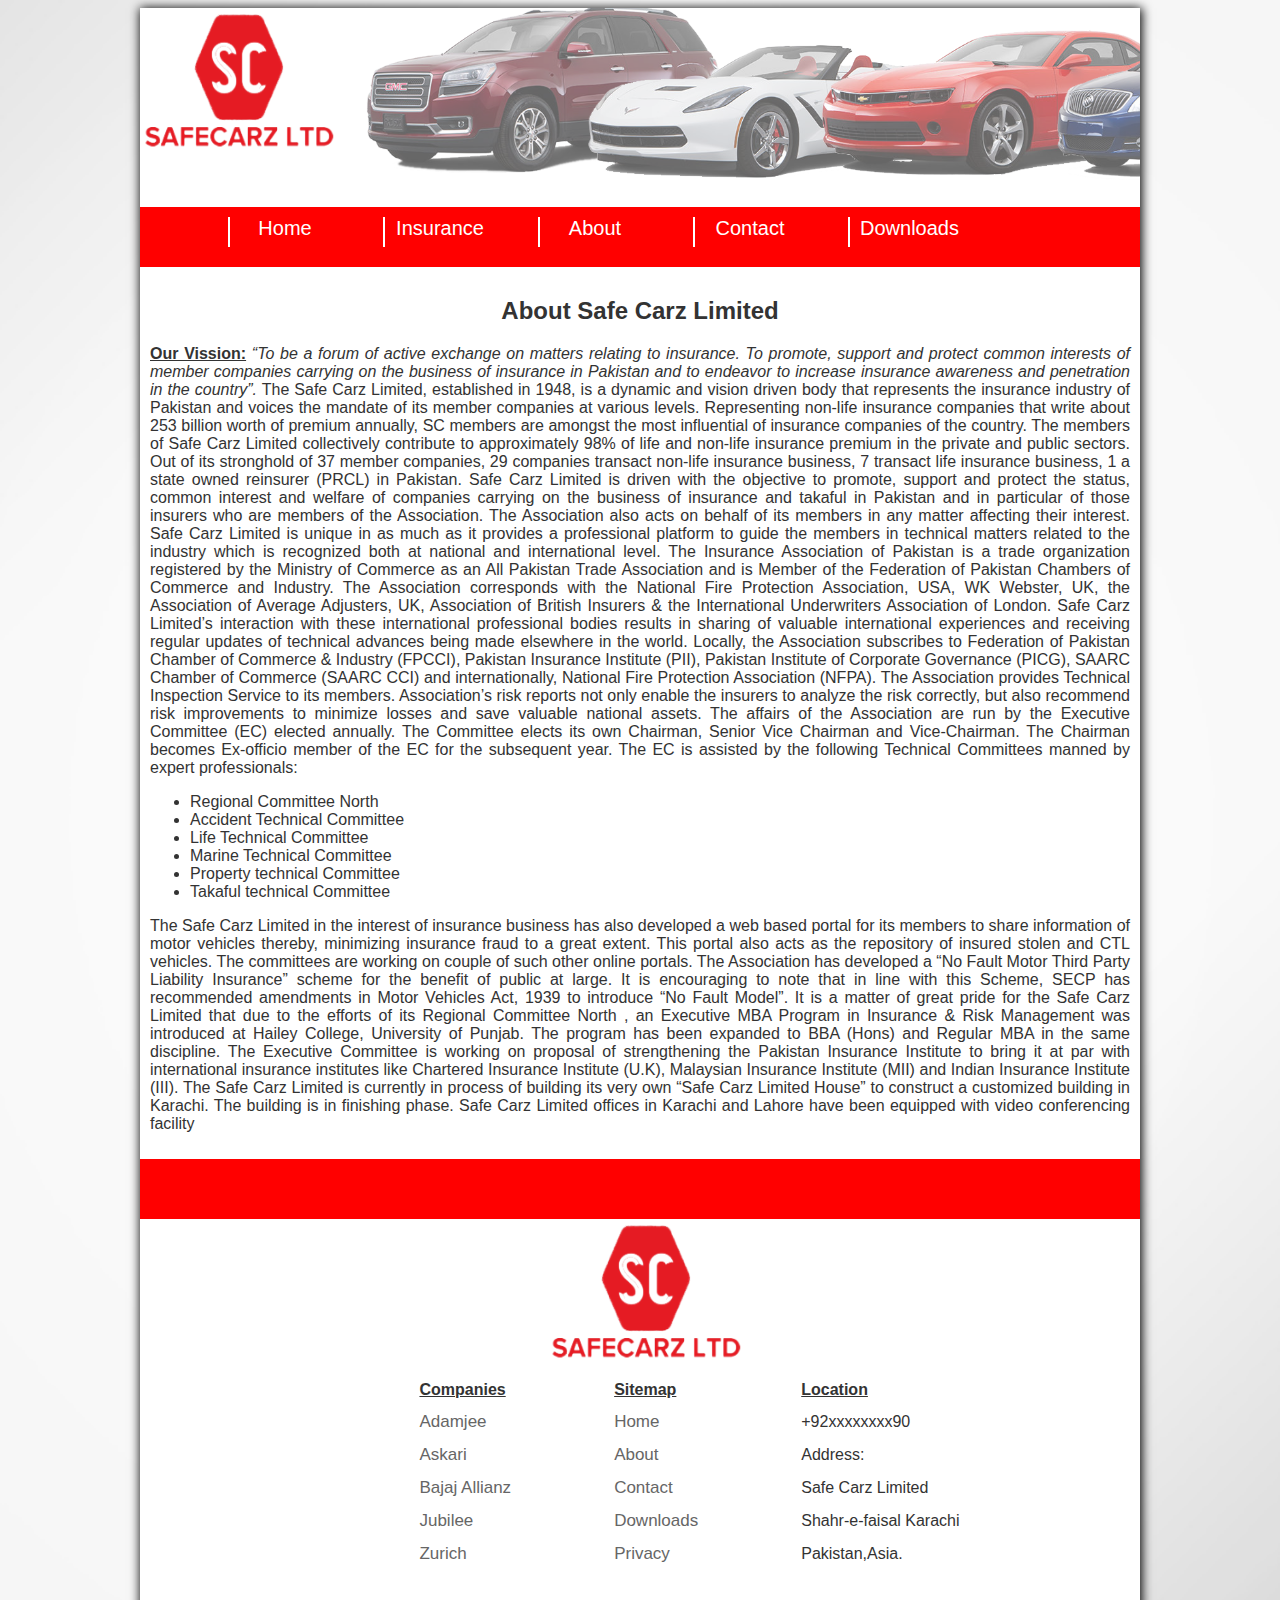
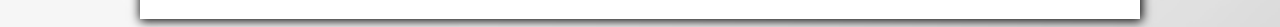
<file: about.html>
<!DOCTYPE html PUBLIC "-//W3C//DTD XHTML 1.0 Transitional//EN" "http://www.w3.org/TR/xhtml1/DTD/xhtml1-transitional.dtd">
<html xmlns="http://www.w3.org/1999/xhtml">
<head>
<meta http-equiv="Content-Type" content="text/html; charset=utf-8" />
<title> &Scaron;&aacute;&fnof;e Carz</title>
<link rel="shortcut icon" href="images/favicon.png" type="image/x-icon">
<link rel="icon" href="images/favicon.png" type="image/x-icon">

<link rel="stylesheet" type="text/css" href="style.css" >
<link rel="stylesheet" type="text/css" href="slidercss/haris_slider_style.css" >
<script src="script.js"></script>
<script src="slidercss/haris_slider_algo.js"></script>
</head>
<style>

</style>


<body  >
<center><div id="container" style="background-color:#FFC; box-shadow:1px 1px 10px 1px #000;">
<div class="header">


<a href="index.html" target="_top"> <img src="logo.png" id="logo" /></a>
<img src="images/car-banner-bg.png"id="banner"/>
<div id="nav">
<ul>
	<li> <a href="index.html" target="_self">Home</a> </li>
    	<li> <a href="#" target="_self" onclick="menu()">Insurance</a> </li>
    <li> <a href="about.html" target="_blank">About</a> </li>
    <li> <a href="contact.html" target="_blank">Contact</a> </li>
    <li> <a href="downloads.html" target="_blank">Downloads</a> </li>
</ul>
</div>
</div>
<!-- menu bar start here-->
<div id="menuBar" >
<table >
<tr> <th>Catagories</th> <th>Brands</th> </tr>
<tr> <td><a href="fourwheeler.html" target="_blank" >Four Wheeler Insurance</a></td> <td><a href="adamjee.html"target="_blank">Adamjee</a></td></tr>
<tr> <td><a href="twowheeler.html" target="_blank">Two Wheeler Insurance</a></td> <td><a href="askari.html"target="_blank">Askari</a></td><td><a href="jubilee.html"target="_blank">Jubilee</a></td> </tr>
<tr> <td><a href="locations.html" target="_blank">Shop Locations</a></td> <td><a href="bajaj.html"target="_blank">Bajaj</a></td><td><a href="zurich.html"target="_blank">Zurich</a></td> </tr>

</table>

</div>









<div id="about"  style="text-align:justify;" >
<center><h2>About Safe Carz Limited</h2></center>
<p><b><u>Our Vission:</u></b>
<em>“To be a forum of active exchange on matters relating to insurance. To promote, support and protect common interests of member companies
 carrying on the business of insurance in Pakistan and to endeavor to increase insurance awareness and penetration in the country”.</em>
 
 The Safe Carz Limited, established in 1948, is a dynamic and vision driven body that represents the insurance industry of Pakistan and voices 
 the mandate of its member companies at various levels. Representing non-life insurance companies that write about 253 billion worth of premium
  annually, SC members are amongst the most influential of insurance companies of the country.

The members of Safe Carz Limited collectively contribute to approximately 98% of life and non-life insurance premium in the private and public
 sectors. Out of its stronghold of 37 member companies, 29 companies transact non-life insurance business, 7 transact life insurance business,
  1 a state owned reinsurer (PRCL) in Pakistan.

Safe Carz Limited is driven with the objective to promote, support and protect the status, common interest and welfare of companies carrying on
 the business of insurance and takaful in Pakistan and in particular of those insurers who are members of the Association. The Association also
  acts on behalf of its members in any matter affecting their interest.

Safe Carz Limited is unique in as much as it provides a professional platform to guide the members in technical matters related to the industry
 which is recognized both at national and international level. The Insurance Association of Pakistan is a trade organization registered by the 
 Ministry of Commerce as an All Pakistan Trade Association and is Member of the Federation of Pakistan Chambers of Commerce and Industry. 
 The Association corresponds with the National Fire Protection Association, USA, WK Webster, UK, the Association of Average Adjusters, UK,
  Association of British Insurers & the International Underwriters Association of London. Safe Carz Limited’s interaction with these international
   professional bodies results in sharing of valuable international experiences and receiving regular updates of technical advances being made 
   elsewhere in the world.

Locally, the Association subscribes to Federation of Pakistan Chamber of Commerce & Industry (FPCCI), Pakistan Insurance Institute (PII), Pakistan
 Institute of Corporate Governance (PICG), SAARC Chamber of Commerce (SAARC CCI) and internationally, National Fire Protection Association (NFPA).
  The Association provides Technical Inspection Service to its members. Association’s risk reports not only enable the insurers to analyze the risk
   correctly, but also recommend risk improvements to minimize losses and save valuable national assets.

The affairs of the Association are run by the Executive Committee (EC) elected annually. The Committee elects its own Chairman, Senior Vice Chairman
 and Vice-Chairman. The Chairman becomes Ex-officio member of the EC for the subsequent year. The EC is assisted by the following Technical 
 Committees manned by expert professionals:

<ul>
<li>Regional Committee North</li>
<li>Accident Technical Committee</li>
<li>Life Technical Committee</li>
<li>Marine Technical Committee</li>
<li>Property technical Committee</li>
<li>Takaful technical Committee</li>
</ul>
The Safe Carz Limited in the interest of insurance business has also developed a web based portal for its members to share information of motor 
vehicles thereby, minimizing insurance fraud to a great extent. This portal also acts as the repository of insured stolen and CTL vehicles. The
 committees are working on couple of such other online portals.

The Association has developed a “No Fault Motor Third Party Liability Insurance” scheme for the benefit of public at large. It is encouraging 
to note that in line with this Scheme, SECP has recommended amendments in Motor Vehicles Act, 1939 to introduce “No Fault Model”.

It is a matter of great pride for the Safe Carz Limited that due to the efforts of its Regional Committee North , an Executive MBA Program in
 Insurance & Risk Management was introduced at Hailey College, University of Punjab. The program has been expanded to BBA (Hons) and Regular MBA
  in the same discipline.

The Executive Committee is working on proposal of strengthening the Pakistan Insurance Institute to bring it at par with international insurance
 institutes like Chartered Insurance Institute (U.K), Malaysian Insurance Institute (MII) and Indian Insurance Institute (III).

The Safe Carz Limited is currently in process of building its very own “Safe Carz Limited House” to construct a customized building in Karachi. 
The building is in finishing phase.

Safe Carz Limited offices in Karachi and Lahore have been equipped with video conferencing facility
</p></div>




















<div id="footbar"></div>
<center> <div class="footer">
<a href="index.html" target="_top"> <img src="logo.png" id="flogo" /></a>
<table id="ftable">
<tr><td><b><u>Companies</td><td><b><u>Sitemap</td><td><b><u>Location</td></tr>
<tr><td><a href="adamjee.html" target="_blank">Adamjee</a></td>	<td><a href="index.html" target="_self">Home</a></td>	<td>+92xxxxxxxx90</td></tr>
<tr><td><a href="askari.html" target="_blank">Askari</a></td>	<td><a href="about.html" target="_blank">About</a></td>	<td>Address:</td></tr>
<tr><td><a href="bajaj.html" target="_blank">Bajaj Allianz</a></td>	<td><a href="contact.html" target="_blank">Contact</a></td>	<td>Safe Carz Limited</td></tr>
<tr><td><a href="jubilee.html" target="_blank">Jubilee</a></td>	<td><a href="downloads.html" target="_blank">Downloads</a></td>	<td>Shahr-e-faisal Karachi</td></tr>
<tr><td><a href="zurich.html" target="_blank">Zurich</a></td>	<td><a href="privacy.html" target="_blank">Privacy</a></td>	<td>Pakistan,Asia.</td></tr>

</table>
</div> </center>
</div></center>
</body>

</html>
</file>
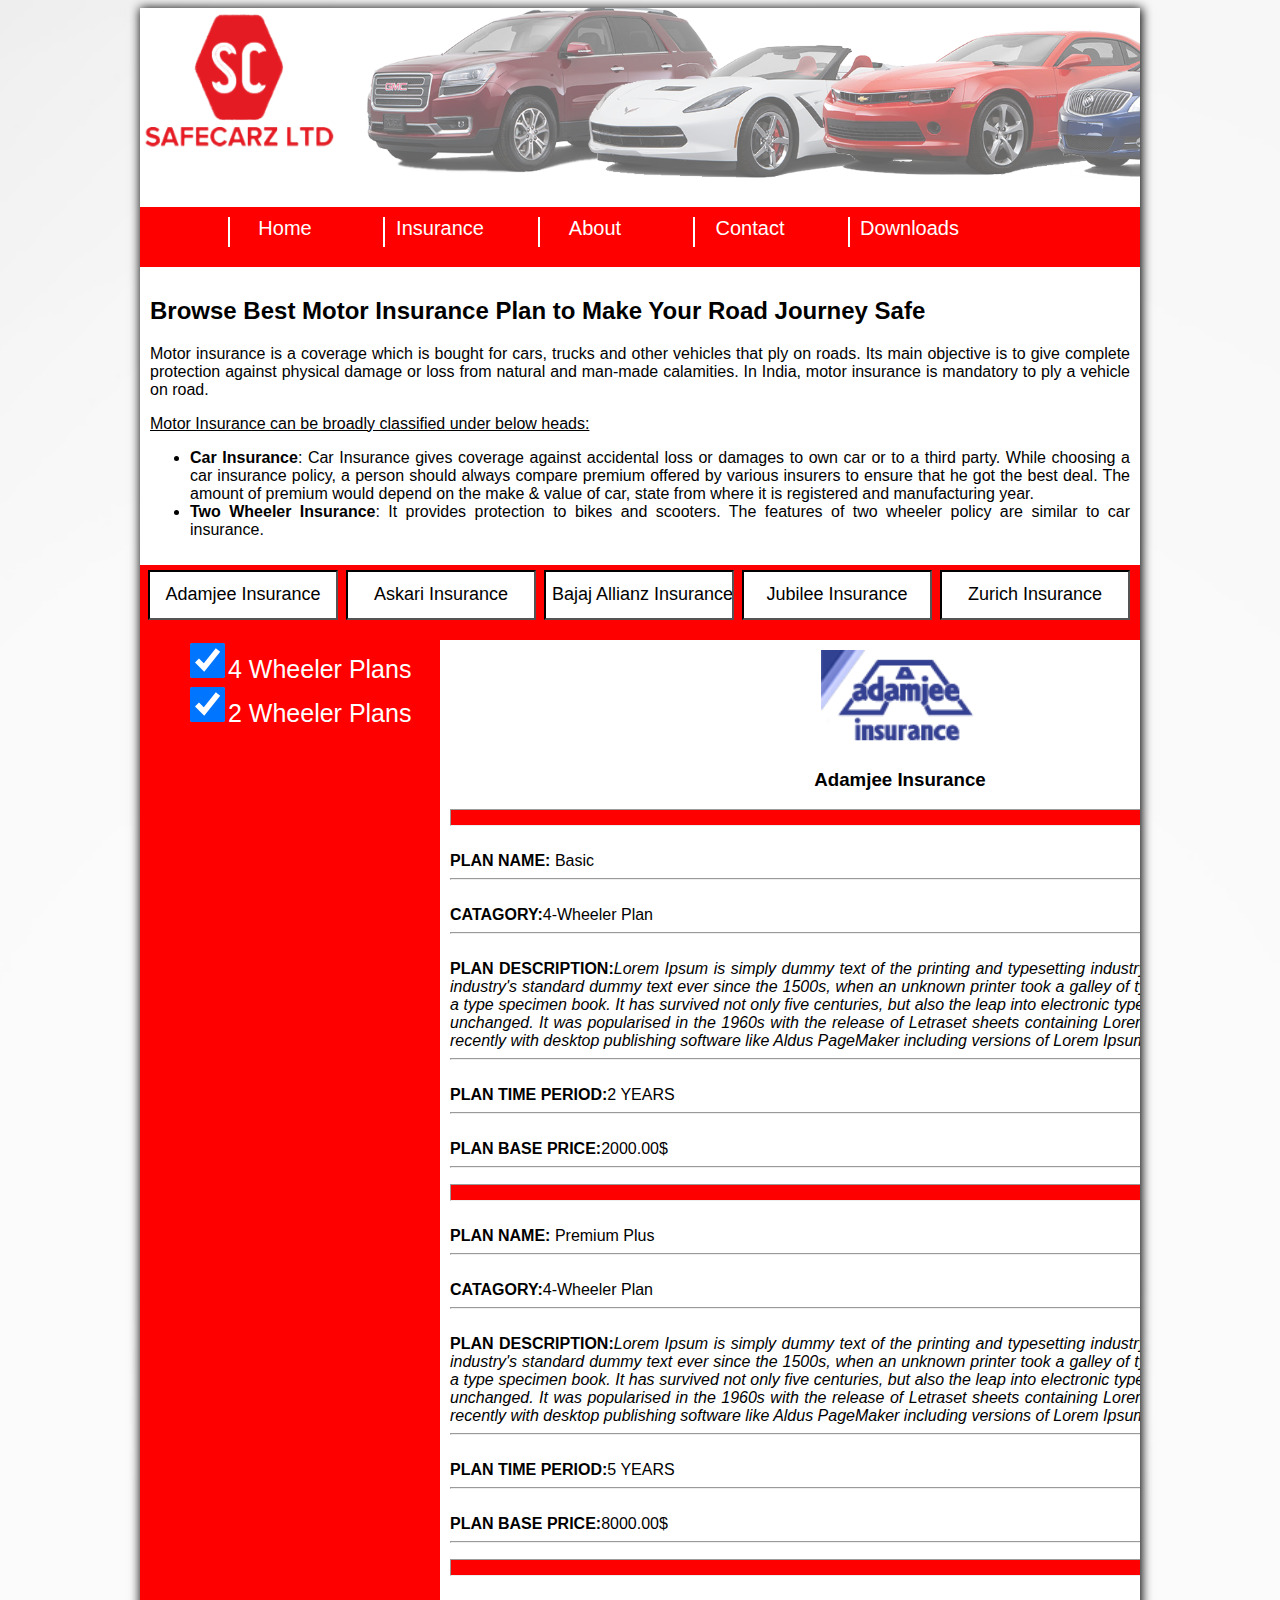
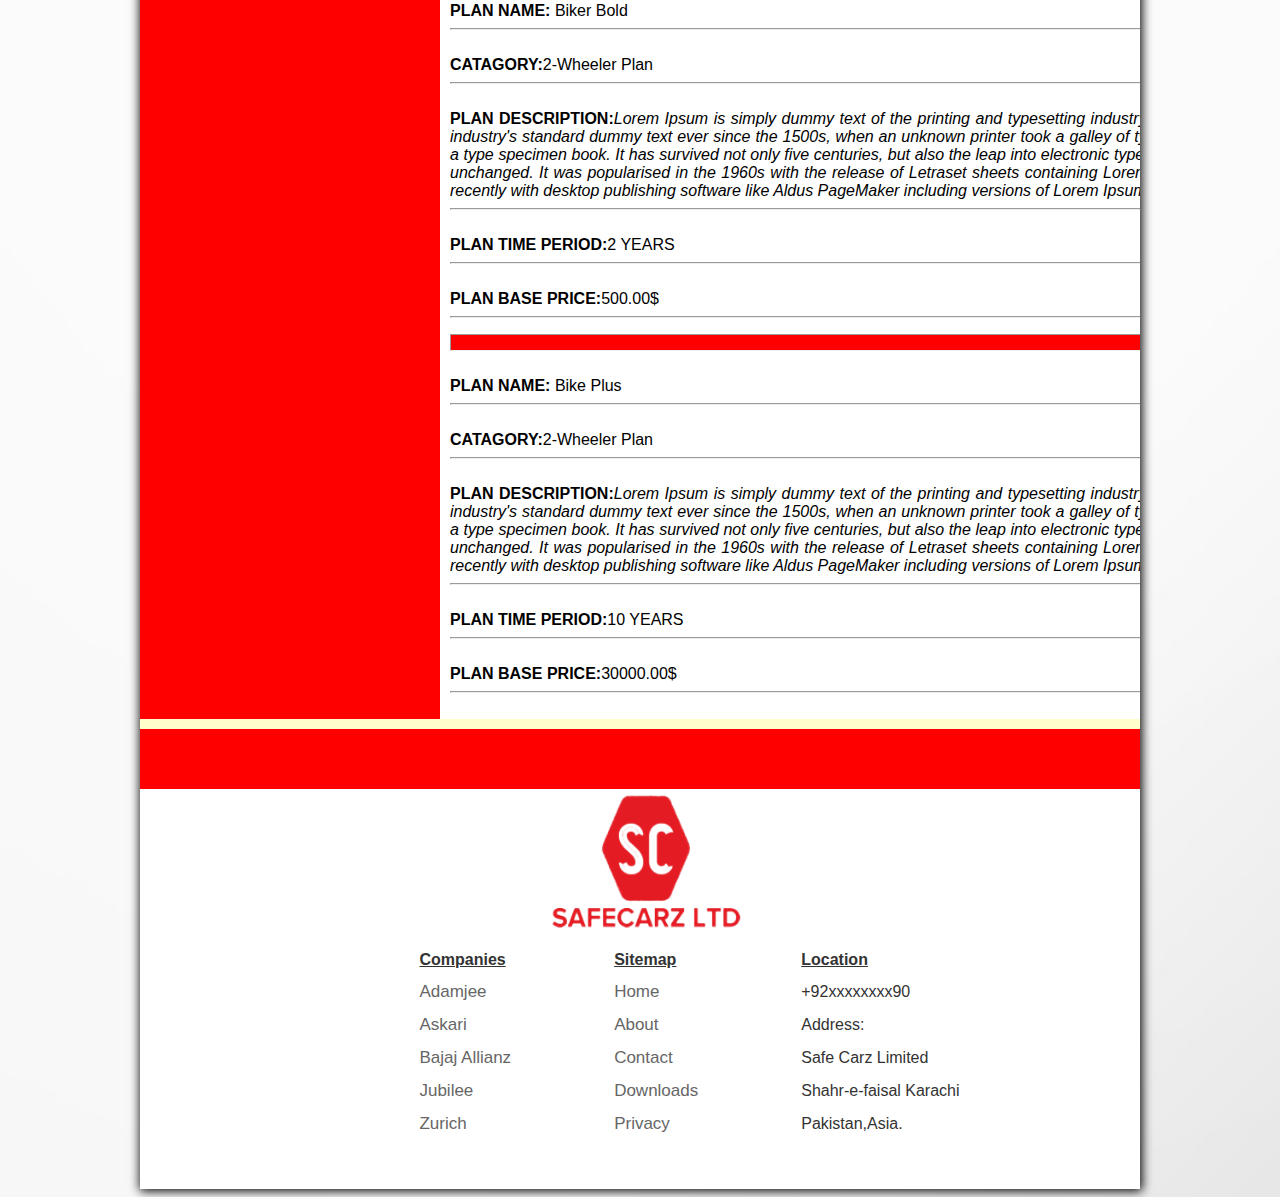
<file: adamjee.html>
<!DOCTYPE html PUBLIC "-//W3C//DTD XHTML 1.0 Transitional//EN" "http://www.w3.org/TR/xhtml1/DTD/xhtml1-transitional.dtd">
<html xmlns="http://www.w3.org/1999/xhtml">
<head>
<meta http-equiv="Content-Type" content="text/html; charset=utf-8" />
<title> &Scaron;&aacute;&fnof;e Carz</title>
<link rel="shortcut icon" href="images/favicon.png" type="image/x-icon">
<link rel="icon" href="images/favicon.png" type="image/x-icon">

<link rel="stylesheet" type="text/css" href="style.css" >
<link rel="stylesheet" type="text/css" href="slidercss/haris_slider_style.css" >
<script src="script.js"></script>
<script src="slidercss/haris_slider_algo.js"></script>
</head>


<body id="planbody"  onload="pager('adamjee')" >
<center><div id="container" style="background-color:#FFC; box-shadow:1px 1px 10px 1px #000;">

<div class="header ">


<a href="index.html" target="_top"> <img src="logo.png" id="logo" /></a>
<img src="images/car-banner-bg.png"id="banner"/>
<div id="nav">
<ul>
	<li> <a href="index.html" target="_self">Home</a> </li>
    	<li> <a href="#" target="_self" onclick="menu()">Insurance</a> </li>
    <li> <a href="about.html" target="_blank">About</a> </li>
    <li> <a href="contact.html" target="_blank">Contact</a> </li>
    <li> <a href="downloads.html" target="_blank">Downloads</a> </li>
</ul>
</div>
</div>
<!-- menu bar start here-->
<div id="menuBar" >
<table >
<tr> <th>Catagories</th> <th>Brands</th> </tr>
<tr> <td><a href="fourwheeler.html" target="_blank" >Four Wheeler Insurance</a></td> <td><a href="adamjee.html"target="_blank">Adamjee</a></td></tr>
<tr> <td><a href="twowheeler.html" target="_blank">Two Wheeler Insurance</a></td> <td><a href="askari.html"target="_blank">Askari</a></td><td><a href="jubilee.html"target="_blank">Jubilee</a></td> </tr>
<tr> <td><a href="locations.html" target="_blank">Shop Locations</a></td> <td><a href="bajaj.html"target="_blank">Bajaj</a></td><td><a href="zurich.html"target="_blank">Zurich</a></td> </tr>

</table>

</div>

<!--tesxt above plan browser1.-->
<div id="planabovetext">
<h2 >Browse Best Motor Insurance Plan to Make Your Road Journey Safe</h2>
<p>Motor insurance is a coverage which is bought for cars, trucks and other vehicles that ply on roads. Its main objective is to give complete protection against physical damage or loss from natural and man-made calamities. In India, motor insurance is mandatory to ply a vehicle on road.</p>

<span style="text-decoration: underline;">Motor Insurance can be broadly classified under below heads: </span>
<ul>
<li><strong>Car Insurance</strong>: Car Insurance gives coverage against accidental loss or damages to own car or to a third party. While choosing a car insurance policy, a person should always compare premium offered by various insurers to ensure that he got the best deal. The amount of premium would depend on the make &amp; value of car, state from where it is registered and manufacturing year.&nbsp;</li>

<li><strong>Two Wheeler Insurance</strong>: It provides protection to bikes and scooters. The features of two wheeler policy are similar to car insurance.</li>
</ul>
</div>
<!--tesxt above plan browser end here.-->


<div class="planpage" style="text-align:justify;" >
<div id="brands">
<input type="button" value="Adamjee Insurance" id="adamjee" onclick="pager(id)"/>
<input type="button" value="Askari Insurance" id="askari" onclick="pager(id)"/>
<input type="button" value="Bajaj Allianz Insurance" id="bajaj" onclick="pager(id)"/>
<input type="button" value="Jubilee Insurance" id="jubilee" onclick="pager(id)"/>
<input type="button" value="Zurich Insurance" id="zurich" onclick="pager(id)"/>
</div>

<div id="catagory">
<input type="checkbox"  id="4wheeler" checked="checked"  />4 Wheeler Plans </input><br>
<input type="checkbox" id="2wheeler" checked="checked"  />2 Wheeler Plans </input>
</div>

<div id="planpara">
<center><img src="images/adamjee.png"id="paraimage"/>
<h3 id="brandname"> Adamjee Insurance</h3>
</center>

<p>
<hr id="hrtop">
<br><b>PLAN NAME:</b> Basic
<hr>
<br><b>CATAGORY:</b> 4-Wheeler Plan
<hr>
<br><b>PLAN DESCRIPTION:</b> <em>Lorem Ipsum is simply dummy text of the printing and typesetting industry. Lorem Ipsum has been the industry's standard dummy text ever since the 1500s, when an unknown printer took a galley of type and scrambled it to make a type specimen book. It has survived not only five centuries, but also the leap into electronic typesetting, remaining essentially unchanged. It was popularised in the 1960s with the release of Letraset sheets containing Lorem Ipsum passages, and more recently with desktop publishing software like Aldus PageMaker including versions of Lorem Ipsum.</em>
<hr>
<br><b>PLAN TIME PERIOD:</b> 2 YEARS
<hr>
<br><b>PLAN BASE PRICE:</b> 2000.00$
<hr >
</p>


<p>
<hr id="hrtop">
<br><b>PLAN NAME:</b> Premium Plus
<hr>
<br><b>CATAGORY:</b> 4-Wheeler Plan
<hr>
<br><b>PLAN DESCRIPTION:</b> <em>Lorem Ipsum is simply dummy text of the printing and typesetting industry. Lorem Ipsum has been the industry's standard dummy text ever since the 1500s, when an unknown printer took a galley of type and scrambled it to make a type specimen book. It has survived not only five centuries, but also the leap into electronic typesetting, remaining essentially unchanged. It was popularised in the 1960s with the release of Letraset sheets containing Lorem Ipsum passages, and more recently with desktop publishing software like Aldus PageMaker including versions of Lorem Ipsum.</em>
<hr>
<br><b>PLAN TIME PERIOD:</b> 5 YEARS
<hr>
<br><b>PLAN BASE PRICE:</b> 8000.00$
<hr >
</p>


<p>
<hr id="hrtop">
<br><b>PLAN NAME:</b> Biker Bold
<hr>
<br><b>CATAGORY:</b> 2-Wheeler Plan
<hr>
<br><b>PLAN DESCRIPTION:</b> <em>Lorem Ipsum is simply dummy text of the printing and typesetting industry. Lorem Ipsum has been the industry's standard dummy text ever since the 1500s, when an unknown printer took a galley of type and scrambled it to make a type specimen book. It has survived not only five centuries, but also the leap into electronic typesetting, remaining essentially unchanged. It was popularised in the 1960s with the release of Letraset sheets containing Lorem Ipsum passages, and more recently with desktop publishing software like Aldus PageMaker including versions of Lorem Ipsum.</em>
<hr>
<br><b>PLAN TIME PERIOD:</b> 2 YEARS
<hr>
<br><b>PLAN BASE PRICE:</b> 500.00$
<hr >
</p>


<p>
<hr id="hrtop">
<br><b>PLAN NAME:</b> Bike Plus
<hr>
<br><b>CATAGORY:</b> 2-Wheeler Plan
<hr>
<br><b>PLAN DESCRIPTION:</b> <em>Lorem Ipsum is simply dummy text of the printing and typesetting industry. Lorem Ipsum has been the industry's standard dummy text ever since the 1500s, when an unknown printer took a galley of type and scrambled it to make a type specimen book. It has survived not only five centuries, but also the leap into electronic typesetting, remaining essentially unchanged. It was popularised in the 1960s with the release of Letraset sheets containing Lorem Ipsum passages, and more recently with desktop publishing software like Aldus PageMaker including versions of Lorem Ipsum.</em>
<hr>
<br><b>PLAN TIME PERIOD:</b> 10 YEARS
<hr>
<br><b>PLAN BASE PRICE:</b> 30000.00$
<hr >
</p>




</div>
</div>






















<div id="footbar"></div>
<center> <div class="footer">
<a href="index.html" target="_top"> <img src="logo.png" id="flogo" /></a>
<table id="ftable">
<tr><td><b><u>Companies</td><td><b><u>Sitemap</td><td><b><u>Location</td></tr>
<tr><td><a href="adamjee.html" target="_blank">Adamjee</a></td>	<td><a href="index.html" target="_self">Home</a></td>	<td>+92xxxxxxxx90</td></tr>
<tr><td><a href="askari.html" target="_blank">Askari</a></td>	<td><a href="about.html" target="_blank">About</a></td>	<td>Address:</td></tr>
<tr><td><a href="bajaj.html" target="_blank">Bajaj Allianz</a></td>	<td><a href="contact.html" target="_blank">Contact</a></td>	<td>Safe Carz Limited</td></tr>
<tr><td><a href="jubilee.html" target="_blank">Jubilee</a></td>	<td><a href="downloads.html" target="_blank">Downloads</a></td>	<td>Shahr-e-faisal Karachi</td></tr>
<tr><td><a href="zurich.html" target="_blank">Zurich</a></td>	<td><a href="privacy.html" target="_blank">Privacy</a></td>	<td>Pakistan,Asia.</td></tr>

</table>
</div> </center>
</div></center>
</body>

</html>
</file>
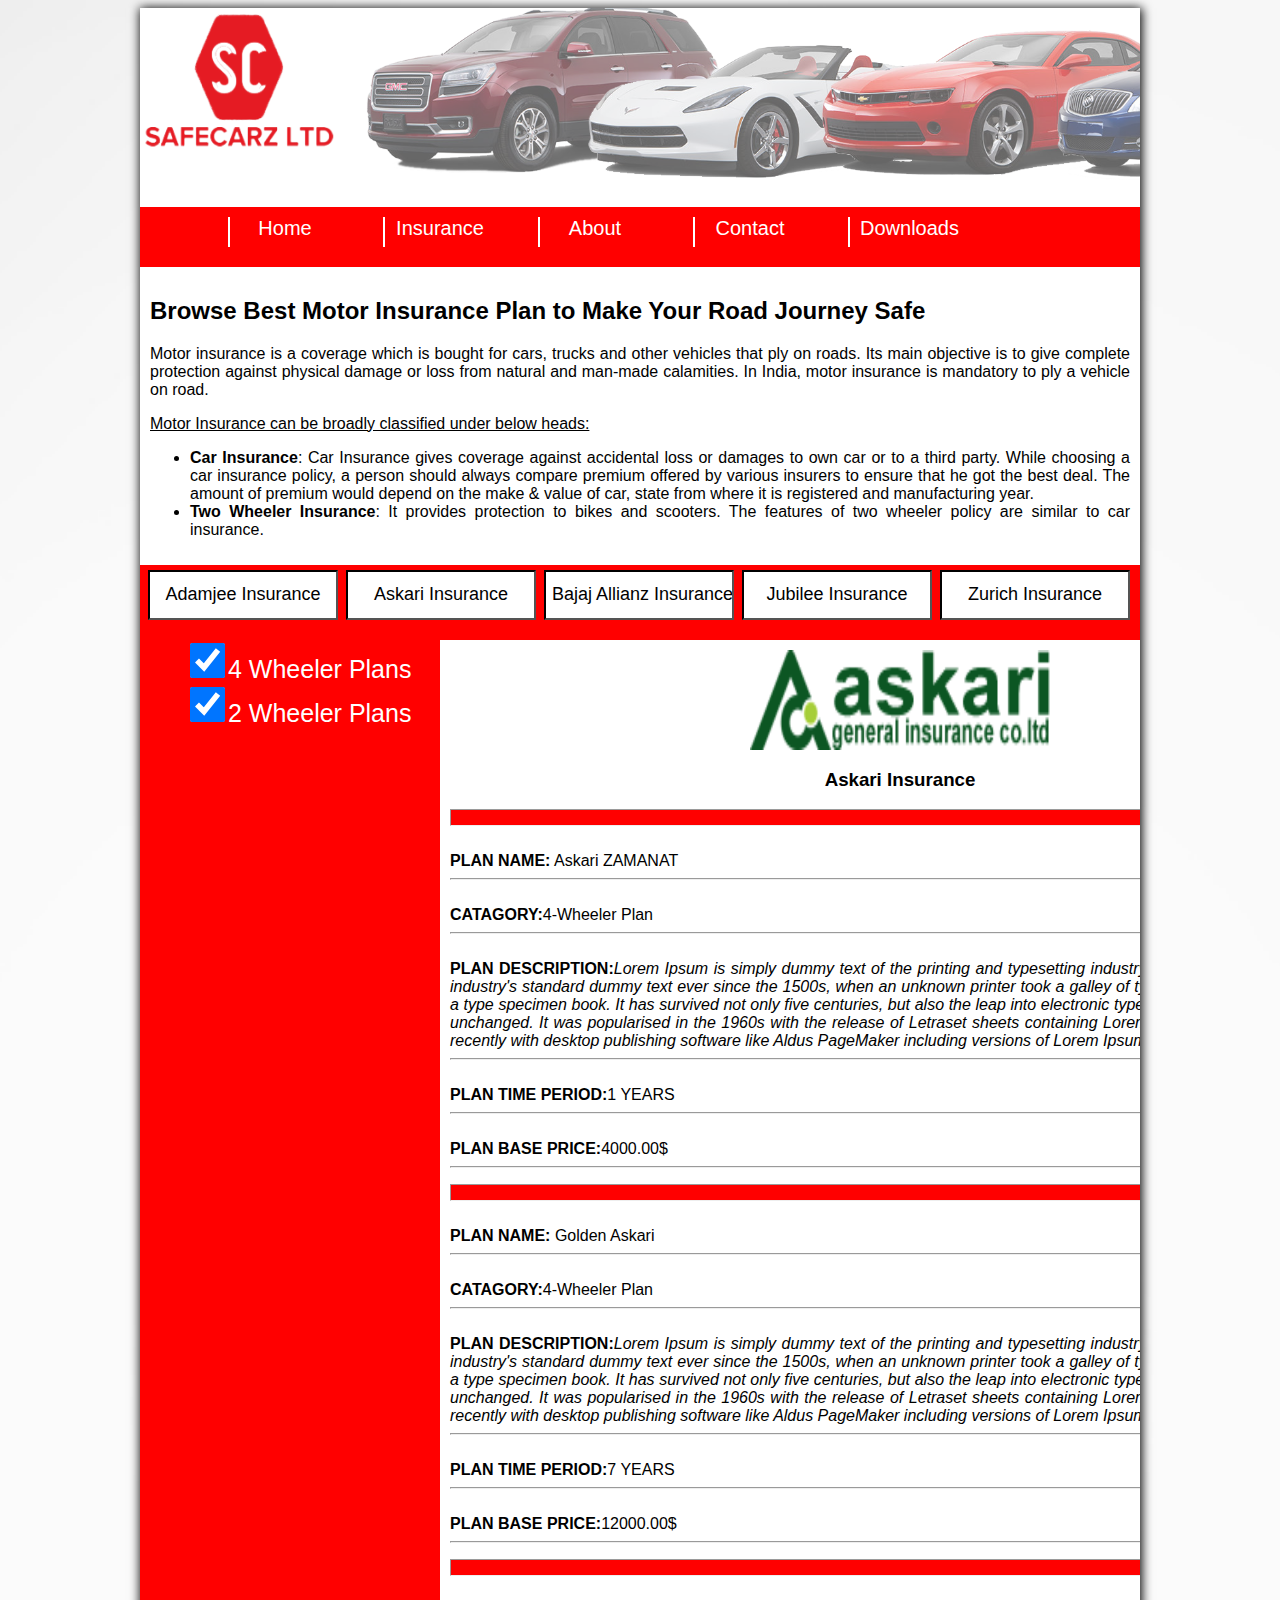
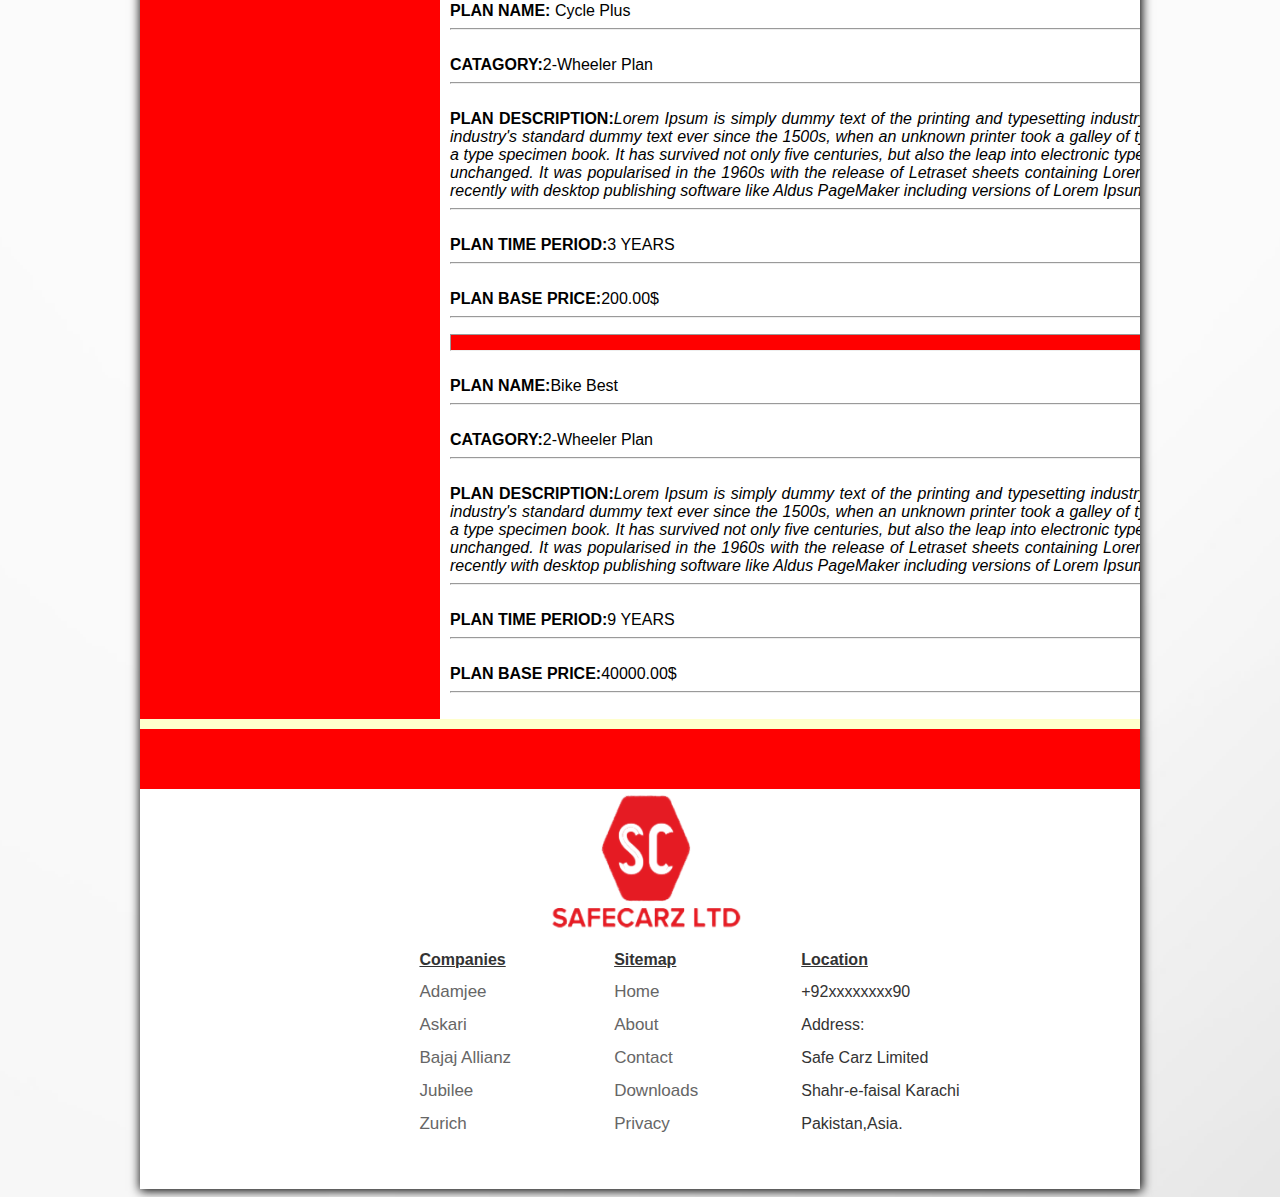
<file: askari.html>
<!DOCTYPE html PUBLIC "-//W3C//DTD XHTML 1.0 Transitional//EN" "http://www.w3.org/TR/xhtml1/DTD/xhtml1-transitional.dtd">
<html xmlns="http://www.w3.org/1999/xhtml">
<head>
<meta http-equiv="Content-Type" content="text/html; charset=utf-8" />
<title> &Scaron;&aacute;&fnof;e Carz</title>
<link rel="shortcut icon" href="images/favicon.png" type="image/x-icon">
<link rel="icon" href="images/favicon.png" type="image/x-icon">

<link rel="stylesheet" type="text/css" href="style.css" >
<link rel="stylesheet" type="text/css" href="slidercss/haris_slider_style.css" >
<script src="script.js"></script>
<script src="slidercss/haris_slider_algo.js"></script>
</head>


<body id="planbody"  onload="pager('askari')" >

<center><div id="container" style="background-color:#FFC; box-shadow:1px 1px 10px 1px #000;">
<div class="header">


<a href="index.html" target="_top"> <img src="logo.png" id="logo" /></a>
<img src="images/car-banner-bg.png"id="banner"/>
<div id="nav">
<ul>
	<li> <a href="index.html" target="_self">Home</a> </li>
    	<li> <a href="#" target="_self" onclick="menu()">Insurance</a> </li>
    <li> <a href="about.html" target="_blank">About</a> </li>
    <li> <a href="contact.html" target="_blank">Contact</a> </li>
    <li> <a href="downloads.html" target="_blank">Downloads</a> </li>
</ul>
</div>
</div>
<!-- menu bar start here-->
<div id="menuBar" >
<table >
<tr> <th>Catagories</th> <th>Brands</th> </tr>
<tr> <td><a href="fourwheeler.html" target="_blank" >Four Wheeler Insurance</a></td> <td><a href="adamjee.html"target="_blank">Adamjee</a></td></tr>
<tr> <td><a href="twowheeler.html" target="_blank">Two Wheeler Insurance</a></td> <td><a href="askari.html"target="_blank">Askari</a></td><td><a href="jubilee.html"target="_blank">Jubilee</a></td> </tr>
<tr> <td><a href="locations.html" target="_blank">Shop Locations</a></td> <td><a href="bajaj.html"target="_blank">Bajaj</a></td><td><a href="zurich.html"target="_blank">Zurich</a></td> </tr>

</table>

</div>

<!--tesxt above plan browser1.-->
<div id="planabovetext">
<h2 >Browse Best Motor Insurance Plan to Make Your Road Journey Safe</h2>
<p>Motor insurance is a coverage which is bought for cars, trucks and other vehicles that ply on roads. Its main objective is to give complete protection against physical damage or loss from natural and man-made calamities. In India, motor insurance is mandatory to ply a vehicle on road.</p>

<span style="text-decoration: underline;">Motor Insurance can be broadly classified under below heads: </span>
<ul>
<li><strong>Car Insurance</strong>: Car Insurance gives coverage against accidental loss or damages to own car or to a third party. While choosing a car insurance policy, a person should always compare premium offered by various insurers to ensure that he got the best deal. The amount of premium would depend on the make &amp; value of car, state from where it is registered and manufacturing year.&nbsp;</li>

<li><strong>Two Wheeler Insurance</strong>: It provides protection to bikes and scooters. The features of two wheeler policy are similar to car insurance.</li>
</ul>
</div>
<!--tesxt above plan browser end here.-->



<div class="planpage" style="text-align:justify;">
<div id="brands">
<input type="button" value="Adamjee Insurance" id="adamjee" onclick="pager(id)"/>
<input type="button" value="Askari Insurance" id="askari" onclick="pager(id)"/>
<input type="button" value="Bajaj Allianz Insurance" id="bajaj" onclick="pager(id)"/>
<input type="button" value="Jubilee Insurance" id="jubilee" onclick="pager(id)"/>
<input type="button" value="Zurich Insurance" id="zurich" onclick="pager(id)"/>
</div>

<div id="catagory">
<input type="checkbox"  id="4wheeler" checked="checked"  />4 Wheeler Plans </input><br>
<input type="checkbox" id="2wheeler" checked="checked"  />2 Wheeler Plans </input>
</div>

<div id="planpara">
<center><img src="images/adamjee.png"id="paraimage"/>
<h3 id="brandname"> Adamjee Insurance</h3>
</center>

<p>
<hr id="hrtop">
<br><b>PLAN NAME:</b> Basic
<hr>
<br><b>CATAGORY:</b> 4-Wheeler Plan
<hr>
<br><b>PLAN DESCRIPTION:</b> <em>Lorem Ipsum is simply dummy text of the printing and typesetting industry. Lorem Ipsum has been the industry's standard dummy text ever since the 1500s, when an unknown printer took a galley of type and scrambled it to make a type specimen book. It has survived not only five centuries, but also the leap into electronic typesetting, remaining essentially unchanged. It was popularised in the 1960s with the release of Letraset sheets containing Lorem Ipsum passages, and more recently with desktop publishing software like Aldus PageMaker including versions of Lorem Ipsum.</em>
<hr>
<br><b>PLAN TIME PERIOD:</b> 2 YEARS
<hr>
<br><b>PLAN BASE PRICE:</b> 2000.00$
<hr >
</p>


<p>
<hr id="hrtop">
<br><b>PLAN NAME:</b> Premium Plus
<hr>
<br><b>CATAGORY:</b> 4-Wheeler Plan
<hr>
<br><b>PLAN DESCRIPTION:</b> <em>Lorem Ipsum is simply dummy text of the printing and typesetting industry. Lorem Ipsum has been the industry's standard dummy text ever since the 1500s, when an unknown printer took a galley of type and scrambled it to make a type specimen book. It has survived not only five centuries, but also the leap into electronic typesetting, remaining essentially unchanged. It was popularised in the 1960s with the release of Letraset sheets containing Lorem Ipsum passages, and more recently with desktop publishing software like Aldus PageMaker including versions of Lorem Ipsum.</em>
<hr>
<br><b>PLAN TIME PERIOD:</b> 5 YEARS
<hr>
<br><b>PLAN BASE PRICE:</b> 8000.00$
<hr >
</p>


<p>
<hr id="hrtop">
<br><b>PLAN NAME:</b> Biker Bold
<hr>
<br><b>CATAGORY:</b> 2-Wheeler Plan
<hr>
<br><b>PLAN DESCRIPTION:</b> <em>Lorem Ipsum is simply dummy text of the printing and typesetting industry. Lorem Ipsum has been the industry's standard dummy text ever since the 1500s, when an unknown printer took a galley of type and scrambled it to make a type specimen book. It has survived not only five centuries, but also the leap into electronic typesetting, remaining essentially unchanged. It was popularised in the 1960s with the release of Letraset sheets containing Lorem Ipsum passages, and more recently with desktop publishing software like Aldus PageMaker including versions of Lorem Ipsum.</em>
<hr>
<br><b>PLAN TIME PERIOD:</b> 2 YEARS
<hr>
<br><b>PLAN BASE PRICE:</b> 500.00$
<hr >
</p>


<p>
<hr id="hrtop">
<br><b>PLAN NAME:</b> Bike Plus
<hr>
<br><b>CATAGORY:</b> 2-Wheeler Plan
<hr>
<br><b>PLAN DESCRIPTION:</b> <em>Lorem Ipsum is simply dummy text of the printing and typesetting industry. Lorem Ipsum has been the industry's standard dummy text ever since the 1500s, when an unknown printer took a galley of type and scrambled it to make a type specimen book. It has survived not only five centuries, but also the leap into electronic typesetting, remaining essentially unchanged. It was popularised in the 1960s with the release of Letraset sheets containing Lorem Ipsum passages, and more recently with desktop publishing software like Aldus PageMaker including versions of Lorem Ipsum.</em>
<hr>
<br><b>PLAN TIME PERIOD:</b> 10 YEARS
<hr>
<br><b>PLAN BASE PRICE:</b> 30000.00$
<hr >
</p>




</div>
</div>






















<div id="footbar"></div>
<center> <div class="footer">
<a href="index.html" target="_top"> <img src="logo.png" id="flogo" /></a>
<table id="ftable">
<tr><td><b><u>Companies</td><td><b><u>Sitemap</td><td><b><u>Location</td></tr>
<tr><td><a href="adamjee.html" target="_blank">Adamjee</a></td>	<td><a href="index.html" target="_self">Home</a></td>	<td>+92xxxxxxxx90</td></tr>
<tr><td><a href="askari.html" target="_blank">Askari</a></td>	<td><a href="about.html" target="_blank">About</a></td>	<td>Address:</td></tr>
<tr><td><a href="bajaj.html" target="_blank">Bajaj Allianz</a></td>	<td><a href="contact.html" target="_blank">Contact</a></td>	<td>Safe Carz Limited</td></tr>
<tr><td><a href="jubilee.html" target="_blank">Jubilee</a></td>	<td><a href="downloads.html" target="_blank">Downloads</a></td>	<td>Shahr-e-faisal Karachi</td></tr>
<tr><td><a href="zurich.html" target="_blank">Zurich</a></td>	<td><a href="privacy.html" target="_blank">Privacy</a></td>	<td>Pakistan,Asia.</td></tr>

</table>
</div> </center>
</div></center>
</body>

</html>
</file>
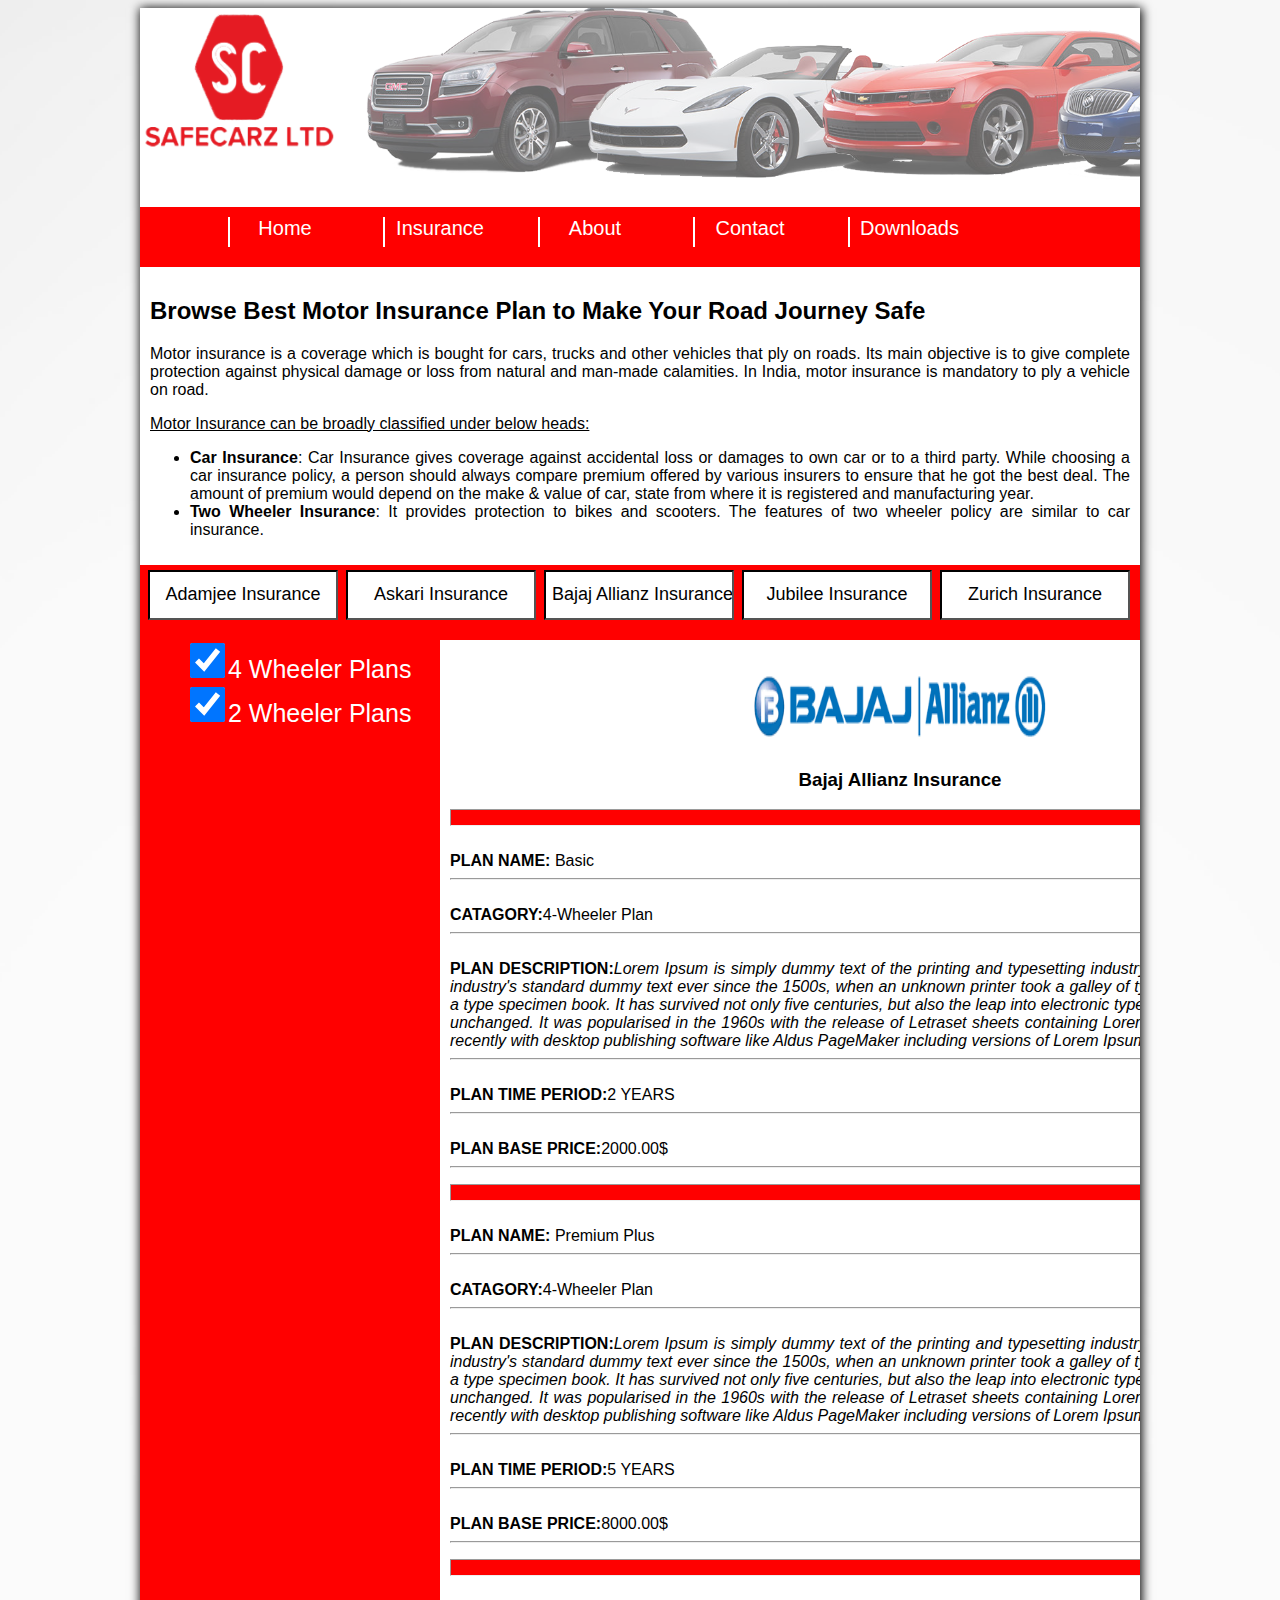
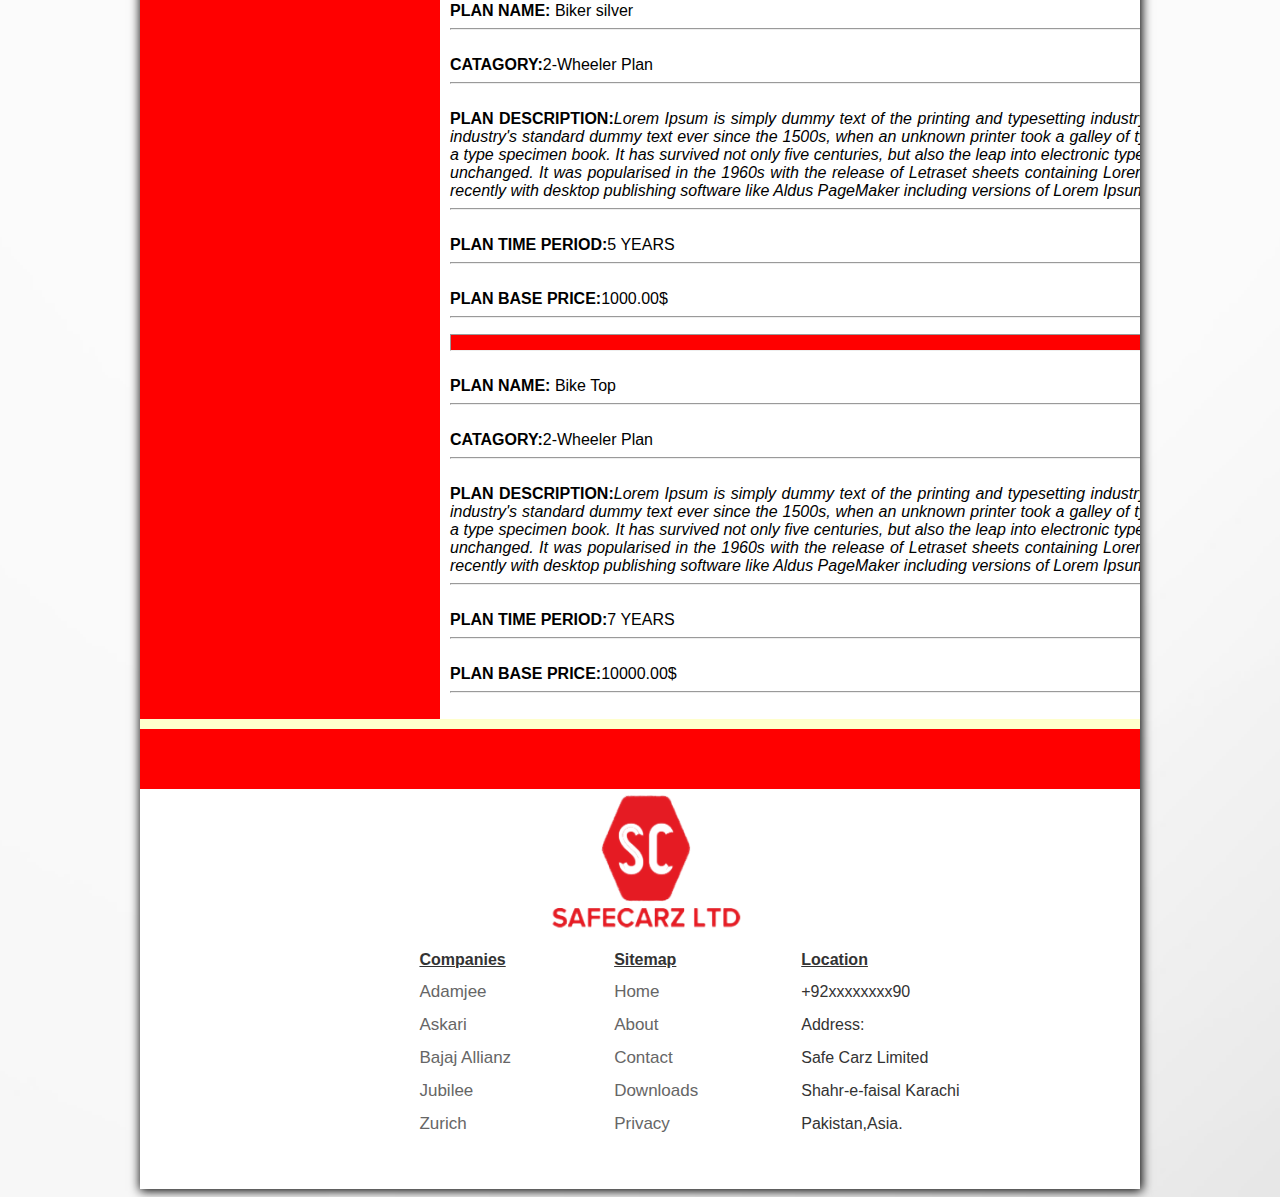
<file: bajaj.html>
<!DOCTYPE html PUBLIC "-//W3C//DTD XHTML 1.0 Transitional//EN" "http://www.w3.org/TR/xhtml1/DTD/xhtml1-transitional.dtd">
<html xmlns="http://www.w3.org/1999/xhtml">
<head>
<meta http-equiv="Content-Type" content="text/html; charset=utf-8" />
<title> &Scaron;&aacute;&fnof;e Carz</title>
<link rel="shortcut icon" href="images/favicon.png" type="image/x-icon">
<link rel="icon" href="images/favicon.png" type="image/x-icon">

<link rel="stylesheet" type="text/css" href="style.css" >
<link rel="stylesheet" type="text/css" href="slidercss/haris_slider_style.css" >
<script src="script.js"></script>
<script src="slidercss/haris_slider_algo.js"></script>
</head>


<body id="planbody"   onload="pager('bajaj')" >
<center><div id="container" style="background-color:#FFC; box-shadow:1px 1px 10px 1px #000;">

<div class="header">


<a href="index.html" target="_top"> <img src="logo.png" id="logo" /></a>
<img src="images/car-banner-bg.png"id="banner"/>
<div id="nav">
<ul>
	<li> <a href="index.html" target="_self">Home</a> </li>
    	<li> <a href="#" target="_self" onclick="menu()">Insurance</a> </li>
    <li> <a href="about.html" target="_blank">About</a> </li>
    <li> <a href="contact.html" target="_blank">Contact</a> </li>
    <li> <a href="downloads.html" target="_blank">Downloads</a> </li>
</ul>
</div>
</div>
<!-- menu bar start here-->
<div id="menuBar" >
<table >
<tr> <th>Catagories</th> <th>Brands</th> </tr>
<tr> <td><a href="fourwheeler.html" target="_blank" >Four Wheeler Insurance</a></td> <td><a href="adamjee.html"target="_blank">Adamjee</a></td></tr>
<tr> <td><a href="twowheeler.html" target="_blank">Two Wheeler Insurance</a></td> <td><a href="askari.html"target="_blank">Askari</a></td><td><a href="jubilee.html"target="_blank">Jubilee</a></td> </tr>
<tr> <td><a href="locations.html" target="_blank">Shop Locations</a></td> <td><a href="bajaj.html"target="_blank">Bajaj</a></td><td><a href="zurich.html"target="_blank">Zurich</a></td> </tr>

</table>

</div>

<!--tesxt above plan browser1.-->
<div id="planabovetext">
<h2 >Browse Best Motor Insurance Plan to Make Your Road Journey Safe</h2>
<p>Motor insurance is a coverage which is bought for cars, trucks and other vehicles that ply on roads. Its main objective is to give complete protection against physical damage or loss from natural and man-made calamities. In India, motor insurance is mandatory to ply a vehicle on road.</p>

<span style="text-decoration: underline;">Motor Insurance can be broadly classified under below heads: </span>
<ul>
<li><strong>Car Insurance</strong>: Car Insurance gives coverage against accidental loss or damages to own car or to a third party. While choosing a car insurance policy, a person should always compare premium offered by various insurers to ensure that he got the best deal. The amount of premium would depend on the make &amp; value of car, state from where it is registered and manufacturing year.&nbsp;</li>

<li><strong>Two Wheeler Insurance</strong>: It provides protection to bikes and scooters. The features of two wheeler policy are similar to car insurance.</li>
</ul>
</div>
<!--tesxt above plan browser end here.-->



<div class="planpage" style="text-align:justify;">
<div id="brands">
<input type="button" value="Adamjee Insurance" id="adamjee" onclick="pager(id)"/>
<input type="button" value="Askari Insurance" id="askari" onclick="pager(id)"/>
<input type="button" value="Bajaj Allianz Insurance" id="bajaj" onclick="pager(id)"/>
<input type="button" value="Jubilee Insurance" id="jubilee" onclick="pager(id)"/>
<input type="button" value="Zurich Insurance" id="zurich" onclick="pager(id)"/>
</div>

<div id="catagory">
<input type="checkbox"  id="4wheeler" checked="checked"  />4 Wheeler Plans </input><br>
<input type="checkbox" id="2wheeler" checked="checked"  />2 Wheeler Plans </input>
</div>

<div id="planpara">
<center><img src="images/adamjee.png"id="paraimage"/>
<h3 id="brandname"> Adamjee Insurance</h3>
</center>

<p>
<hr id="hrtop">
<br><b>PLAN NAME:</b> Basic
<hr>
<br><b>CATAGORY:</b> 4-Wheeler Plan
<hr>
<br><b>PLAN DESCRIPTION:</b> <em>Lorem Ipsum is simply dummy text of the printing and typesetting industry. Lorem Ipsum has been the industry's standard dummy text ever since the 1500s, when an unknown printer took a galley of type and scrambled it to make a type specimen book. It has survived not only five centuries, but also the leap into electronic typesetting, remaining essentially unchanged. It was popularised in the 1960s with the release of Letraset sheets containing Lorem Ipsum passages, and more recently with desktop publishing software like Aldus PageMaker including versions of Lorem Ipsum.</em>
<hr>
<br><b>PLAN TIME PERIOD:</b> 2 YEARS
<hr>
<br><b>PLAN BASE PRICE:</b> 2000.00$
<hr >
</p>


<p>
<hr id="hrtop">
<br><b>PLAN NAME:</b> Premium Plus
<hr>
<br><b>CATAGORY:</b> 4-Wheeler Plan
<hr>
<br><b>PLAN DESCRIPTION:</b> <em>Lorem Ipsum is simply dummy text of the printing and typesetting industry. Lorem Ipsum has been the industry's standard dummy text ever since the 1500s, when an unknown printer took a galley of type and scrambled it to make a type specimen book. It has survived not only five centuries, but also the leap into electronic typesetting, remaining essentially unchanged. It was popularised in the 1960s with the release of Letraset sheets containing Lorem Ipsum passages, and more recently with desktop publishing software like Aldus PageMaker including versions of Lorem Ipsum.</em>
<hr>
<br><b>PLAN TIME PERIOD:</b> 5 YEARS
<hr>
<br><b>PLAN BASE PRICE:</b> 8000.00$
<hr >
</p>


<p>
<hr id="hrtop">
<br><b>PLAN NAME:</b> Biker Bold
<hr>
<br><b>CATAGORY:</b> 2-Wheeler Plan
<hr>
<br><b>PLAN DESCRIPTION:</b> <em>Lorem Ipsum is simply dummy text of the printing and typesetting industry. Lorem Ipsum has been the industry's standard dummy text ever since the 1500s, when an unknown printer took a galley of type and scrambled it to make a type specimen book. It has survived not only five centuries, but also the leap into electronic typesetting, remaining essentially unchanged. It was popularised in the 1960s with the release of Letraset sheets containing Lorem Ipsum passages, and more recently with desktop publishing software like Aldus PageMaker including versions of Lorem Ipsum.</em>
<hr>
<br><b>PLAN TIME PERIOD:</b> 2 YEARS
<hr>
<br><b>PLAN BASE PRICE:</b> 500.00$
<hr >
</p>


<p>
<hr id="hrtop">
<br><b>PLAN NAME:</b> Bike Plus
<hr>
<br><b>CATAGORY:</b> 2-Wheeler Plan
<hr>
<br><b>PLAN DESCRIPTION:</b> <em>Lorem Ipsum is simply dummy text of the printing and typesetting industry. Lorem Ipsum has been the industry's standard dummy text ever since the 1500s, when an unknown printer took a galley of type and scrambled it to make a type specimen book. It has survived not only five centuries, but also the leap into electronic typesetting, remaining essentially unchanged. It was popularised in the 1960s with the release of Letraset sheets containing Lorem Ipsum passages, and more recently with desktop publishing software like Aldus PageMaker including versions of Lorem Ipsum.</em>
<hr>
<br><b>PLAN TIME PERIOD:</b> 10 YEARS
<hr>
<br><b>PLAN BASE PRICE:</b> 30000.00$
<hr >
</p>




</div>
</div>






















<div id="footbar"></div>
<center> <div class="footer">
<a href="index.html" target="_top"> <img src="logo.png" id="flogo" /></a>
<table id="ftable">
<tr><td><b><u>Companies</td><td><b><u>Sitemap</td><td><b><u>Location</td></tr>
<tr><td><a href="adamjee.html" target="_blank">Adamjee</a></td>	<td><a href="index.html" target="_self">Home</a></td>	<td>+92xxxxxxxx90</td></tr>
<tr><td><a href="askari.html" target="_blank">Askari</a></td>	<td><a href="about.html" target="_blank">About</a></td>	<td>Address:</td></tr>
<tr><td><a href="bajaj.html" target="_blank">Bajaj Allianz</a></td>	<td><a href="contact.html" target="_blank">Contact</a></td>	<td>Safe Carz Limited</td></tr>
<tr><td><a href="jubilee.html" target="_blank">Jubilee</a></td>	<td><a href="downloads.html" target="_blank">Downloads</a></td>	<td>Shahr-e-faisal Karachi</td></tr>
<tr><td><a href="zurich.html" target="_blank">Zurich</a></td>	<td><a href="privacy.html" target="_blank">Privacy</a></td>	<td>Pakistan,Asia.</td></tr>

</table>
</div> </center>
</div></center>
</body>

</html>
</file>
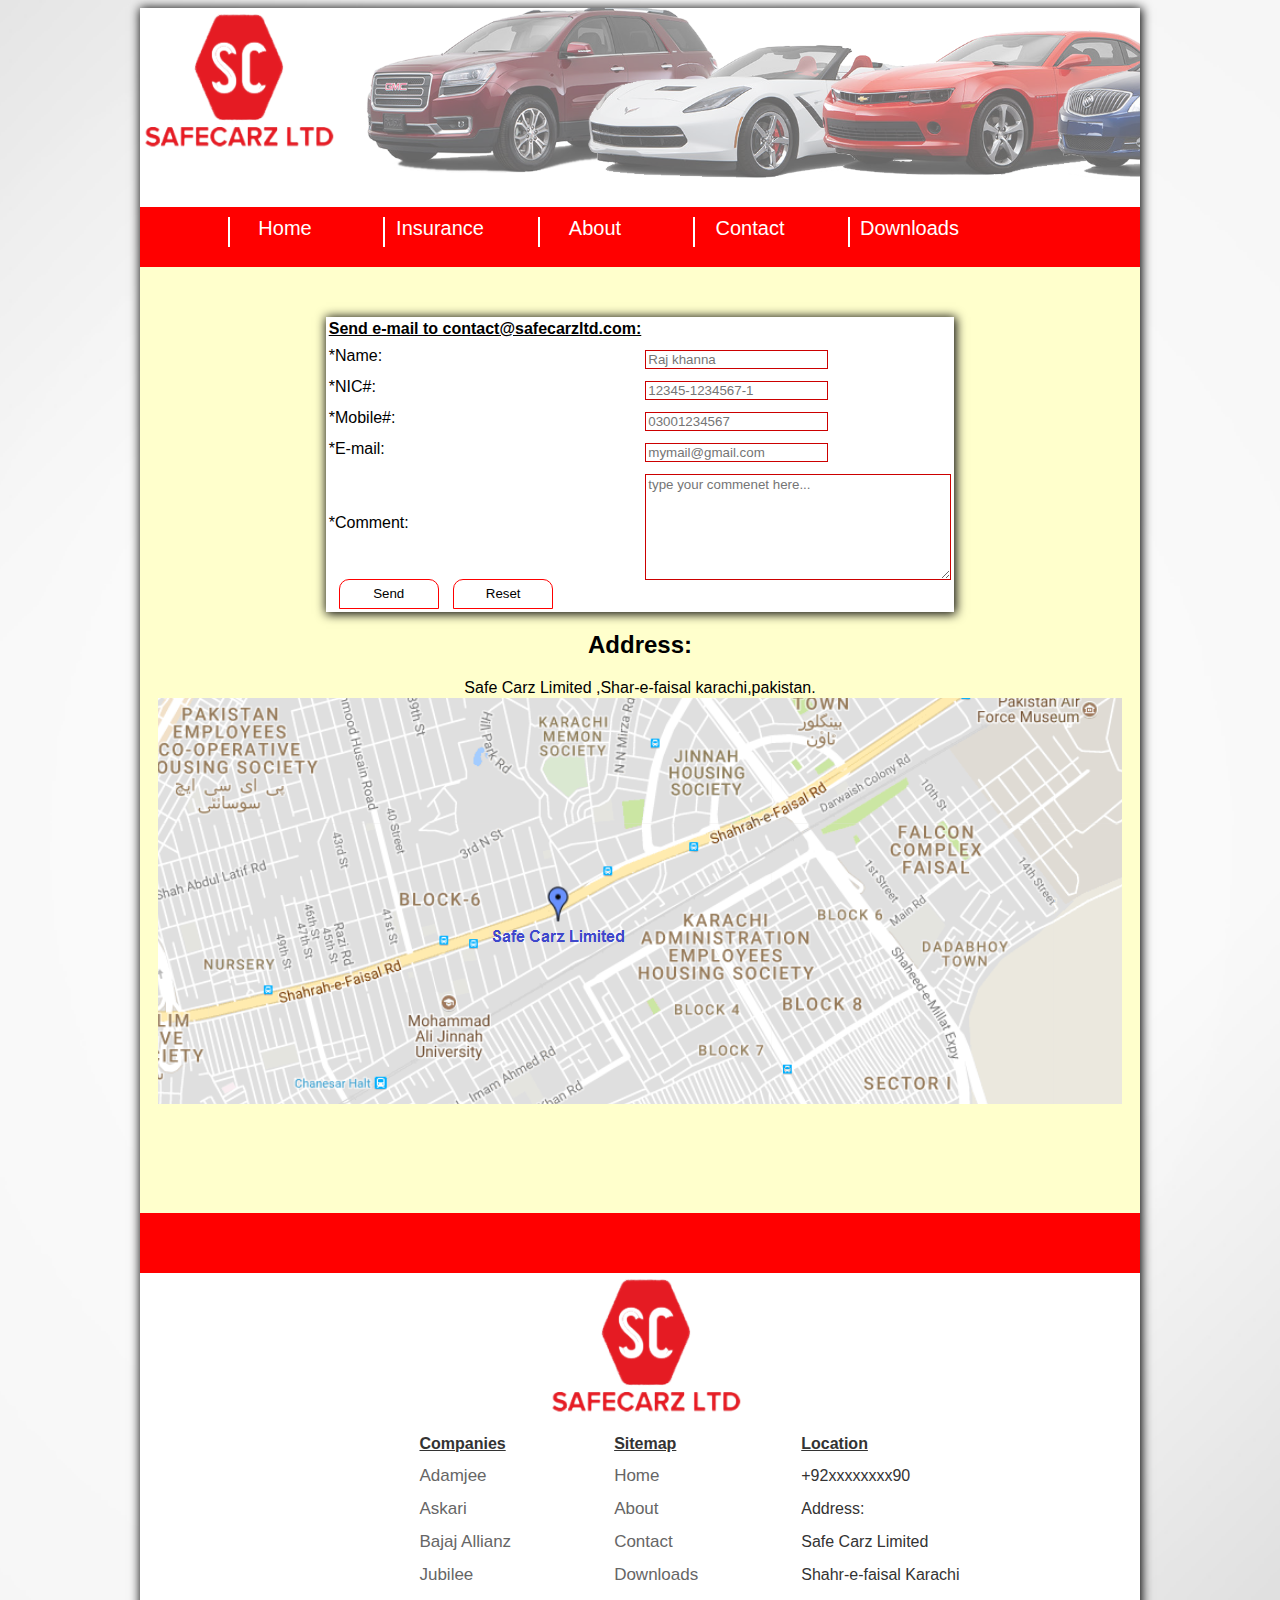
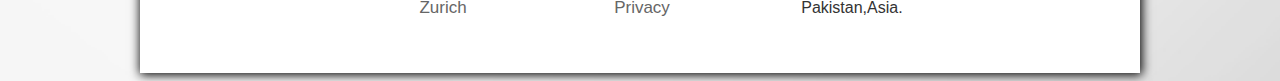
<file: contact.html>
<!DOCTYPE html PUBLIC "-//W3C//DTD XHTML 1.0 Transitional//EN" "http://www.w3.org/TR/xhtml1/DTD/xhtml1-transitional.dtd">
<html xmlns="http://www.w3.org/1999/xhtml">
<head>
<meta http-equiv="Content-Type" content="text/html; charset=utf-8" />
<title> &Scaron;&aacute;&fnof;e Carz</title>
<link rel="shortcut icon" href="images/favicon.png" type="image/x-icon">
<link rel="icon" href="images/favicon.png" type="image/x-icon">

<link rel="stylesheet" type="text/css" href="style.css" >
<link rel="stylesheet" type="text/css" href="slidercss/haris_slider_style.css" >
<script src="script.js"></script>
<script src="slidercss/haris_slider_algo.js"></script>
</head>



<body  >
<center><div id="container" style="background-color:#FFC; box-shadow:1px 1px 10px 1px #000;">
<div class="header">


<a href="index.html" target="_top"> <img src="logo.png" id="logo" /></a>
<img src="images/car-banner-bg.png"id="banner"/>
<div id="nav">
<ul>
	<li> <a href="index.html" target="_self">Home</a> </li>
    	<li> <a href="#" target="_self" onclick="menu()">Insurance</a> </li>
    <li> <a href="about.html" target="_blank">About</a> </li>
    <li> <a href="contact.html" target="_blank">Contact</a> </li>
    <li> <a href="downloads.html" target="_blank">Downloads</a> </li>
</ul>
</div>
</div>
<!-- menu bar start here-->
<div id="menuBar" >
<table >
<tr> <th>Catagories</th> <th>Brands</th> </tr>
<tr> <td><a href="fourwheeler.html" target="_blank" >Four Wheeler Insurance</a></td> <td><a href="adamjee.html"target="_blank">Adamjee</a></td></tr>
<tr> <td><a href="twowheeler.html" target="_blank">Two Wheeler Insurance</a></td> <td><a href="askari.html"target="_blank">Askari</a></td><td><a href="jubilee.html"target="_blank">Jubilee</a></td> </tr>
<tr> <td><a href="locations.html" target="_blank">Shop Locations</a></td> <td><a href="bajaj.html"target="_blank">Bajaj</a></td><td><a href="zurich.html"target="_blank">Zurich</a></td> </tr>

</table>

</div>










<table class="contact">
<tr><th><u>Send e-mail to contact@safecarzltd.com:</th></tr>

<form action="mailto:contact@safecarzltd.com" method="post"  enctype="text/plain">

<tr><td>*Name:</td><td>
<input id="tr" type="text" placeholder="Raj khanna" name="name" required="required" pattern="[A-Za-z]{*}" /></td></tr>

<tr><td>*NIC#:</td><td>
<input id="tr" type="tel"  name="nic" placeholder="12345-1234567-1" pattern="[0-9]{5}[-][0-9]{7}[-][0-9]{1}" required="true"/></td></tr>


<tr><td>*Mobile#:</td><td>
<input id="tr" type="tele" placeholder="03001234567" pattern="[0]{1}[0-9]{10}"required="true"/></td></tr>


<tr><td>*E-mail:</td><td>
<input id="tr" type="email" name="mail" placeholder="mymail@gmail.com" required="required" pattern="[A-Za-z]{*}[@][A-Za-z]{*}[.com]"/></td></tr>

<tr><td>*Comment:</td><td>
<textarea name="comment" id="textarea"placeholder="type your commenet here..." required="required" ></textarea></td></tr>


<tr><td><input type="submit"  id="btn" value="Send"/>  <input type="reset" id="btn" value="Reset"></td></tr>

</form>
</table>
<h2>Address:</h2>
<pre<b>Safe Carz Limited ,Shar-e-faisal karachi,pakistan.</pre>

<div id="address">

<img src="images/safecarmap.png" height="406" width="964" id="map"/>
<br>
</div>













<div id="footbar"></div>
<center> <div class="footer">
<a href="index.html" target="_top"> <img src="logo.png" id="flogo" /></a>
<table id="ftable">
<tr><td><b><u>Companies</td><td><b><u>Sitemap</td><td><b><u>Location</td></tr>
<tr><td><a href="adamjee.html" target="_blank">Adamjee</a></td>	<td><a href="index.html" target="_self">Home</a></td>	<td>+92xxxxxxxx90</td></tr>
<tr><td><a href="askari.html" target="_blank">Askari</a></td>	<td><a href="about.html" target="_blank">About</a></td>	<td>Address:</td></tr>
<tr><td><a href="bajaj.html" target="_blank">Bajaj Allianz</a></td>	<td><a href="contact.html" target="_blank">Contact</a></td>	<td>Safe Carz Limited</td></tr>
<tr><td><a href="jubilee.html" target="_blank">Jubilee</a></td>	<td><a href="downloads.html" target="_blank">Downloads</a></td>	<td>Shahr-e-faisal Karachi</td></tr>
<tr><td><a href="zurich.html" target="_blank">Zurich</a></td>	<td><a href="privacy.html" target="_blank">Privacy</a></td>	<td>Pakistan,Asia.</td></tr>

</table>
</div> </center>
</div></center>
</body>

</html>
</file>
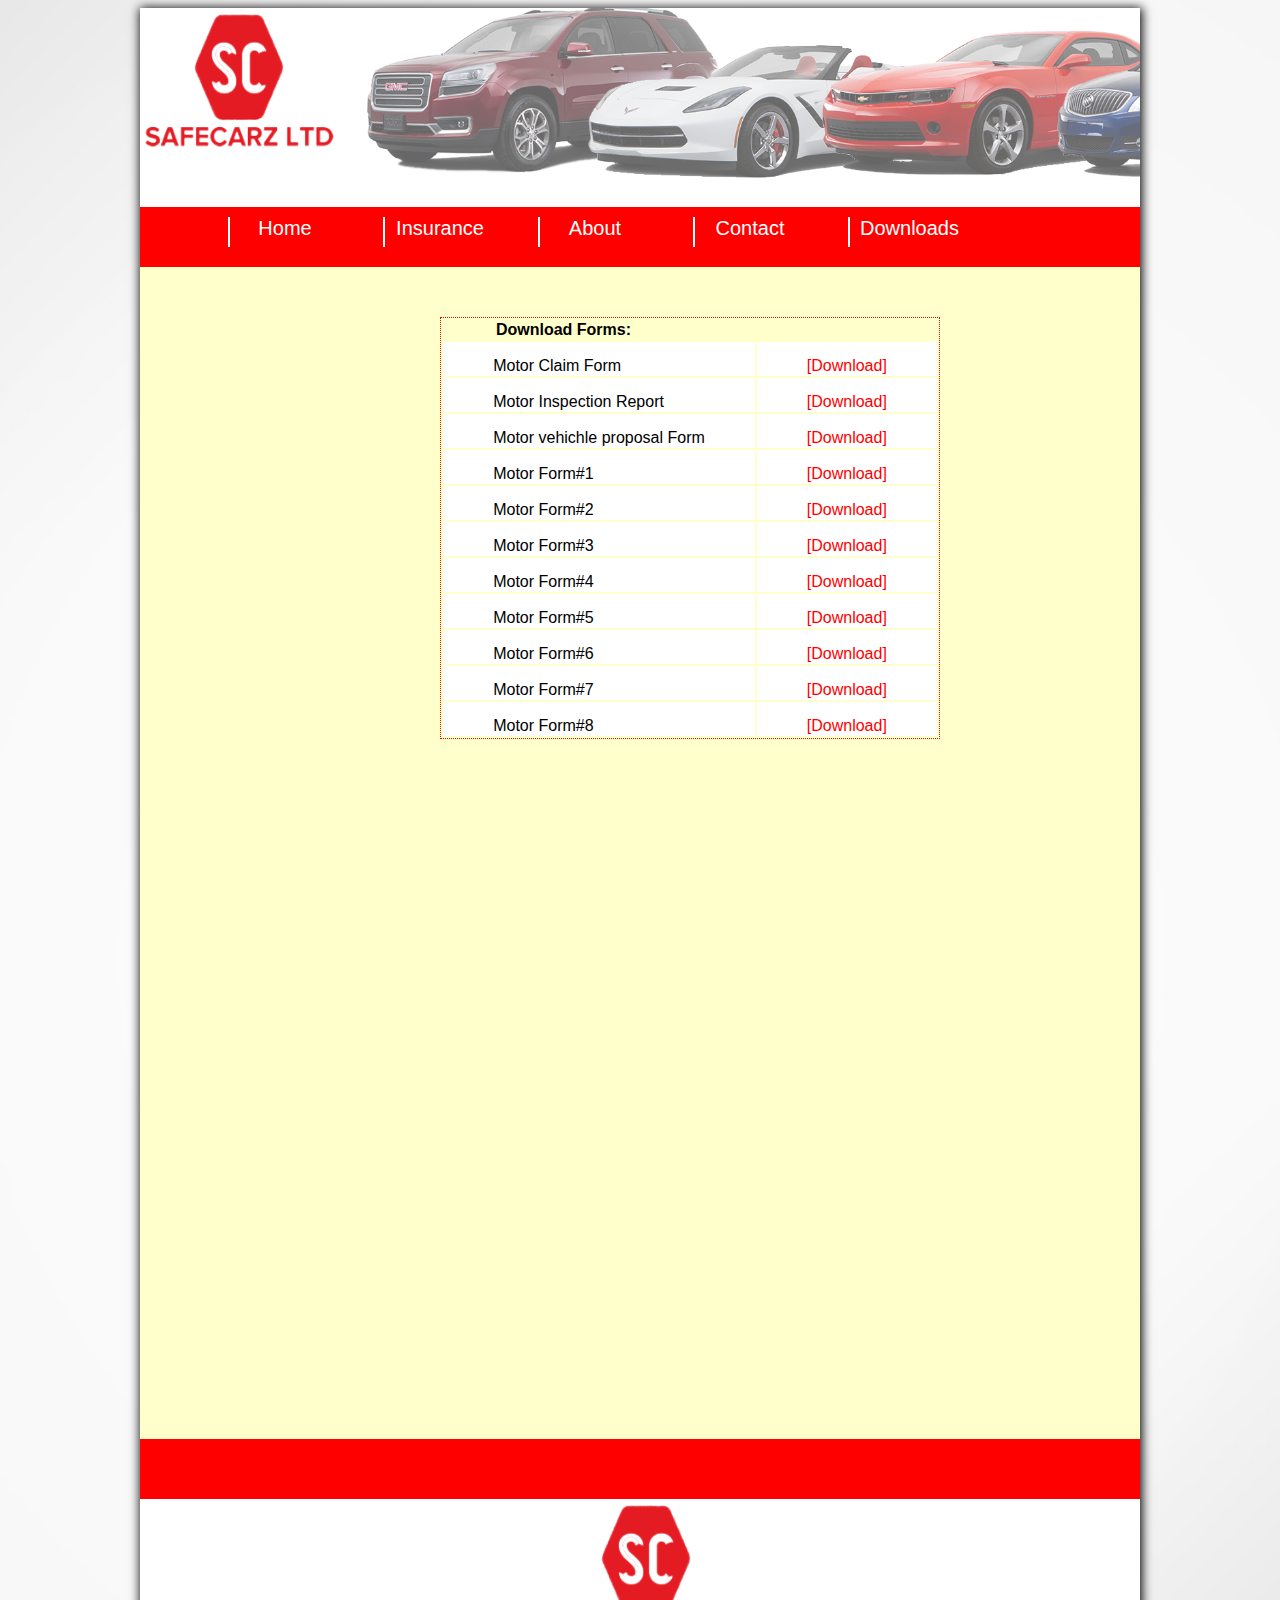
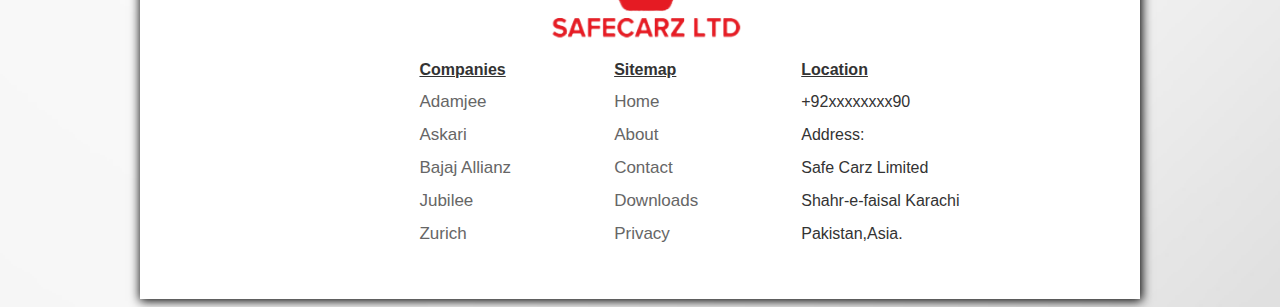
<file: downloads.html>
<!DOCTYPE html PUBLIC "-//W3C//DTD XHTML 1.0 Transitional//EN" "http://www.w3.org/TR/xhtml1/DTD/xhtml1-transitional.dtd">
<html xmlns="http://www.w3.org/1999/xhtml">
<head>
<meta http-equiv="Content-Type" content="text/html; charset=utf-8" />
<title> &Scaron;&aacute;&fnof;e Carz</title>
<link rel="shortcut icon" href="images/favicon.png" type="image/x-icon">
<link rel="icon" href="images/favicon.png" type="image/x-icon">

<link rel="stylesheet" type="text/css" href="style.css" >
<link rel="stylesheet" type="text/css" href="slidercss/haris_slider_style.css" >
<script src="script.js"></script>
<script src="slidercss/haris_slider_algo.js"></script>
</head>
<style>

</style>


<body   >
<center><div id="container" style="background-color:#FFC; box-shadow:1px 1px 10px 1px #000;">
<div class="header">


<a href="index.html" target="_top"> <img src="logo.png" id="logo" /></a>
<img src="images/car-banner-bg.png"id="banner"/>
<div id="nav">
<ul>
	<li> <a href="index.html" target="_self">Home</a> </li>
    	<li> <a href="#" target="_self" onclick="menu()">Insurance</a> </li>
    <li> <a href="about.html" target="_blank">About</a> </li>
    <li> <a href="contact.html" target="_blank">Contact</a> </li>
    <li> <a href="downloads.html" target="_blank">Downloads</a> </li>
</ul>
</div>
</div>
<!-- menu bar start here-->
<div id="menuBar" >
<table >
<tr> <th>Catagories</th> <th>Brands</th> </tr>
<tr> <td><a href="fourwheeler.html" target="_blank" >Four Wheeler Insurance</a></td> <td><a href="adamjee.html"target="_blank">Adamjee</a></td></tr>
<tr> <td><a href="twowheeler.html" target="_blank">Two Wheeler Insurance</a></td> <td><a href="askari.html"target="_blank">Askari</a></td><td><a href="jubilee.html"target="_blank">Jubilee</a></td> </tr>
<tr> <td><a href="locations.html" target="_blank">Shop Locations</a></td> <td><a href="bajaj.html"target="_blank">Bajaj</a></td><td><a href="zurich.html"target="_blank">Zurich</a></td> </tr>

</table>

</div>









<div id="download">
<table class="dtable" >
 <tr><th style=" padding-right:72px;"> Download Forms:</th></tr>
<tr><td> Motor Claim Form </td><td><a href="Documents/motor-claim-form.pdf" target="_blank">[Download]</a></td></tr>
<tr><td> Motor Inspection Report</td><td><a href="Documents/motor-inspection-report.pdf" target="_blank">[Download]</a></td></tr>
<tr><td> Motor vehichle proposal Form</td><td> <a href="Documents/motor-vehicle-proposal-form.pdf" target="_blank">[Download]</a></td></tr>
<tr><td> Motor Form#1 </td><td><a href="#" target="_blank">[Download]</a></td></tr>
<tr><td> Motor Form#2 </td><td><a href="#" target="_blank">[Download]</a></td></tr>
<tr><td> Motor Form#3 </td><td><a href="#" target="_blank">[Download]</a></td></tr>
<tr><td> Motor Form#4 </td><td><a href="#" target="_blank">[Download]</a></td></tr>
<tr><td> Motor Form#5 </td><td><a href="#" target="_blank">[Download]</a></td></tr>
<tr><td> Motor Form#6 </td><td><a href="#" target="_blank">[Download]</a></td></tr>
<tr><td> Motor Form#7 </td><td><a href="#" target="_blank">[Download]</a></td></tr>
<tr><td> Motor Form#8 </td><td><a href="#" target="_blank">[Download]</a></td></tr>

</table>
</div>















<div id="footbar"></div>
<center> <div class="footer">
<a href="index.html" target="_top"> <img src="logo.png" id="flogo" /></a>
<table id="ftable">
<tr><td><b><u>Companies</td><td><b><u>Sitemap</td><td><b><u>Location</td></tr>
<tr><td><a href="adamjee.html" target="_blank">Adamjee</a></td>	<td><a href="index.html" target="_self">Home</a></td>	<td>+92xxxxxxxx90</td></tr>
<tr><td><a href="askari.html" target="_blank">Askari</a></td>	<td><a href="about.html" target="_blank">About</a></td>	<td>Address:</td></tr>
<tr><td><a href="bajaj.html" target="_blank">Bajaj Allianz</a></td>	<td><a href="contact.html" target="_blank">Contact</a></td>	<td>Safe Carz Limited</td></tr>
<tr><td><a href="jubilee.html" target="_blank">Jubilee</a></td>	<td><a href="downloads.html" target="_blank">Downloads</a></td>	<td>Shahr-e-faisal Karachi</td></tr>
<tr><td><a href="zurich.html" target="_blank">Zurich</a></td>	<td><a href="privacy.html" target="_blank">Privacy</a></td>	<td>Pakistan,Asia.</td></tr>

</table>
</div> </center>
</div></center>
</body>

</html>
</file>
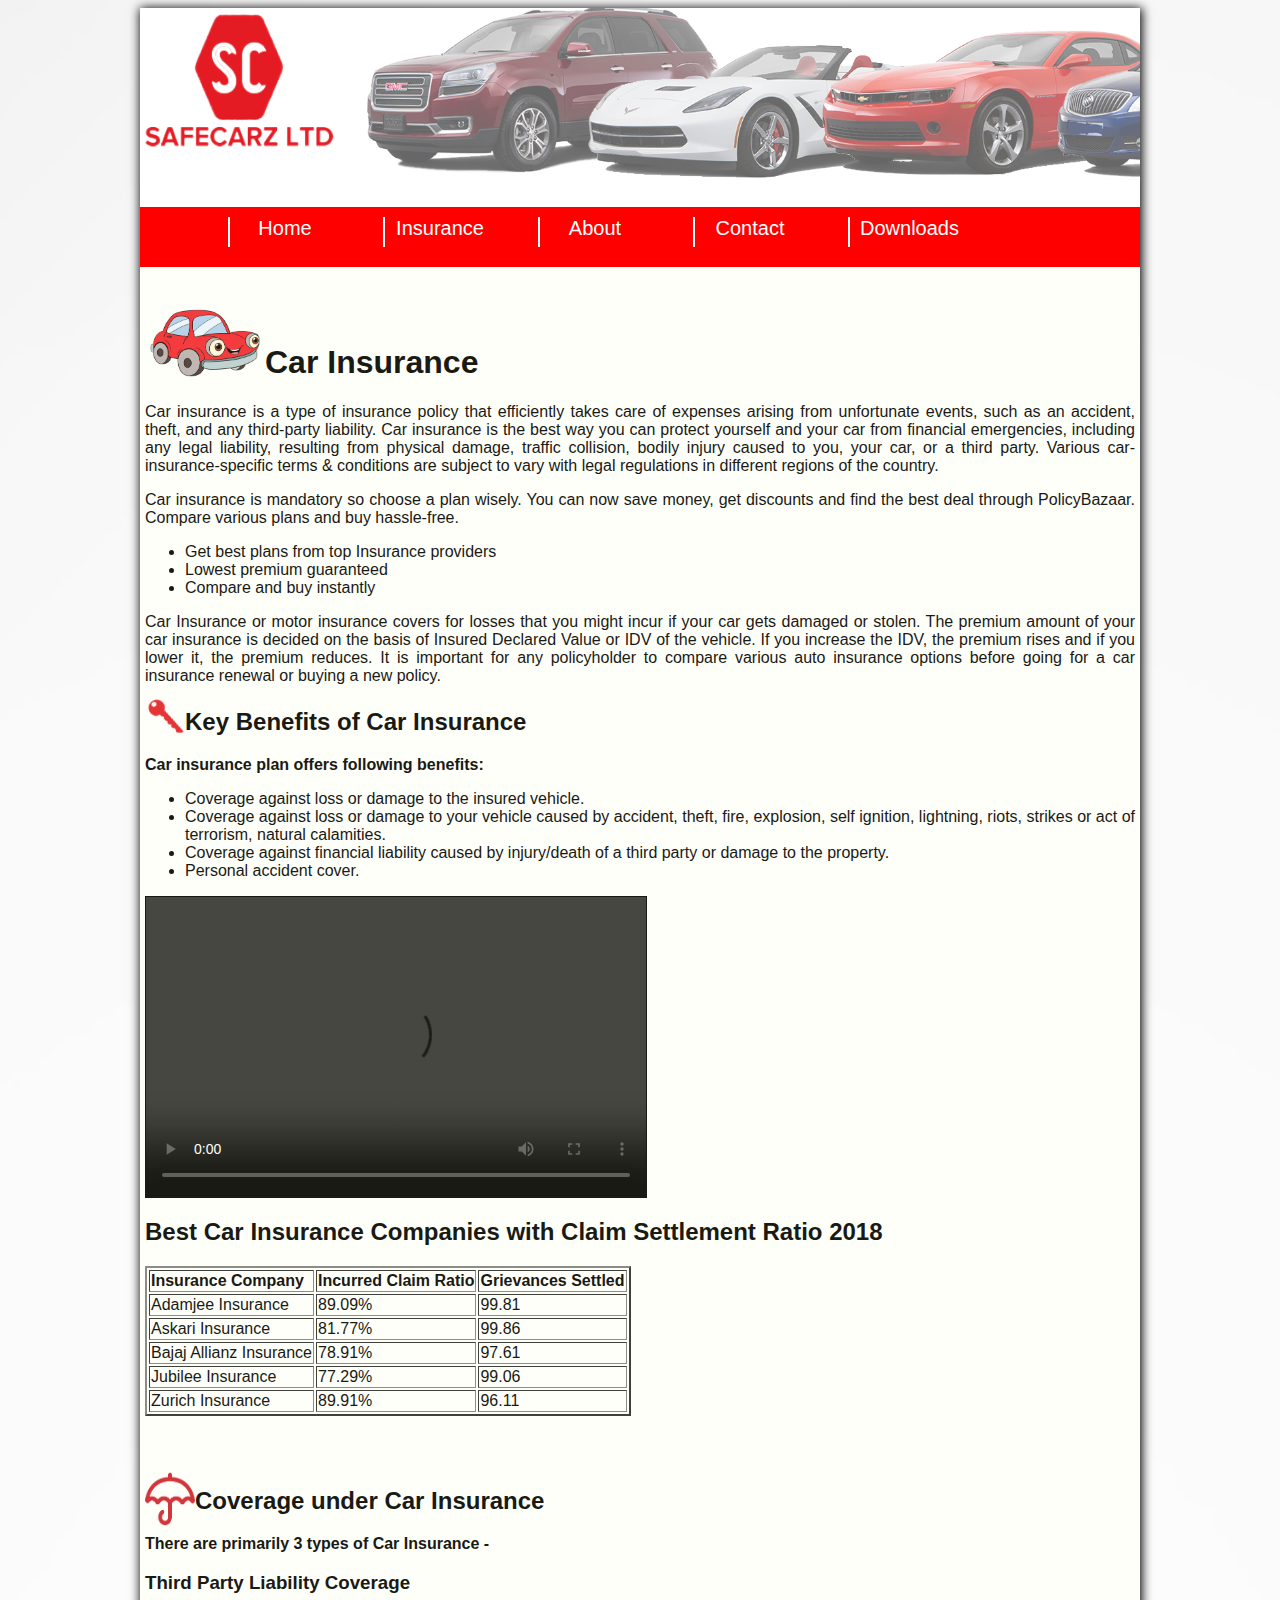
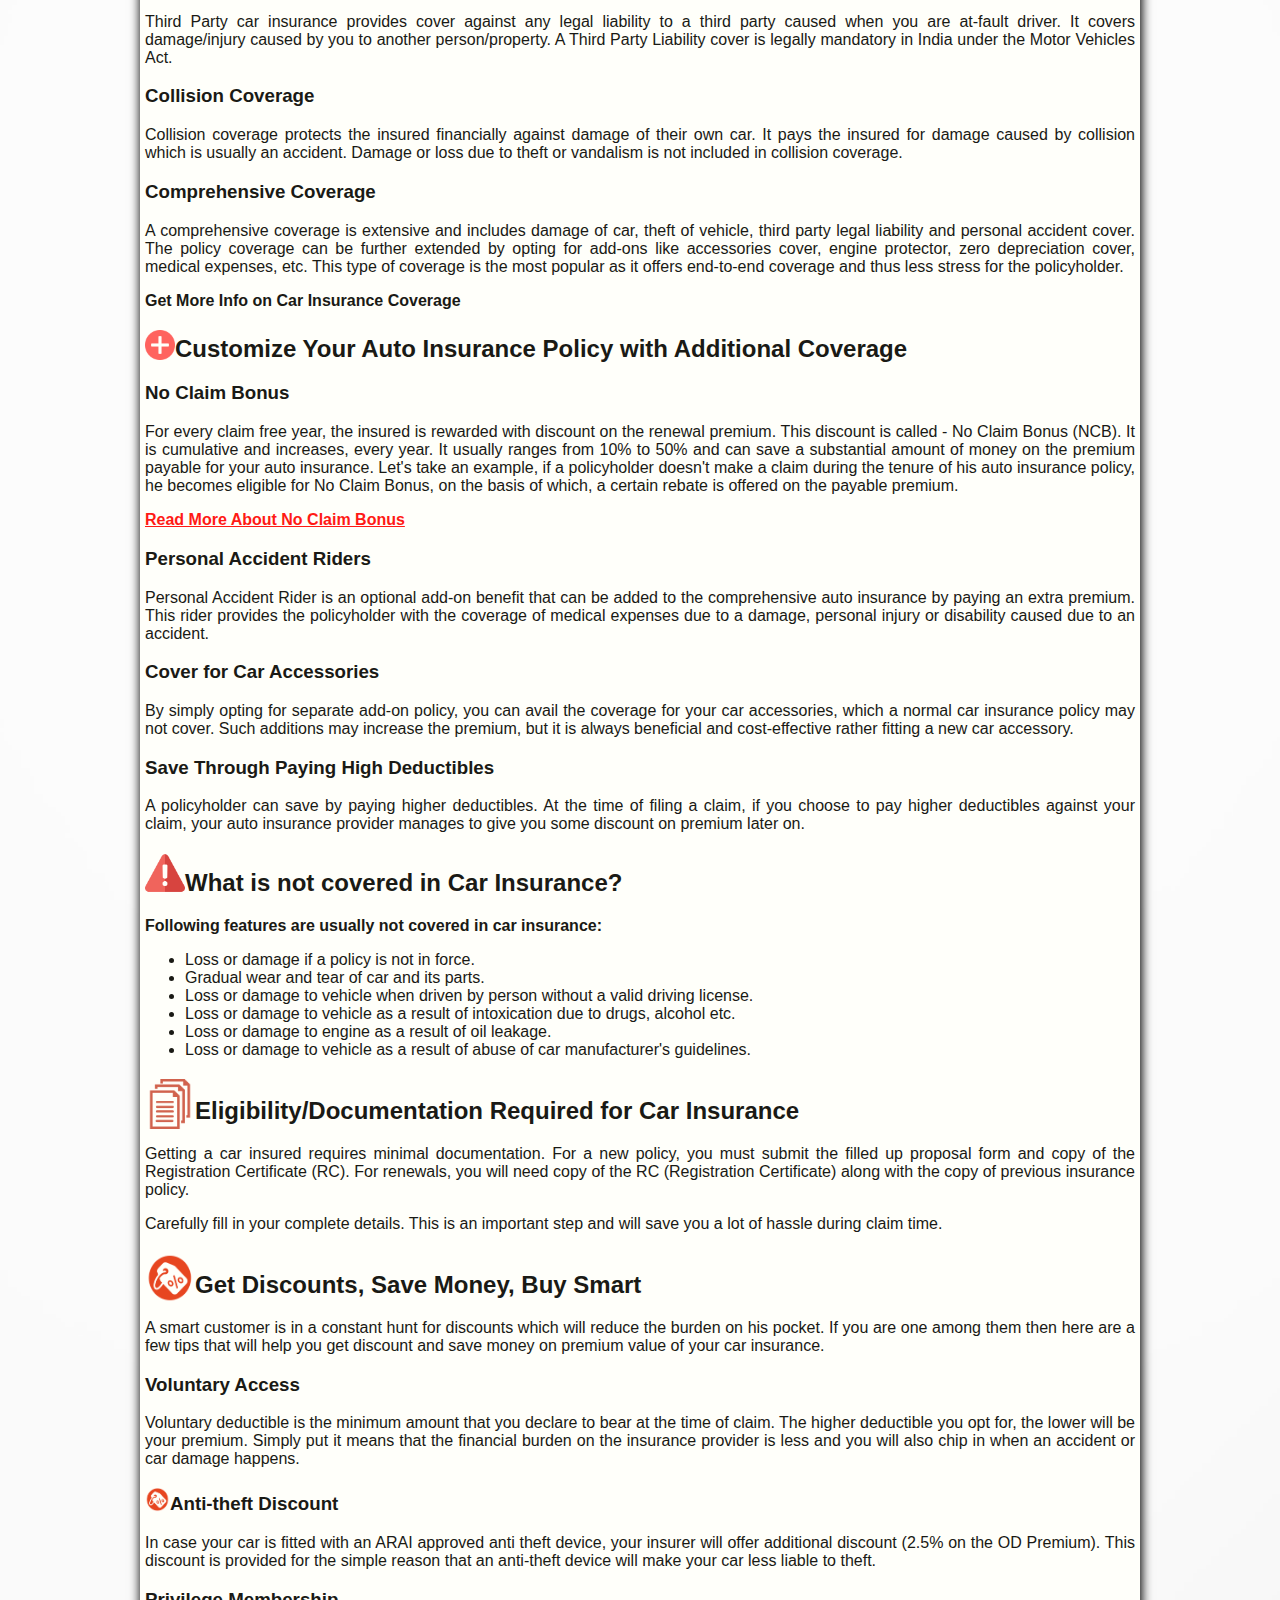
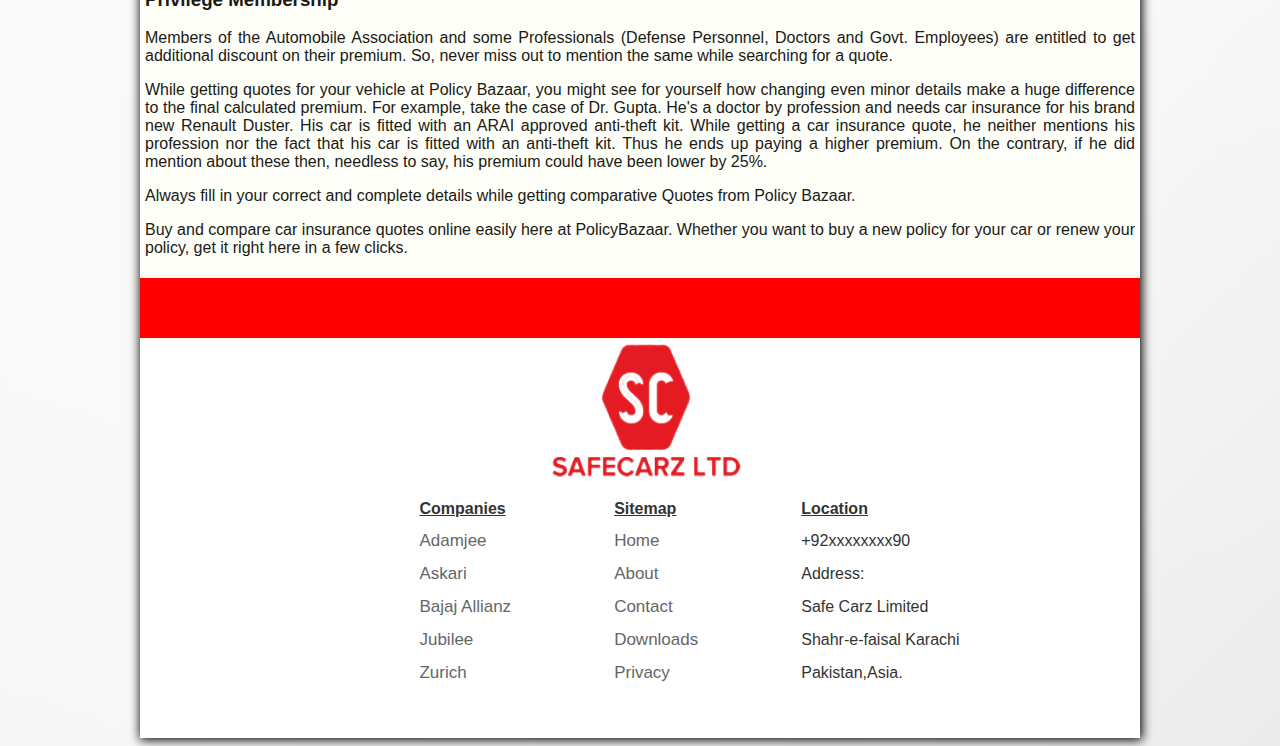
<file: fourwheeler.html>
<!DOCTYPE html PUBLIC "-//W3C//DTD XHTML 1.0 Transitional//EN" "http://www.w3.org/TR/xhtml1/DTD/xhtml1-transitional.dtd">
<html xmlns="http://www.w3.org/1999/xhtml">
<head>
<meta http-equiv="Content-Type" content="text/html; charset=utf-8" />
<title> &Scaron;&aacute;&fnof;e Carz</title>
<link rel="shortcut icon" href="images/favicon.png" type="image/x-icon">
<link rel="icon" href="images/favicon.png" type="image/x-icon">

<link rel="stylesheet" type="text/css" href="style.css" >
<link rel="stylesheet" type="text/css" href="slidercss/haris_slider_style.css" >
<script src="script.js"></script>
<script src="slidercss/haris_slider_algo.js"></script>
</head>
<style>

</style>


<body   >
<center><div id="container" style="background-color:#FFC; box-shadow:1px 1px 10px 1px #000;">
<div class="header">


<a href="index.html" target="_top"> <img src="logo.png" id="logo" /></a>
<img src="images/car-banner-bg.png"id="banner"/>
<div id="nav">
<ul>
	<li> <a href="index.html" target="_self">Home</a> </li>
    	<li> <a href="#" target="_self" onclick="menu()">Insurance</a> </li>
    <li> <a href="about.html" target="_blank">About</a> </li>
    <li> <a href="contact.html" target="_blank">Contact</a> </li>
    <li> <a href="downloads.html" target="_blank">Downloads</a> </li>
</ul>
</div>
</div>
<!-- menu bar start here-->
<div id="menuBar" >
<table >
<tr> <th>Catagories</th> <th>Brands</th> </tr>
<tr> <td><a href="fourwheeler.html" target="_blank" >Four Wheeler Insurance</a></td> <td><a href="adamjee.html"target="_blank">Adamjee</a></td></tr>
<tr> <td><a href="twowheeler.html" target="_blank">Two Wheeler Insurance</a></td> <td><a href="askari.html"target="_blank">Askari</a></td><td><a href="jubilee.html"target="_blank">Jubilee</a></td> </tr>
<tr> <td><a href="locations.html" target="_blank">Shop Locations</a></td> <td><a href="bajaj.html"target="_blank">Bajaj</a></td><td><a href="zurich.html"target="_blank">Zurich</a></td> </tr>

</table>

</div>


<div class="carinfo" style="text-align:justify; " >
                
<h1><img src="images/car.png" height="100px" width="120px" style="margin-bottom:-20px;">Car Insurance</h1>
<p>Car insurance is a type of insurance policy that efficiently takes care of expenses arising from unfortunate events, such as an accident, theft, and any third-party liability. Car insurance is the best way you can protect yourself and your car from financial emergencies, including any legal liability, resulting from physical damage, traffic collision, bodily injury caused to you, your car, or a third party. Various car-insurance-specific terms &amp; conditions are subject to vary with legal regulations in different regions of the country.</p>
<p><span>Car insurance is mandatory so choose a plan wisely. You can now save money, get discounts and find the best deal through PolicyBazaar. Compare various plans and buy hassle-free.</span></p>
<ul class="data_ul">
<li>Get best plans from top Insurance providers</li>
<li>Lowest premium guaranteed</li>
<li>Compare and buy instantly</li>
</ul>

<p>Car Insurance or motor insurance covers for losses that you might incur if your car gets damaged or stolen. The premium amount of your car insurance is decided on the basis of Insured Declared Value or IDV of the vehicle. If you increase the IDV, the premium rises and if you lower it, the premium reduces. It is important for any policyholder to compare various auto insurance options before going for a car insurance renewal or buying a new policy.</p>
<p></p>
<h2><strong><img src="images/key.png" height="25px" width="40px" style="margin-bottom:px; transform:rotate(70deg)">Key Benefits of Car Insurance</strong></h2>
<p><strong>Car insurance plan offers following benefits:</strong></p>
<ul >
<li>Coverage against loss or damage to the insured vehicle.</li>
<li>Coverage against loss or damage to your vehicle caused by accident, theft, fire, explosion, self ignition, lightning, riots, strikes or act of terrorism, natural calamities.</li>
<li>Coverage against financial liability caused by injury/death of a third party or damage to the property.</li>
<li>Personal accident cover.</li>
</ul>
<video width="500" height="300" controls   style="border:1px solid #000;">
  <source src="https://r4---sn-4wg7ln7d.c.drive.google.com/videoplayback?expire=1597745905&ei=sXI7X9fnBsPY-gX5xZ-YDg&ip=175.107.222.93&cp=QVNOWUhfVFlORlhOOkZtc0FsNHRlZXBoZVZmdU92aEZ5MjlpWWc5M2RYZzBkUWx1a2R0Z1RhWW8&id=bd2065ff610152ff&itag=18&source=webdrive&requiressl=yes&mh=fd&mm=32&mn=sn-4wg7ln7d&ms=su&mv=m&mvi=4&pl=24&ttl=transient&susc=dr&driveid=1XZV5R79hLwy2-D8xIvpBNtoyE2GajO6F&app=explorer&mime=video/mp4&vprv=1&prv=1&dur=82.570&lmt=1597061657891000&mt=1597731374&sparams=expire,ei,ip,cp,id,itag,source,requiressl,ttl,susc,driveid,app,mime,vprv,prv,dur,lmt&sig=AOq0QJ8wRgIhAL6Dx4vJutwwFjXK1NpAnBk6OpNeH7i-hw919SKRYRfVAiEAthkm6beFPl0MPdh21wbMFPGuLDyG635aWWKXUyLb-ec=&lsparams=mh,mm,mn,ms,mv,mvi,pl&lsig=AG3C_xAwRQIhANsilSO9GzTe8Tjy53VNwWD1qRTFA3i5HzMSzaaUthMJAiAI3MyHMSKyF73RhOHx7pat0XduWbNPptOcOfSUVf6jWQ==&cpn=ULVbkdr1iDLXG-oL&c=WEB_EMBEDDED_PLAYER&cver=20200814" type="video/mp4">
 Your browser does not support the video tag.
</video>

<h2><strong>Best Car Insurance Companies with Claim Settlement Ratio&nbsp;2018</strong></h2>
<table border="2">

<tbody><tr>
<td><strong>Insurance Company </strong></td>
<td><strong>Incurred Claim Ratio</strong></td>
<td><strong>Grievances Settled </strong></td>
</tr>
<tr>
<td>Adamjee Insurance</td><td>89.09%</td><td>99.81</td></tr>
<tr><td>Askari Insurance</td><td>81.77%</td><td>99.86</td></tr>
<tr><td>Bajaj Allianz Insurance</td><td>78.91%</td><td>97.61</td></tr>
<tr><td>Jubilee Insurance</td><td>77.29%</td><td>99.06</td></tr>
<tr><td>Zurich Insurance</td><td>89.91%</td><td>96.11</td></tr>
</tbody></table>
<p>&nbsp;</p>
<p></p>
<h2><strong><img src="images/cover.png" height="60px" width="50px" style="margin-bottom:-20px;">Coverage under Car Insurance</strong></h2>
<p><strong>There are primarily 3 types of Car Insurance -</strong></p>
<h3><strong>Third Party Liability Coverage</strong></h3>
<p>Third Party car insurance provides cover against any legal liability to a third party caused when you are at-fault driver. It covers damage/injury caused by you to another person/property. A Third Party Liability cover is legally mandatory in India under the Motor Vehicles Act.</p>
<h3><strong>Collision Coverage</strong></h3>
<p>Collision coverage protects the insured financially against damage of their own car. It pays the insured for damage caused by collision which is usually an accident. Damage or loss due to theft or vandalism is not included in collision coverage.</p>
<h3><strong>Comprehensive Coverage</strong></h3>
<p>A comprehensive coverage is extensive and includes damage of car, theft of vehicle, third party legal liability and personal accident cover. The policy coverage can be further extended by opting for add-ons like accessories cover, engine protector, zero depreciation cover, medical expenses, etc. This type of coverage is the most popular as it offers end-to-end coverage and thus less stress for the policyholder.</p>
<p><strong>Get More Info on Car Insurance Coverage</strong></a></p>
<p></p>
<h2><strong><img src="images/plus.png" height="30px" width="30px" style="margin-bottom:-3px;">Customize Your Auto Insurance Policy with Additional Coverage</strong></h2>
<h3><strong>No Claim Bonus</strong></h3>
<p>For every claim free year, the insured is rewarded with discount on the renewal premium. This discount is called - No Claim Bonus (NCB). It is cumulative and increases, every year. It usually ranges from 10% to 50% and can save a substantial amount of money on the premium payable for your auto insurance. Let's take an example, if a policyholder doesn't make a claim during the tenure of his auto insurance policy, he becomes eligible for No Claim Bonus, on the basis of which, a certain rebate is offered on the payable premium.</p>
<p><a title="Car Insurance" href="#"><strong>Read More About No Claim Bonus</strong></a></p>
<h3><strong>Personal Accident Riders</strong></h3>
<p>Personal Accident Rider is an optional add-on benefit that can be added to the comprehensive auto insurance by paying an extra premium. This rider provides the policyholder with the coverage of medical expenses due to a damage, personal injury or disability caused due to an accident.</p>
<h3><strong>Cover for Car Accessories</strong></h3>
<p>By simply opting for separate add-on policy, you can avail the coverage for your car accessories, which a normal car insurance policy may not cover. Such additions may increase the premium, but it is always beneficial and cost-effective rather fitting a new car accessory.</p>
<h3><strong>Save Through Paying High Deductibles</strong></h3>
<p>A policyholder can save by paying higher deductibles. At the time of filing a claim, if you choose to pay higher deductibles against your claim, your auto insurance provider manages to give you some discount on premium later on.&nbsp;</p>
<p></p>
<h2><strong><img src="images/exclam.png" height="40px" width="40px" style="margin-bottom:-2px;">What is not covered in Car Insurance?</strong></h2>
<p><strong>Following features are usually not covered in car insurance:</strong></p>
<ul class="data_ul">
<li>Loss or damage if a policy is not in force.</li>
<li>Gradual wear and tear of car and its parts.</li>
<li>Loss or damage to vehicle when driven by person without a valid driving license.</li>
<li>Loss or damage to vehicle as a result of intoxication due to drugs, alcohol etc.</li>
<li>Loss or damage to engine as a result of oil leakage.</li>
<li>Loss or damage to vehicle as a result of abuse of car manufacturer's guidelines.</li>
</ul>
<p></p>
<h2><strong><img src="images/doc.png" height="50px" width="50px" style="margin-bottom:-10px;">Eligibility/Documentation Required for Car Insurance</strong></h2>
<p>Getting a car insured requires minimal documentation. For a new policy, you must submit the filled up proposal form and copy of the Registration Certificate (RC). For renewals, you will need copy of the RC (Registration Certificate) along with the copy of previous insurance policy.</p>
<p>Carefully fill in your complete details. This is an important step and will save you a lot of hassle during claim time.</p>
<p></p>
<h2><strong><img src="images/discount.png" height="50px" width="50px" style="margin-bottom:-10px;">Get Discounts, Save Money, Buy Smart</strong></h2>
<p>A smart customer is in a constant hunt for discounts which will reduce the burden on his pocket. If you are one among them then here are a few tips that will help you get discount and save money on premium value of your car insurance.</p>
<h3><strong>Voluntary Access</strong></h3>
<p>Voluntary deductible is the minimum amount that you declare to bear at the time of claim. The higher deductible you opt for, the lower will be your premium. Simply put it means that the financial burden on the insurance provider is less and you will also chip in when an accident or car damage happens.</p>
<p></p>
<h3><strong><img src="images/discount.png" height="25px" width="25px" style="margin-bottom:-2px;">Anti-theft Discount</strong></h3>
<p>In case your car is fitted with an ARAI approved anti theft device, your insurer will offer additional discount (2.5% on the OD Premium). This discount is provided for the simple reason that an anti-theft device will make your car less liable to theft.</p>
<h3><strong>Privilege Membership</strong></h3>
<p>Members of the Automobile Association and some Professionals (Defense Personnel, Doctors and Govt. Employees) are entitled to get additional discount on their premium. So, never miss out to mention the same while searching for a quote.</p>
<p>While getting quotes for your vehicle at Policy Bazaar, you might see for yourself how changing even minor details make a huge difference to the final calculated premium. For example, take the case of Dr. Gupta. He's a doctor by profession and needs car insurance for his brand new Renault Duster. His car is fitted with an ARAI approved anti-theft kit. While getting a car insurance quote, he neither mentions his profession nor the fact that his car is fitted with an anti-theft kit. Thus he ends up paying a higher premium. On the contrary, if he did mention about these then, needless to say, his premium could have been lower by 25%.</p>
<p>Always fill in your correct and complete details while getting comparative Quotes from Policy Bazaar.</p>
<p>Buy and compare car insurance quotes online easily here at PolicyBazaar. Whether you want to buy a new policy for your car or renew your policy, get it right here in a few clicks.</p>      

          </div>




















<div id="footbar"></div>
<center> <div class="footer">
<a href="index.html" target="_top"> <img src="logo.png" id="flogo" /></a>
<table id="ftable">
<tr><td><b><u>Companies</td><td><b><u>Sitemap</td><td><b><u>Location</td></tr>
<tr><td><a href="adamjee.html" target="_blank">Adamjee</a></td>	<td><a href="index.html" target="_self">Home</a></td>	<td>+92xxxxxxxx90</td></tr>
<tr><td><a href="askari.html" target="_blank">Askari</a></td>	<td><a href="about.html" target="_blank">About</a></td>	<td>Address:</td></tr>
<tr><td><a href="bajaj.html" target="_blank">Bajaj Allianz</a></td>	<td><a href="contact.html" target="_blank">Contact</a></td>	<td>Safe Carz Limited</td></tr>
<tr><td><a href="jubilee.html" target="_blank">Jubilee</a></td>	<td><a href="downloads.html" target="_blank">Downloads</a></td>	<td>Shahr-e-faisal Karachi</td></tr>
<tr><td><a href="zurich.html" target="_blank">Zurich</a></td>	<td><a href="privacy.html" target="_blank">Privacy</a></td>	<td>Pakistan,Asia.</td></tr>

</table>
</div> </center>
</div></center> 
</body>

</html>
</file>
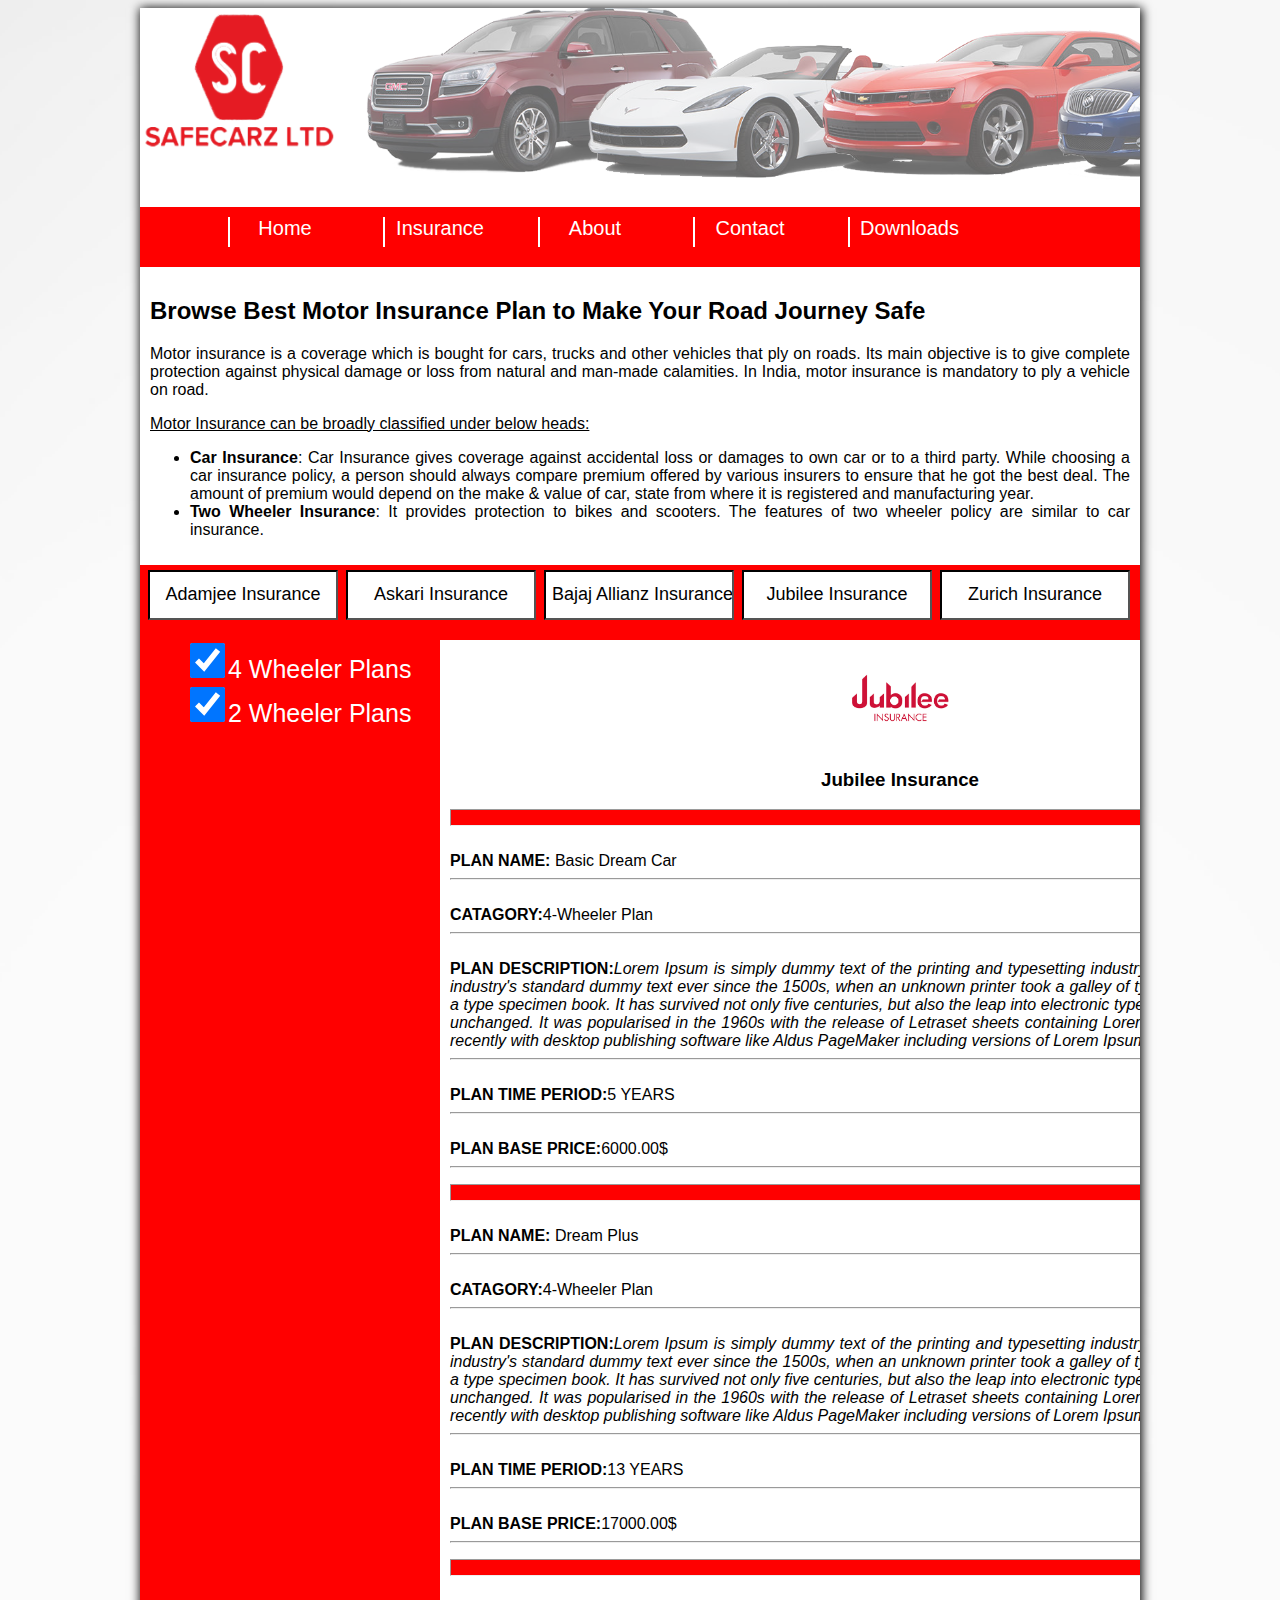
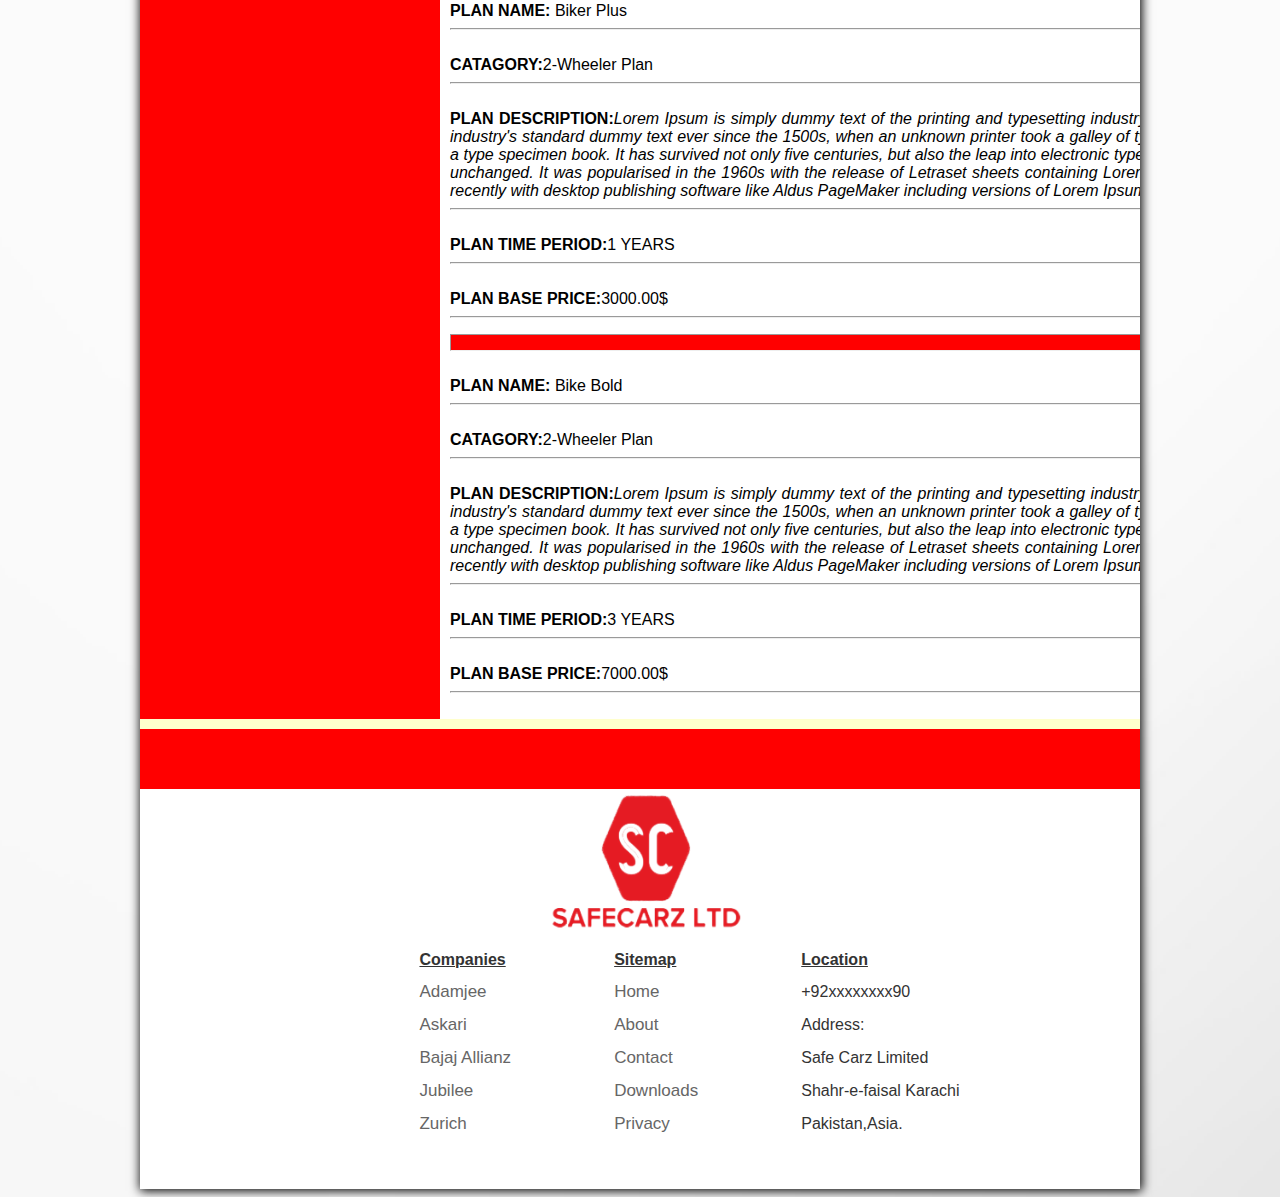
<file: jubilee.html>
<!DOCTYPE html PUBLIC "-//W3C//DTD XHTML 1.0 Transitional//EN" "http://www.w3.org/TR/xhtml1/DTD/xhtml1-transitional.dtd">
<html xmlns="http://www.w3.org/1999/xhtml">
<head>
<meta http-equiv="Content-Type" content="text/html; charset=utf-8" />
<title> &Scaron;&aacute;&fnof;e Carz</title>
<link rel="shortcut icon" href="images/favicon.png" type="image/x-icon">
<link rel="icon" href="images/favicon.png" type="image/x-icon">

<link rel="stylesheet" type="text/css" href="style.css" >
<link rel="stylesheet" type="text/css" href="slidercss/haris_slider_style.css" >
<script src="script.js"></script>
<script src="slidercss/haris_slider_algo.js"></script>
</head>


<body id="planbody"   onload="pager('jubilee')" >
<center><div id="container" style="background-color:#FFC; box-shadow:1px 1px 10px 1px #000;">


<div class="header">


<a href="index.html" target="_top"> <img src="logo.png" id="logo" /></a>
<img src="images/car-banner-bg.png"id="banner"/>
<div id="nav">
<ul>
	<li> <a href="index.html" target="_self">Home</a> </li>
    	<li> <a href="#" target="_self" onclick="menu()">Insurance</a> </li>
    <li> <a href="about.html" target="_blank">About</a> </li>
    <li> <a href="contact.html" target="_blank">Contact</a> </li>
    <li> <a href="downloads.html" target="_blank">Downloads</a> </li>
</ul>
</div>
</div>
<!-- menu bar start here-->
<div id="menuBar" >
<table >
<tr> <th>Catagories</th> <th>Brands</th> </tr>
<tr> <td><a href="fourwheeler.html" target="_blank" >Four Wheeler Insurance</a></td> <td><a href="adamjee.html"target="_blank">Adamjee</a></td></tr>
<tr> <td><a href="twowheeler.html" target="_blank">Two Wheeler Insurance</a></td> <td><a href="askari.html"target="_blank">Askari</a></td><td><a href="jubilee.html"target="_blank">Jubilee</a></td> </tr>
<tr> <td><a href="locations.html" target="_blank">Shop Locations</a></td> <td><a href="bajaj.html"target="_blank">Bajaj</a></td><td><a href="zurich.html"target="_blank">Zurich</a></td> </tr>

</table>

</div>

<!--tesxt above plan browser1.-->
<div id="planabovetext">
<h2 >Browse Best Motor Insurance Plan to Make Your Road Journey Safe</h2>
<p>Motor insurance is a coverage which is bought for cars, trucks and other vehicles that ply on roads. Its main objective is to give complete protection against physical damage or loss from natural and man-made calamities. In India, motor insurance is mandatory to ply a vehicle on road.</p>

<span style="text-decoration: underline;">Motor Insurance can be broadly classified under below heads: </span>
<ul>
<li><strong>Car Insurance</strong>: Car Insurance gives coverage against accidental loss or damages to own car or to a third party. While choosing a car insurance policy, a person should always compare premium offered by various insurers to ensure that he got the best deal. The amount of premium would depend on the make &amp; value of car, state from where it is registered and manufacturing year.&nbsp;</li>

<li><strong>Two Wheeler Insurance</strong>: It provides protection to bikes and scooters. The features of two wheeler policy are similar to car insurance.</li>
</ul>
</div>
<!--tesxt above plan browser end here.-->



<div class="planpage" style="text-align:justify;">
<div id="brands">
<input type="button" value="Adamjee Insurance" id="adamjee" onclick="pager(id)"/>
<input type="button" value="Askari Insurance" id="askari" onclick="pager(id)"/>
<input type="button" value="Bajaj Allianz Insurance" id="bajaj" onclick="pager(id)"/>
<input type="button" value="Jubilee Insurance" id="jubilee" onclick="pager(id)"/>
<input type="button" value="Zurich Insurance" id="zurich" onclick="pager(id)"/>
</div>

<div id="catagory">
<input type="checkbox"  id="4wheeler" checked="checked"  />4 Wheeler Plans </input><br>
<input type="checkbox" id="2wheeler" checked="checked"  />2 Wheeler Plans </input>
</div>

<div id="planpara">
<center><img src="images/adamjee.png"id="paraimage"/>
<h3 id="brandname"> Adamjee Insurance</h3>
</center>

<p>
<hr id="hrtop">
<br><b>PLAN NAME:</b> Basic
<hr>
<br><b>CATAGORY:</b> 4-Wheeler Plan
<hr>
<br><b>PLAN DESCRIPTION:</b> <em>Lorem Ipsum is simply dummy text of the printing and typesetting industry. Lorem Ipsum has been the industry's standard dummy text ever since the 1500s, when an unknown printer took a galley of type and scrambled it to make a type specimen book. It has survived not only five centuries, but also the leap into electronic typesetting, remaining essentially unchanged. It was popularised in the 1960s with the release of Letraset sheets containing Lorem Ipsum passages, and more recently with desktop publishing software like Aldus PageMaker including versions of Lorem Ipsum.</em>
<hr>
<br><b>PLAN TIME PERIOD:</b> 2 YEARS
<hr>
<br><b>PLAN BASE PRICE:</b> 2000.00$
<hr >
</p>


<p>
<hr id="hrtop">
<br><b>PLAN NAME:</b> Premium Plus
<hr>
<br><b>CATAGORY:</b> 4-Wheeler Plan
<hr>
<br><b>PLAN DESCRIPTION:</b> <em>Lorem Ipsum is simply dummy text of the printing and typesetting industry. Lorem Ipsum has been the industry's standard dummy text ever since the 1500s, when an unknown printer took a galley of type and scrambled it to make a type specimen book. It has survived not only five centuries, but also the leap into electronic typesetting, remaining essentially unchanged. It was popularised in the 1960s with the release of Letraset sheets containing Lorem Ipsum passages, and more recently with desktop publishing software like Aldus PageMaker including versions of Lorem Ipsum.</em>
<hr>
<br><b>PLAN TIME PERIOD:</b> 5 YEARS
<hr>
<br><b>PLAN BASE PRICE:</b> 8000.00$
<hr >
</p>


<p>
<hr id="hrtop">
<br><b>PLAN NAME:</b> Biker Bold
<hr>
<br><b>CATAGORY:</b> 2-Wheeler Plan
<hr>
<br><b>PLAN DESCRIPTION:</b> <em>Lorem Ipsum is simply dummy text of the printing and typesetting industry. Lorem Ipsum has been the industry's standard dummy text ever since the 1500s, when an unknown printer took a galley of type and scrambled it to make a type specimen book. It has survived not only five centuries, but also the leap into electronic typesetting, remaining essentially unchanged. It was popularised in the 1960s with the release of Letraset sheets containing Lorem Ipsum passages, and more recently with desktop publishing software like Aldus PageMaker including versions of Lorem Ipsum.</em>
<hr>
<br><b>PLAN TIME PERIOD:</b> 2 YEARS
<hr>
<br><b>PLAN BASE PRICE:</b> 500.00$
<hr >
</p>


<p>
<hr id="hrtop">
<br><b>PLAN NAME:</b> Bike Plus
<hr>
<br><b>CATAGORY:</b> 2-Wheeler Plan
<hr>
<br><b>PLAN DESCRIPTION:</b> <em>Lorem Ipsum is simply dummy text of the printing and typesetting industry. Lorem Ipsum has been the industry's standard dummy text ever since the 1500s, when an unknown printer took a galley of type and scrambled it to make a type specimen book. It has survived not only five centuries, but also the leap into electronic typesetting, remaining essentially unchanged. It was popularised in the 1960s with the release of Letraset sheets containing Lorem Ipsum passages, and more recently with desktop publishing software like Aldus PageMaker including versions of Lorem Ipsum.</em>
<hr>
<br><b>PLAN TIME PERIOD:</b> 10 YEARS
<hr>
<br><b>PLAN BASE PRICE:</b> 30000.00$
<hr >
</p>




</div>
</div>






















<div id="footbar"></div>
<center> <div class="footer">
<a href="index.html" target="_top"> <img src="logo.png" id="flogo" /></a>
<table id="ftable">
<tr><td><b><u>Companies</td><td><b><u>Sitemap</td><td><b><u>Location</td></tr>
<tr><td><a href="adamjee.html" target="_blank">Adamjee</a></td>	<td><a href="index.html" target="_self">Home</a></td>	<td>+92xxxxxxxx90</td></tr>
<tr><td><a href="askari.html" target="_blank">Askari</a></td>	<td><a href="about.html" target="_blank">About</a></td>	<td>Address:</td></tr>
<tr><td><a href="bajaj.html" target="_blank">Bajaj Allianz</a></td>	<td><a href="contact.html" target="_blank">Contact</a></td>	<td>Safe Carz Limited</td></tr>
<tr><td><a href="jubilee.html" target="_blank">Jubilee</a></td>	<td><a href="downloads.html" target="_blank">Downloads</a></td>	<td>Shahr-e-faisal Karachi</td></tr>
<tr><td><a href="zurich.html" target="_blank">Zurich</a></td>	<td><a href="privacy.html" target="_blank">Privacy</a></td>	<td>Pakistan,Asia.</td></tr>

</table>
</div> </center>
</div></center>
</body>

</html>
</file>
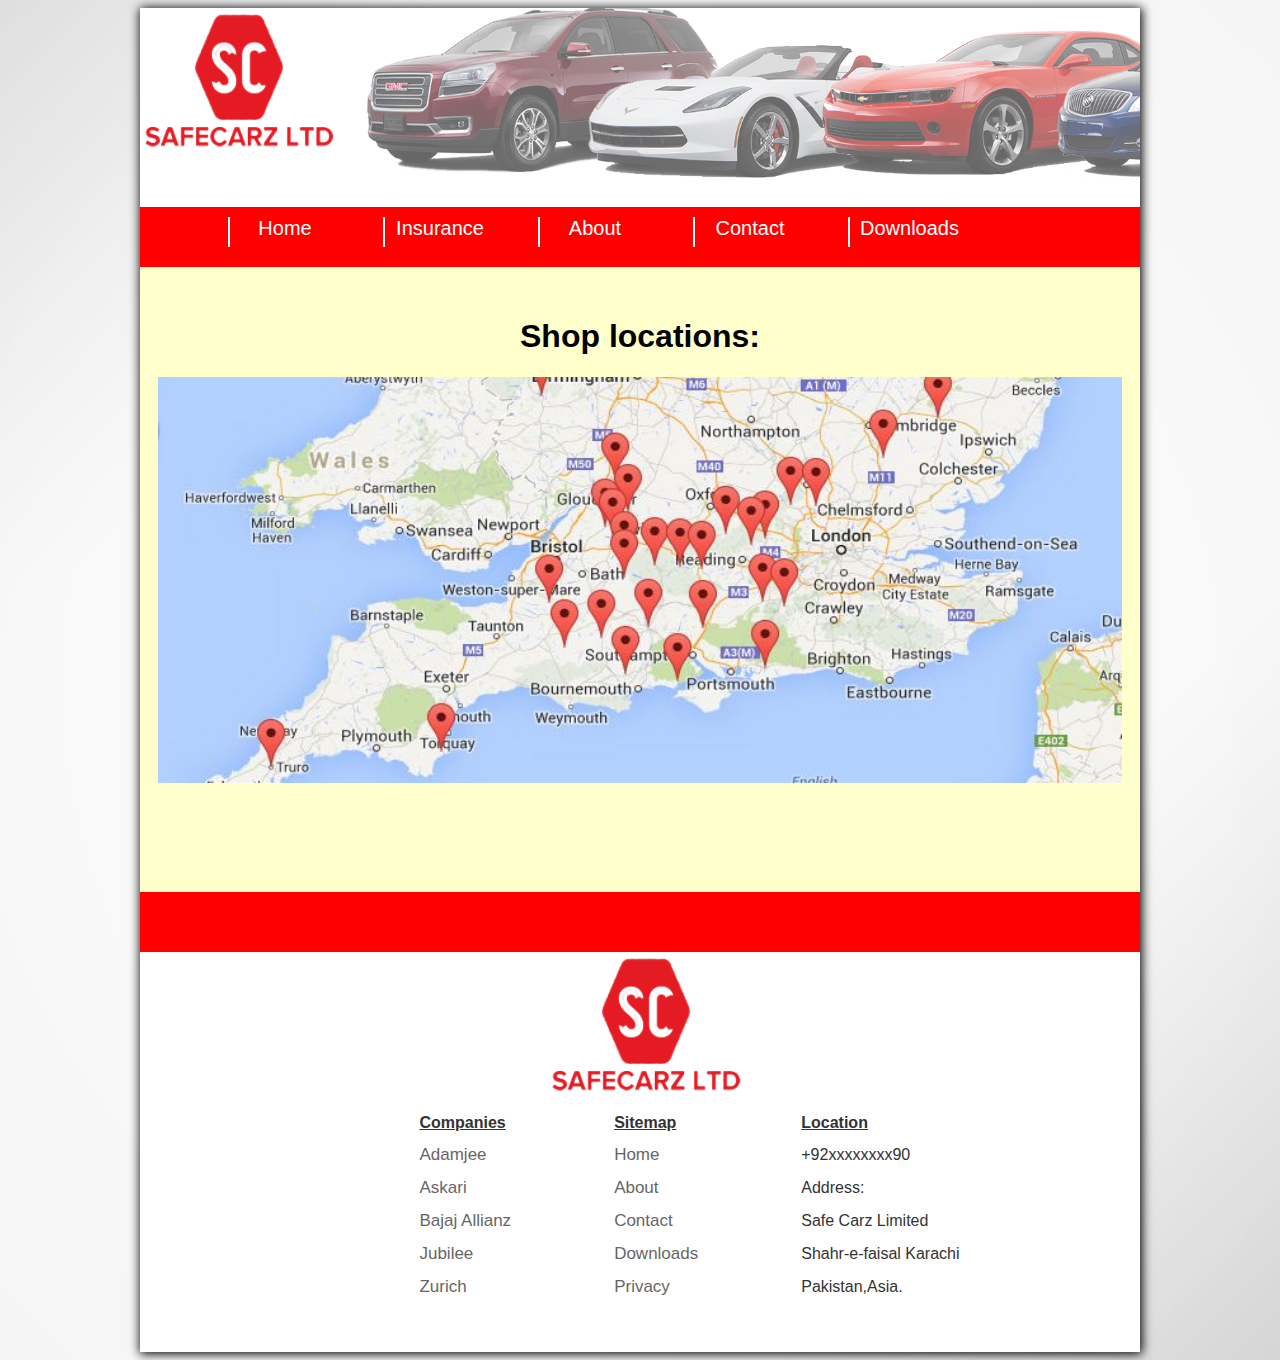
<file: locations.html>
<!DOCTYPE html PUBLIC "-//W3C//DTD XHTML 1.0 Transitional//EN" "http://www.w3.org/TR/xhtml1/DTD/xhtml1-transitional.dtd">
<html xmlns="http://www.w3.org/1999/xhtml">
<head>
<meta http-equiv="Content-Type" content="text/html; charset=utf-8" />
<title> &Scaron;&aacute;&fnof;e Carz</title>
<link rel="shortcut icon" href="images/favicon.png" type="image/x-icon">
<link rel="icon" href="images/favicon.png" type="image/x-icon">

<link rel="stylesheet" type="text/css" href="style.css" >
<link rel="stylesheet" type="text/css" href="slidercss/haris_slider_style.css" >
<script src="script.js"></script>
<script src="slidercss/haris_slider_algo.js"></script>
</head>



<body  >
<center><div id="container" style="background-color:#FFC; box-shadow:1px 1px 10px 1px #000;">
<div class="header">


<a href="index.html" target="_top"> <img src="logo.png" id="logo" /></a>
<img src="images/car-banner-bg.png"id="banner"/>
<div id="nav">
<ul>
	<li> <a href="index.html" target="_self">Home</a> </li>
    	<li> <a href="#" target="_self" onclick="menu()">Insurance</a> </li>
    <li> <a href="about.html" target="_blank">About</a> </li>
    <li> <a href="contact.html" target="_blank">Contact</a> </li>
    <li> <a href="downloads.html" target="_blank">Downloads</a> </li>
</ul>
</div>
</div>
<!-- menu bar start here-->
<div id="menuBar" >
<table >
<tr> <th>Catagories</th> <th>Brands</th> </tr>
<tr> <td><a href="fourwheeler.html" target="_blank" >Four Wheeler Insurance</a></td> <td><a href="adamjee.html"target="_blank">Adamjee</a></td></tr>
<tr> <td><a href="twowheeler.html" target="_blank">Two Wheeler Insurance</a></td> <td><a href="askari.html"target="_blank">Askari</a></td><td><a href="jubilee.html"target="_blank">Jubilee</a></td> </tr>
<tr> <td><a href="locations.html" target="_blank">Shop Locations</a></td> <td><a href="bajaj.html"target="_blank">Bajaj</a></td><td><a href="zurich.html"target="_blank">Zurich</a></td> </tr>

</table>

</div>









<!-- companies location div-->
<div id="loc" style="margin-top:-170px;">
<h1 te>Shop locations:</h1>

<div id="address">

<img src="images/map.jpg" height="406" width="964" id="map"/>
<br>
</div>
</div>















<div id="footbar"></div>
<center> <div class="footer">
<a href="index.html" target="_top"> <img src="logo.png" id="flogo" /></a>
<table id="ftable">
<tr><td><b><u>Companies</td><td><b><u>Sitemap</td><td><b><u>Location</td></tr>
<tr><td><a href="adamjee.html" target="_blank">Adamjee</a></td>	<td><a href="index.html" target="_self">Home</a></td>	<td>+92xxxxxxxx90</td></tr>
<tr><td><a href="askari.html" target="_blank">Askari</a></td>	<td><a href="about.html" target="_blank">About</a></td>	<td>Address:</td></tr>
<tr><td><a href="bajaj.html" target="_blank">Bajaj Allianz</a></td>	<td><a href="contact.html" target="_blank">Contact</a></td>	<td>Safe Carz Limited</td></tr>
<tr><td><a href="jubilee.html" target="_blank">Jubilee</a></td>	<td><a href="downloads.html" target="_blank">Downloads</a></td>	<td>Shahr-e-faisal Karachi</td></tr>
<tr><td><a href="zurich.html" target="_blank">Zurich</a></td>	<td><a href="privacy.html" target="_blank">Privacy</a></td>	<td>Pakistan,Asia.</td></tr>

</table>
</div> </center>
</div></center>
</body>

</html>
</file>
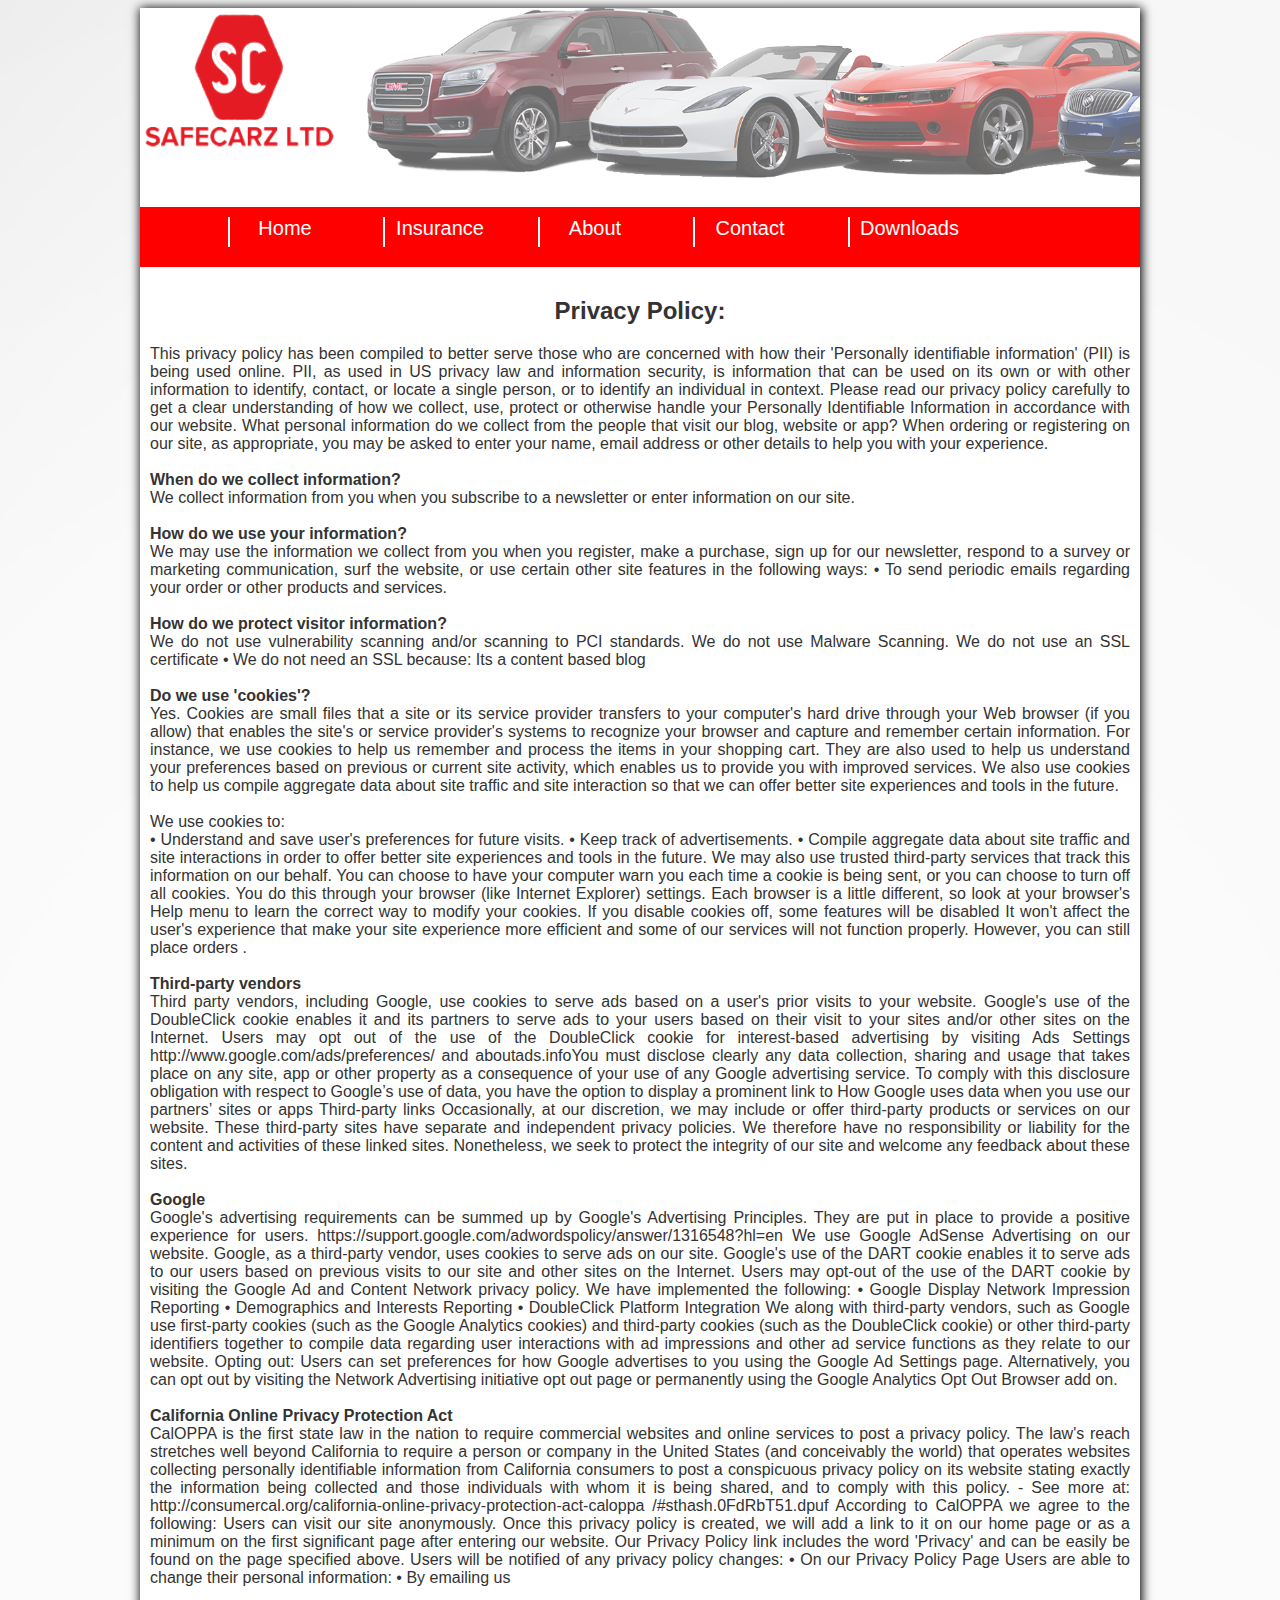
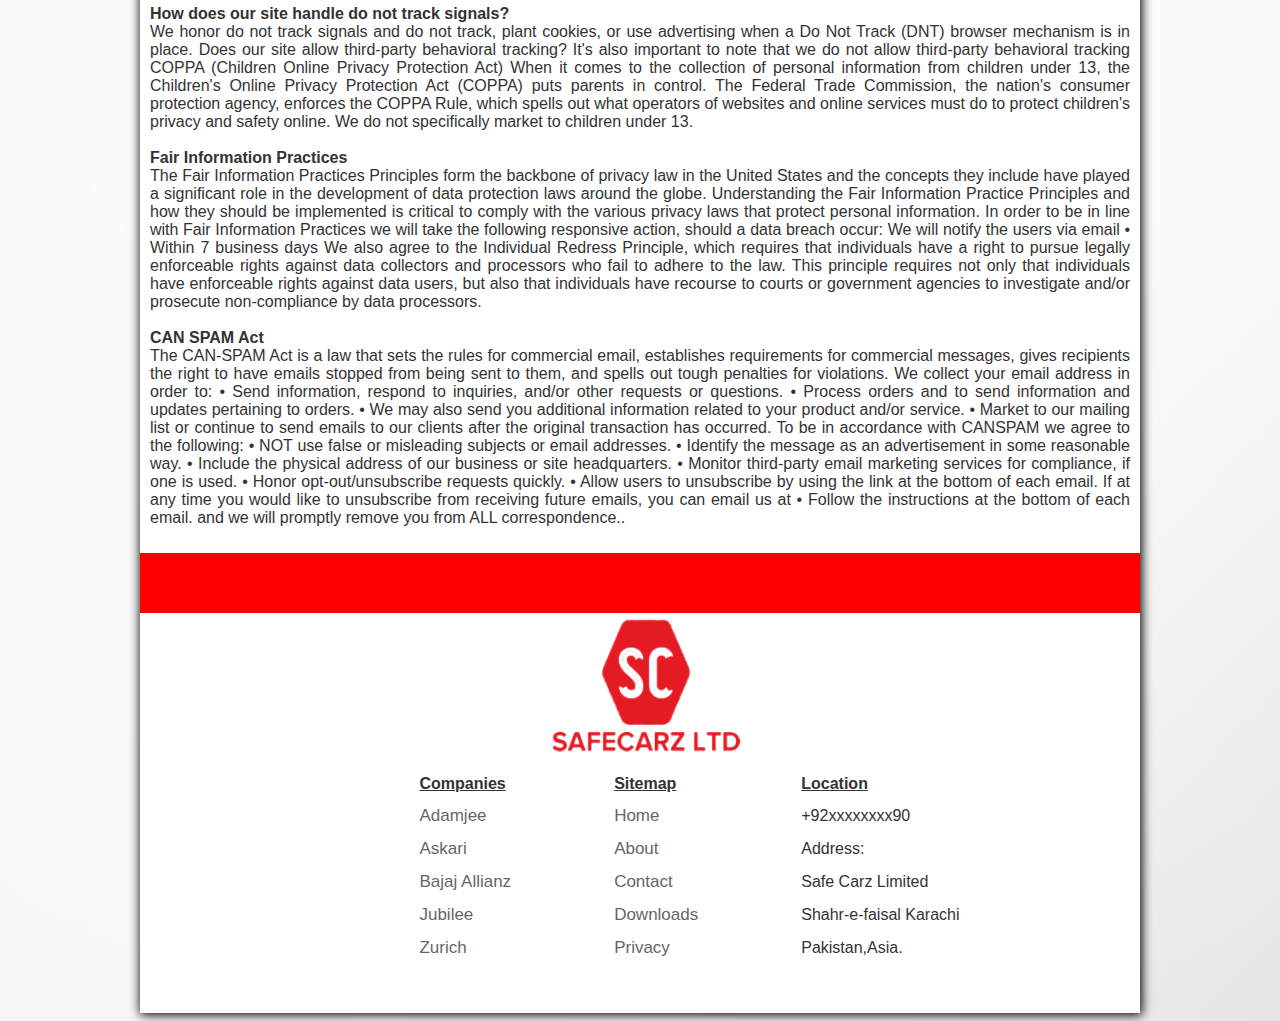
<file: privacy.html>
<!DOCTYPE html PUBLIC "-//W3C//DTD XHTML 1.0 Transitional//EN" "http://www.w3.org/TR/xhtml1/DTD/xhtml1-transitional.dtd">
<html xmlns="http://www.w3.org/1999/xhtml">
<head>
<meta http-equiv="Content-Type" content="text/html; charset=utf-8" />
<title> &Scaron;&aacute;&fnof;e Carz</title>
<link rel="shortcut icon" href="images/favicon.png" type="image/x-icon">
<link rel="icon" href="images/favicon.png" type="image/x-icon">

<link rel="stylesheet" type="text/css" href="style.css" >
<link rel="stylesheet" type="text/css" href="slidercss/haris_slider_style.css" >
<script src="script.js"></script>
<script src="slidercss/haris_slider_algo.js"></script>
</head>
<style>

</style>


<body   >
<center><div id="container" style="background-color:#FFC; box-shadow:1px 1px 10px 1px #000;">
<div class="header">


<a href="index.html" target="_top"> <img src="logo.png" id="logo" /></a>
<img src="images/car-banner-bg.png"id="banner"/>
<div id="nav">
<ul>
	<li> <a href="index.html" target="_self">Home</a> </li>
    	<li> <a href="#" target="_self" onclick="menu()">Insurance</a> </li>
    <li> <a href="about.html" target="_blank">About</a> </li>
    <li> <a href="contact.html" target="_blank">Contact</a> </li>
    <li> <a href="downloads.html" target="_blank">Downloads</a> </li>
</ul>
</div>
</div>
<!-- menu bar start here-->
<div id="menuBar" >
<table >
<tr> <th>Catagories</th> <th>Brands</th> </tr>
<tr> <td><a href="fourwheeler.html" target="_blank" >Four Wheeler Insurance</a></td> <td><a href="adamjee.html"target="_blank">Adamjee</a></td></tr>
<tr> <td><a href="twowheeler.html" target="_blank">Two Wheeler Insurance</a></td> <td><a href="askari.html"target="_blank">Askari</a></td><td><a href="jubilee.html"target="_blank">Jubilee</a></td> </tr>
<tr> <td><a href="locations.html" target="_blank">Shop Locations</a></td> <td><a href="bajaj.html"target="_blank">Bajaj</a></td><td><a href="zurich.html"target="_blank">Zurich</a></td> </tr>

</table>

</div>

<div id="privacy" style="text-align:justify;" >
<center><h2>Privacy Policy:</h2></center>
<p>
This privacy policy has been compiled to better serve those who are concerned with how their 'Personally identifiable information' (PII) is being used online.
 PII, as used in US privacy law and information security, is information that can be used on its own or with other information to identify, contact, or locate
 a single person, or to identify an individual in context. Please read our privacy policy carefully to get a clear understanding of how we collect, use, protect
 or otherwise handle your Personally Identifiable Information in accordance with our website.

What personal information do we collect from the people that visit our blog, website or app? When ordering or registering on our site, as appropriate, you may be
 asked to enter your name, email address or other details to help you with your experience.

<br><br><b>When do we collect information?</b><br> We collect information from you when you subscribe to a newsletter or enter information on our site.

<br><br><b>How do we use your information?</b> <br>We may use the information we collect from you when you register, make a purchase, sign up for our newsletter, respond to a survey
 or marketing communication, surf the website, or use certain other site features in the following ways: • To send periodic emails regarding your order or other
 products and services.

<br><br><b>How do we protect visitor information?</b><br>

We do not use vulnerability scanning and/or scanning to PCI standards. We do not use Malware Scanning. We do not use an SSL certificate • We do not need an SSL because:
 Its a content based blog

<br><br><b>Do we use 'cookies'?</b><br>

Yes. Cookies are small files that a site or its service provider transfers to your computer's hard drive through your Web browser (if you allow) that enables the site's
 or service provider's systems to recognize your browser and capture and remember certain information. For instance, we use cookies to help us remember and process the 
items in your shopping cart. They are also used to help us understand your preferences based on previous or current site activity, which enables us to provide you with 
improved services. We also use cookies to help us compile aggregate data about site traffic and site interaction so that we can offer better site experiences and tools
 in the future.

<br><br>We use cookies to:<br>

• Understand and save user's preferences for future visits. • Keep track of advertisements. • Compile aggregate data about site traffic and site interactions in order
 to offer better site experiences and tools in the future. We may also use trusted third-party services that track this information on our behalf. You can choose to 
have your computer warn you each time a cookie is being sent, or you can choose to turn off all cookies. You do this through your browser (like Internet Explorer) 
settings. Each browser is a little different, so look at your browser's Help menu to learn the correct way to modify your cookies. If you disable cookies off, some 
features will be disabled It won't affect the user's experience that make your site experience more efficient and some of our services will not function properly. 
However, you can still place orders .


<br><br><b>Third-party vendors</b><br>

Third party vendors, including Google, use cookies to serve ads based on a user's prior visits to your website. Google's use of the DoubleClick cookie enables it and 
its partners to serve ads to your users based on their visit to your sites and/or other sites on the Internet. Users may opt out of the use of the DoubleClick cookie 
for interest-based advertising by visiting Ads Settings http://www.google.com/ads/preferences/ and aboutads.infoYou must disclose clearly any data collection, sharing
 and usage that takes place on any site, app or other property as a consequence of your use of any Google advertising service. To comply with this disclosure obligation with respect to Google’s use of data, you have the option to display a prominent link to How Google uses data when you use our partners’ sites or apps

Third-party links Occasionally, at our discretion, we may include or offer third-party products or services on our website. These third-party sites have separate and 
independent privacy policies. We therefore have no responsibility or liability for the content and activities of these linked sites. Nonetheless, we seek to protect
 the integrity of our site and welcome any feedback about these sites.

<br><br><b>Google</b><br>

Google's advertising requirements can be summed up by Google's Advertising Principles. They are put in place to provide a positive experience for users.
 https://support.google.com/adwordspolicy/answer/1316548?hl=en We use Google AdSense Advertising on our website. Google, as a third-party vendor, uses cookies to serve 
ads on our site. Google's use of the DART cookie enables it to serve ads to our users based on previous visits to our site and other sites on the Internet. Users may 
opt-out of the use of the DART cookie by visiting the Google Ad and Content Network privacy policy.

We have implemented the following: • Google Display Network Impression Reporting • Demographics and Interests Reporting • DoubleClick Platform Integration We along 
with third-party vendors, such as Google use first-party cookies (such as the Google Analytics cookies) and third-party cookies (such as the DoubleClick cookie) or 
other third-party identifiers together to compile data regarding user interactions with ad impressions and other ad service functions as they relate to our website.
 Opting out: Users can set preferences for how Google advertises to you using the Google Ad Settings page. Alternatively, you can opt out by visiting the Network
 Advertising initiative opt out page or permanently using the Google Analytics Opt Out Browser add on.

<br><br><b>California Online Privacy Protection Act</b><br> CalOPPA is the first state law in the nation to require commercial websites and online services to post a privacy policy.
 The law's reach stretches well beyond California to require a person or company in the United States (and conceivably the world) that operates websites collecting 
personally identifiable information from California consumers to post a conspicuous privacy policy on its website stating exactly the information being collected and
 those individuals with whom it is being shared, and to comply with this policy. - See more at: http://consumercal.org/california-online-privacy-protection-act-caloppa
/#sthash.0FdRbT51.dpuf According to CalOPPA we agree to the following: Users can visit our site anonymously. Once this privacy policy is created, we will add a link to 
it on our home page or as a minimum on the first significant page after entering our website. Our Privacy Policy link includes the word 'Privacy' and can be easily be 
found on the page specified above. Users will be notified of any privacy policy changes: • On our Privacy Policy Page Users are able to change their personal information:
 • By emailing us

<br><br><b>How does our site handle do not track signals?</b><br> We honor do not track signals and do not track, plant cookies, or use advertising when a Do Not Track (DNT) browser 
mechanism is in place.

Does our site allow third-party behavioral tracking? It's also important to note that we do not allow third-party behavioral tracking

COPPA (Children Online Privacy Protection Act) When it comes to the collection of personal information from children under 13, the Children's Online Privacy Protection 
Act (COPPA) puts parents in control. The Federal Trade Commission, the nation's consumer protection agency, enforces the COPPA Rule, which spells out what operators of
 websites and online services must do to protect children's privacy and safety online. We do not specifically market to children under 13.

<br><br><b>Fair Information Practices</b><br> The Fair Information Practices Principles form the backbone of privacy law in the United States and the concepts they include have played a 
significant role in the development of data protection laws around the globe. Understanding the Fair Information Practice Principles and how they should be implemented
 is critical to comply with the various privacy laws that protect personal information. In order to be in line with Fair Information Practices we will take the following
 responsive action, should a data breach occur: We will notify the users via email • Within 7 business days We also agree to the Individual Redress Principle, which
 requires that individuals have a right to pursue legally enforceable rights against data collectors and processors who fail to adhere to the law. This principle
 requires not only that individuals have enforceable rights against data users, but also that individuals have recourse to courts or government agencies to investigate 
and/or prosecute non-compliance by data processors.

<br><br><b>CAN SPAM Act</b><br> The CAN-SPAM Act is a law that sets the rules for commercial email, establishes requirements for commercial messages, gives recipients the right to have 
emails stopped from being sent to them, and spells out tough penalties for violations. We collect your email address in order to: • Send information, respond to
 inquiries, and/or other requests or questions. • Process orders and to send information and updates pertaining to orders. • We may also send you additional information
 related to your product and/or service. • Market to our mailing list or continue to send emails to our clients after the original transaction has occurred. To be in 
accordance with CANSPAM we agree to the following: • NOT use false or misleading subjects or email addresses. • Identify the message as an advertisement in some 
reasonable way. • Include the physical address of our business or site headquarters. • Monitor third-party email marketing services for compliance, if one is used.
 • Honor opt-out/unsubscribe requests quickly. • Allow users to unsubscribe by using the link at the bottom of each email. If at any time you would like to unsubscribe
 from receiving future emails, you can email us at • Follow the instructions at the bottom of each email. and we will promptly remove you from ALL correspondence..
</p></div>













<div id="footbar"></div>
<center> <div class="footer">
<a href="index.html" target="_top"> <img src="logo.png" id="flogo" /></a>
<table id="ftable">
<tr><td><b><u>Companies</td><td><b><u>Sitemap</td><td><b><u>Location</td></tr>
<tr><td><a href="adamjee.html" target="_blank">Adamjee</a></td>	<td><a href="index.html" target="_self">Home</a></td>	<td>+92xxxxxxxx90</td></tr>
<tr><td><a href="askari.html" target="_blank">Askari</a></td>	<td><a href="about.html" target="_blank">About</a></td>	<td>Address:</td></tr>
<tr><td><a href="bajaj.html" target="_blank">Bajaj Allianz</a></td>	<td><a href="contact.html" target="_blank">Contact</a></td>	<td>Safe Carz Limited</td></tr>
<tr><td><a href="jubilee.html" target="_blank">Jubilee</a></td>	<td><a href="downloads.html" target="_blank">Downloads</a></td>	<td>Shahr-e-faisal Karachi</td></tr>
<tr><td><a href="zurich.html" target="_blank">Zurich</a></td>	<td><a href="privacy.html" target="_blank">Privacy</a></td>	<td>Pakistan,Asia.</td></tr>

</table>
</div> </center>
</div></center>
</body>

</html>
</file>
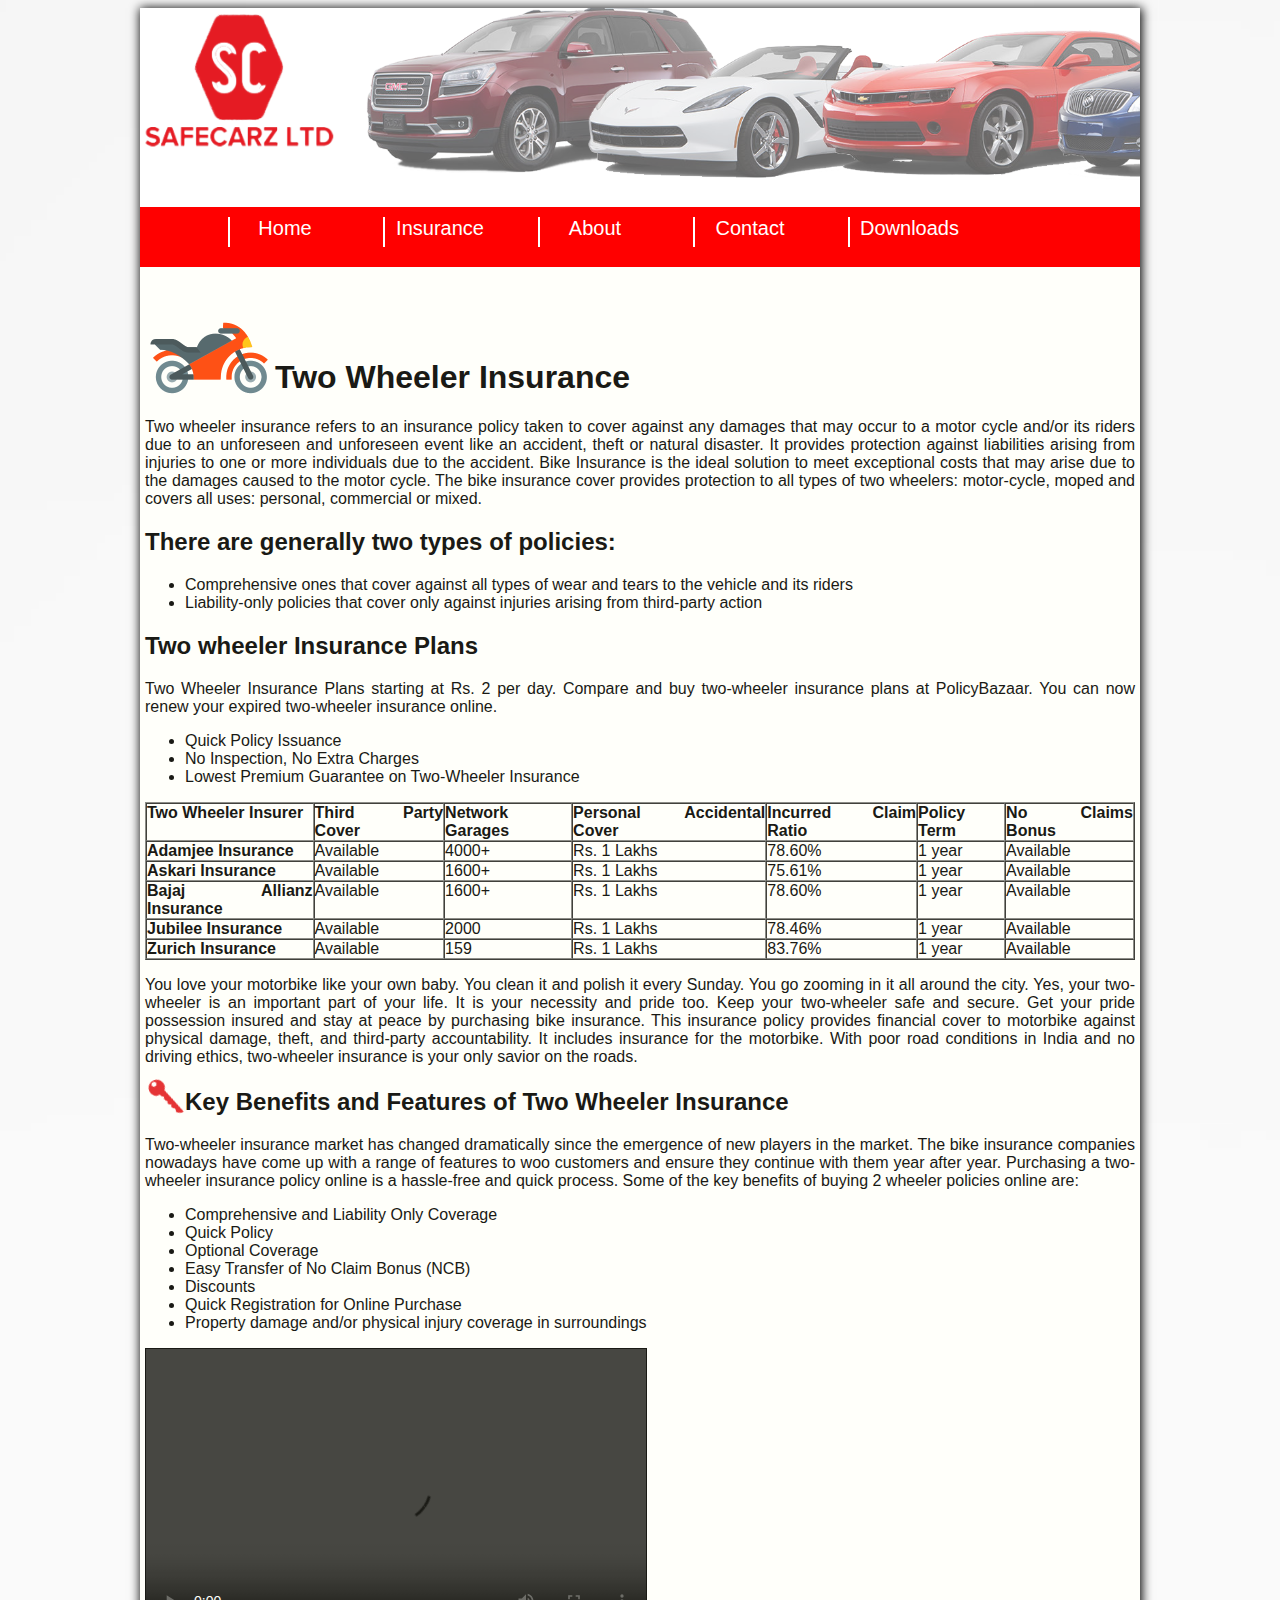
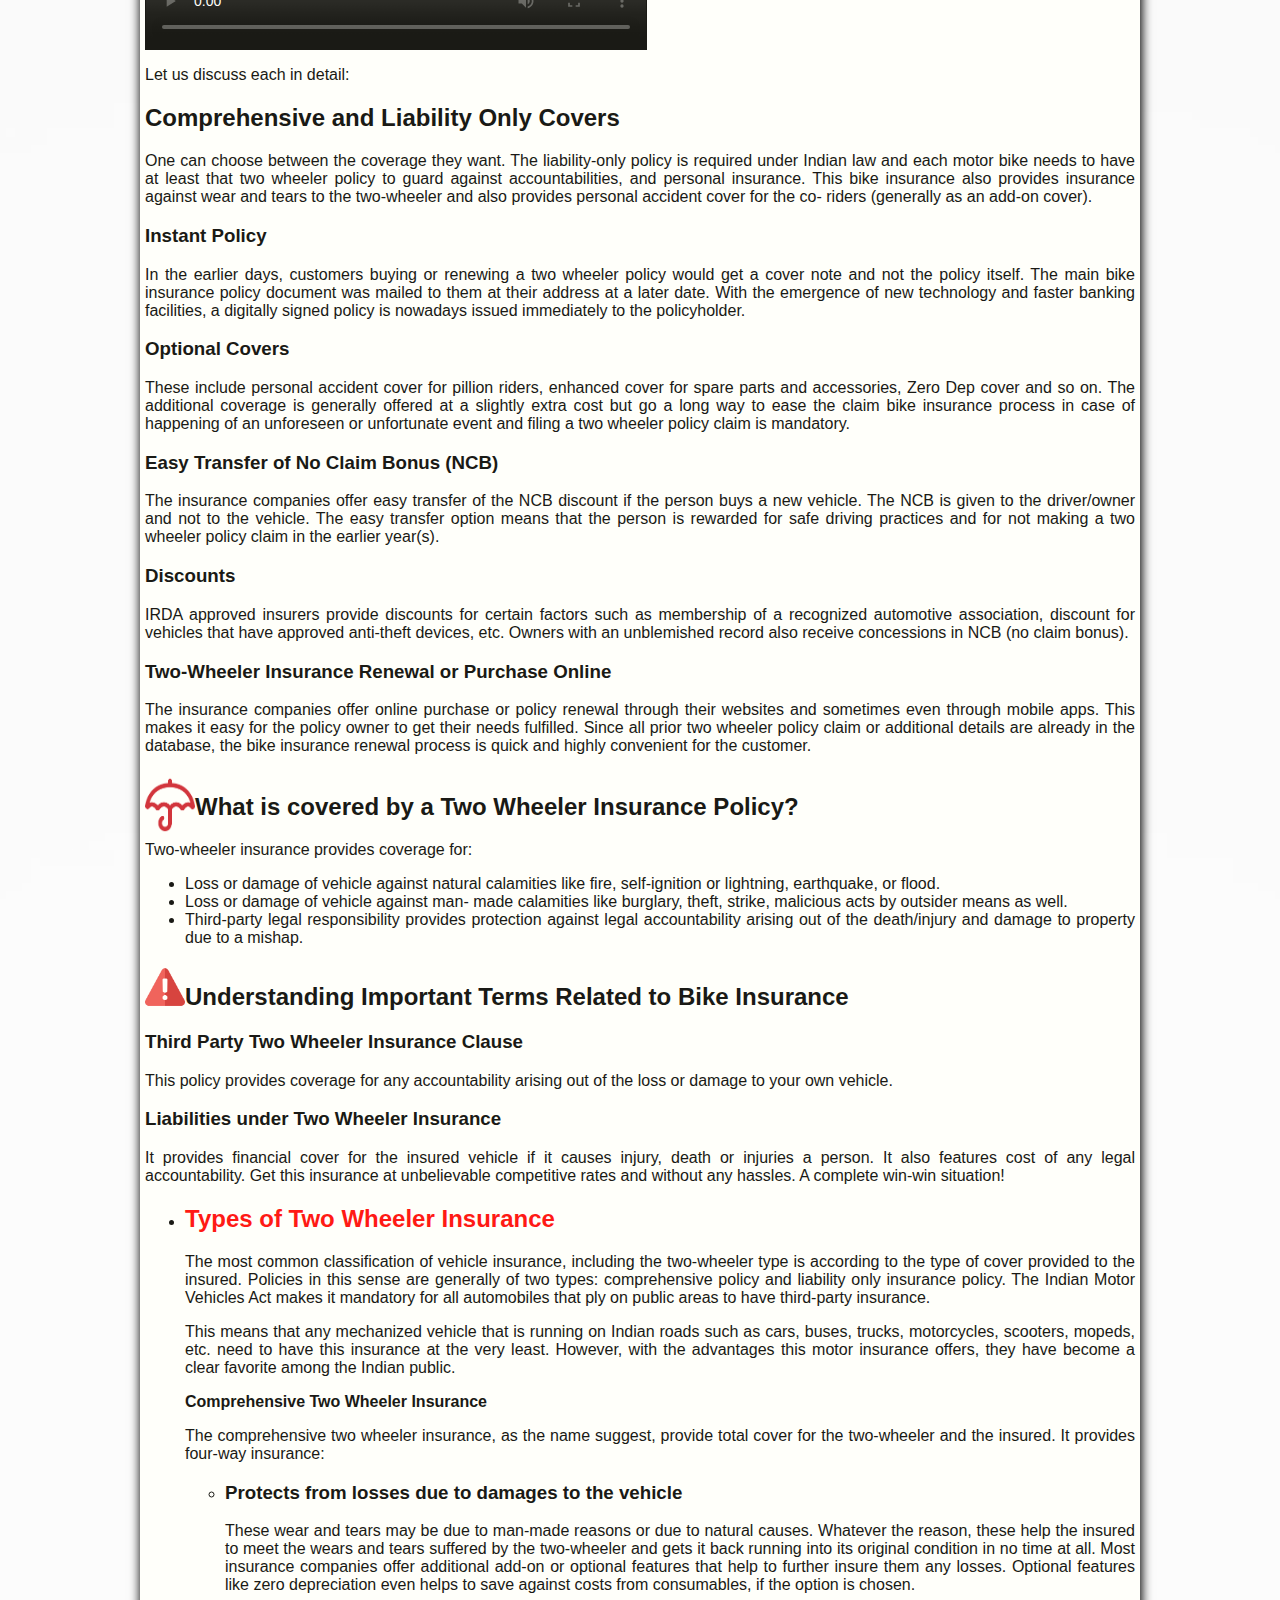
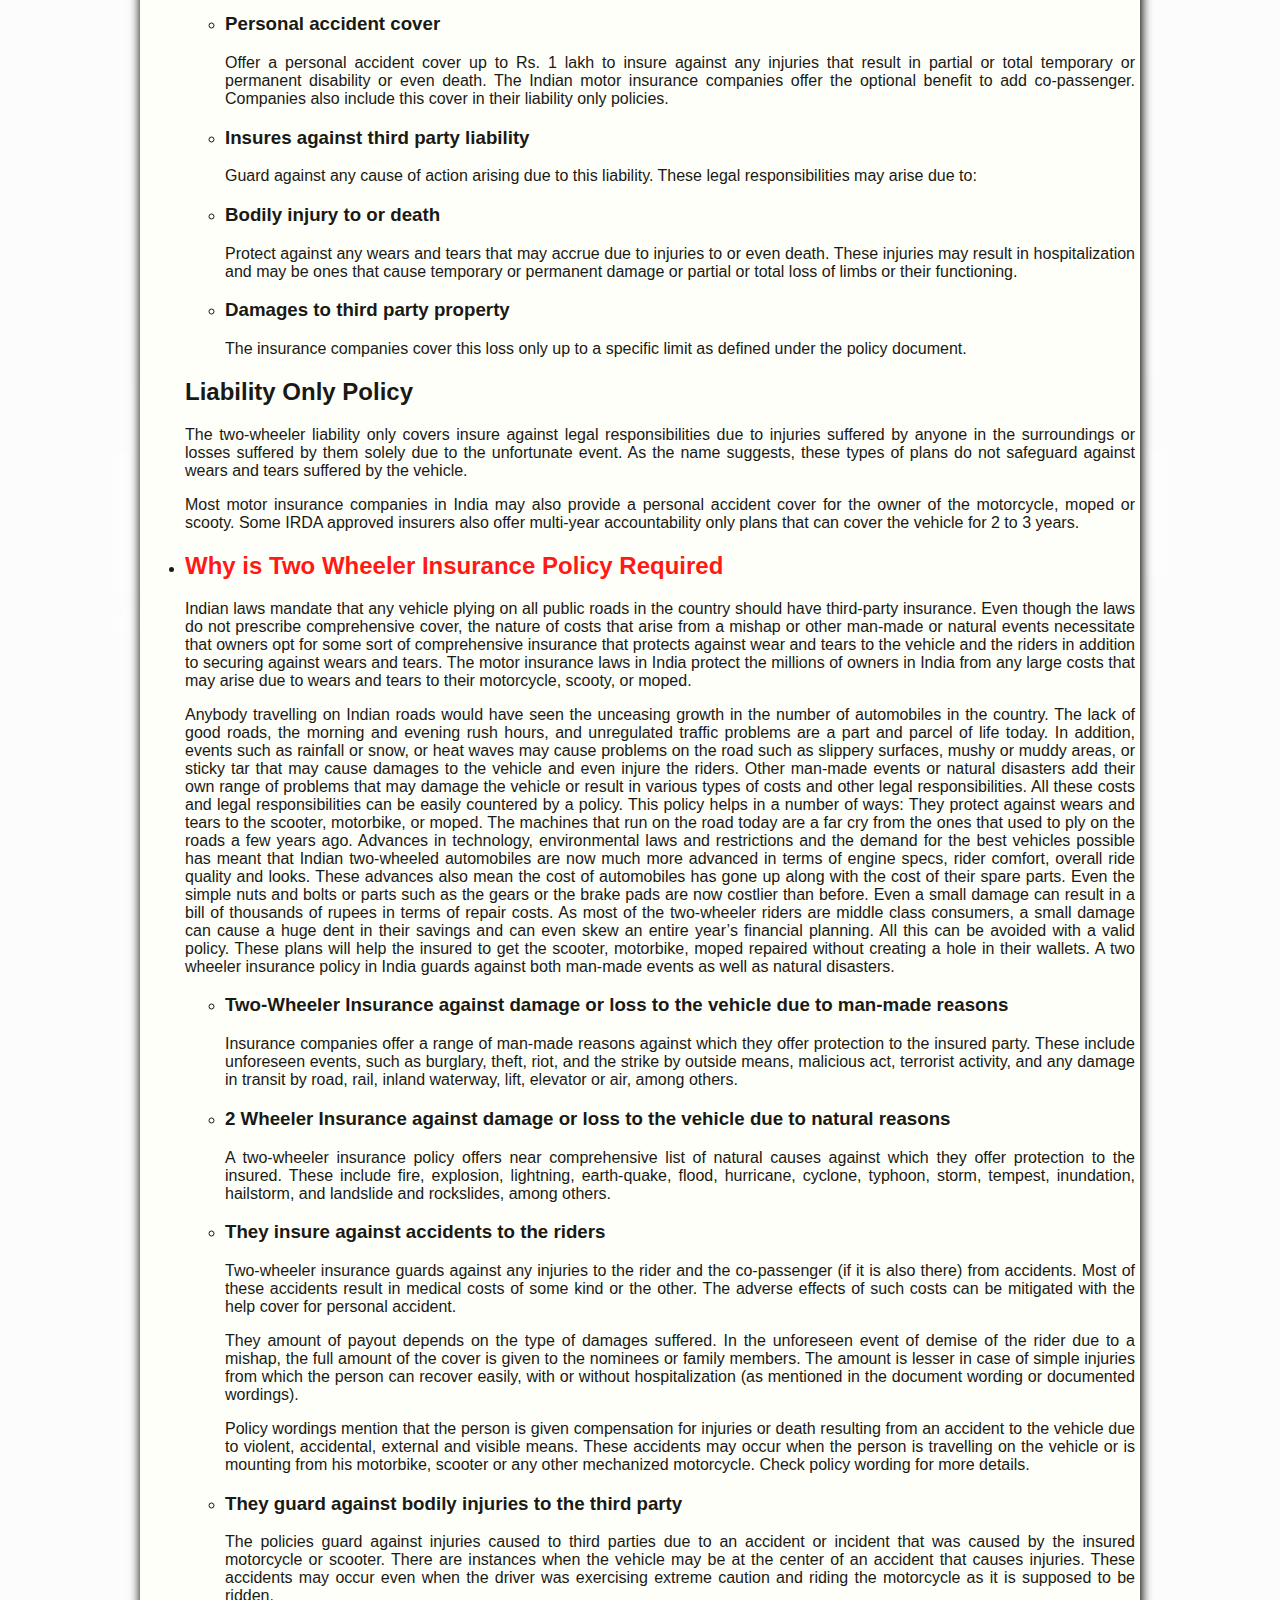
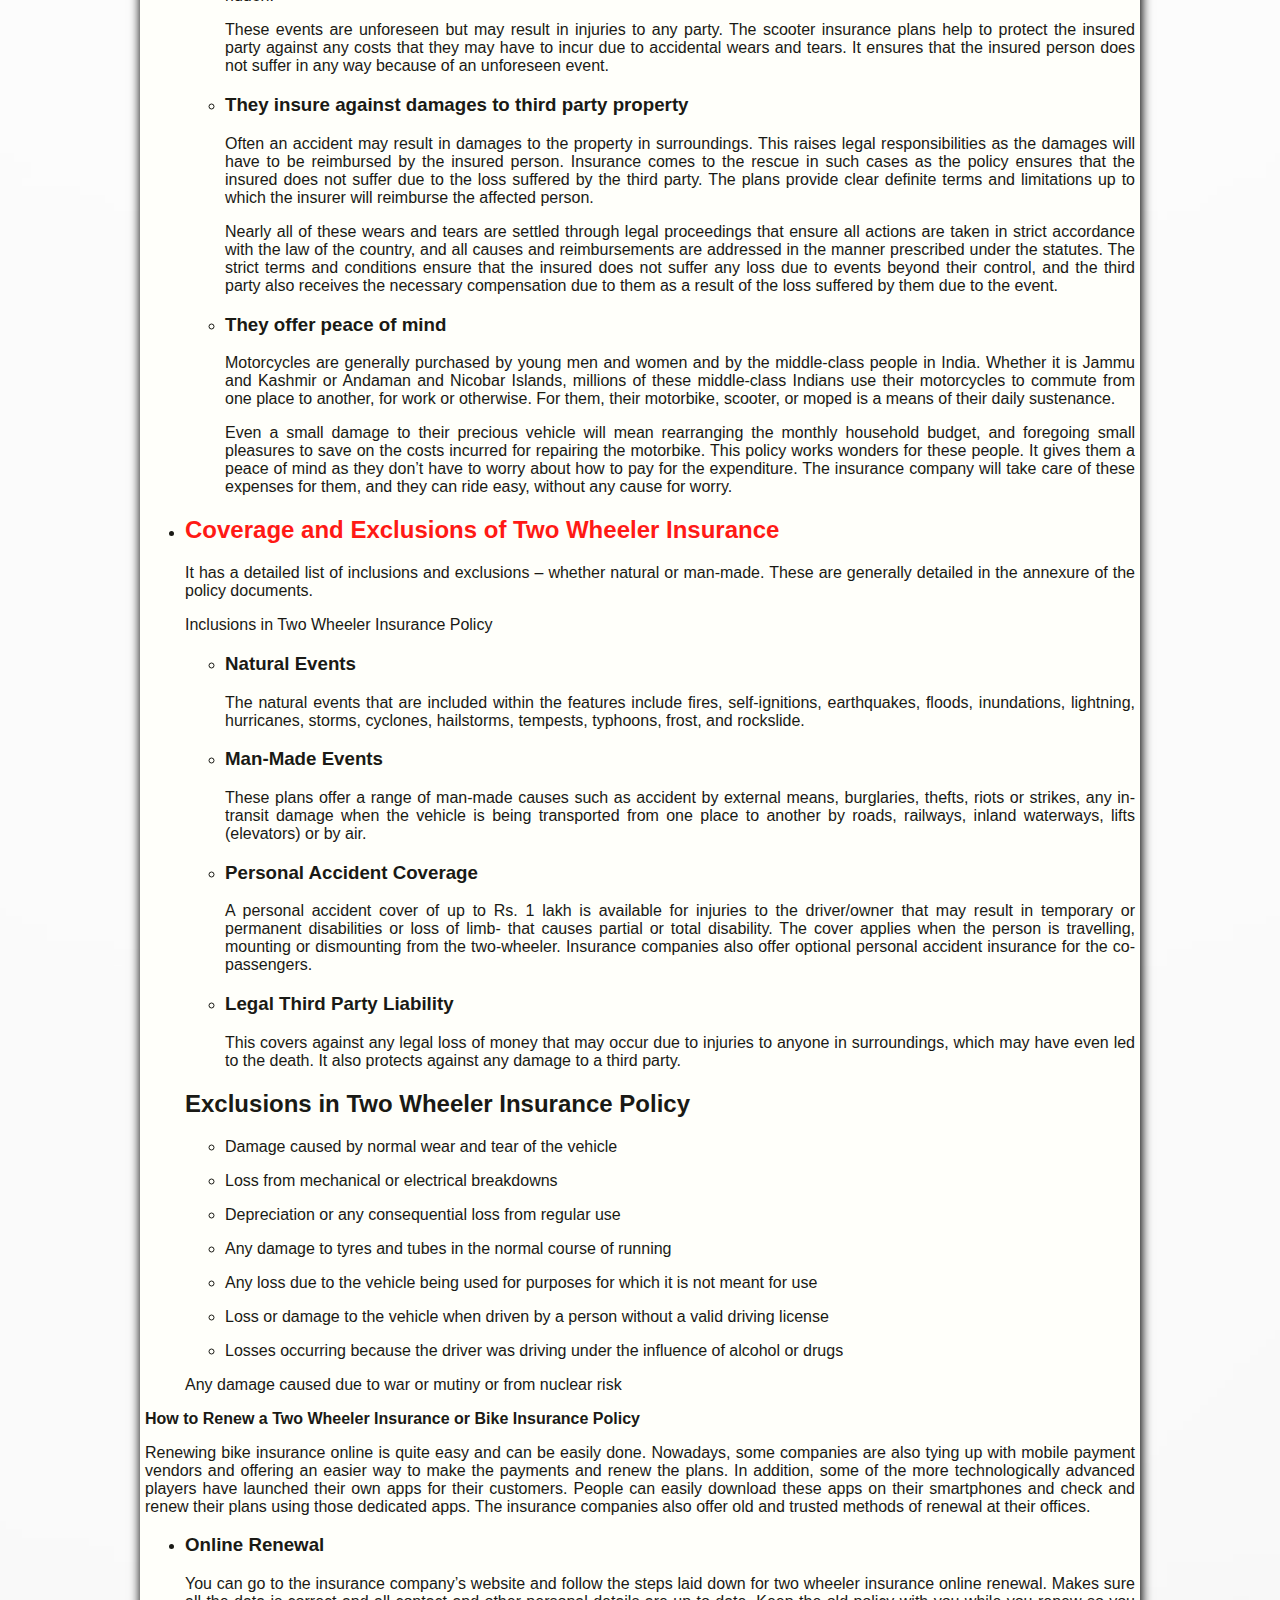
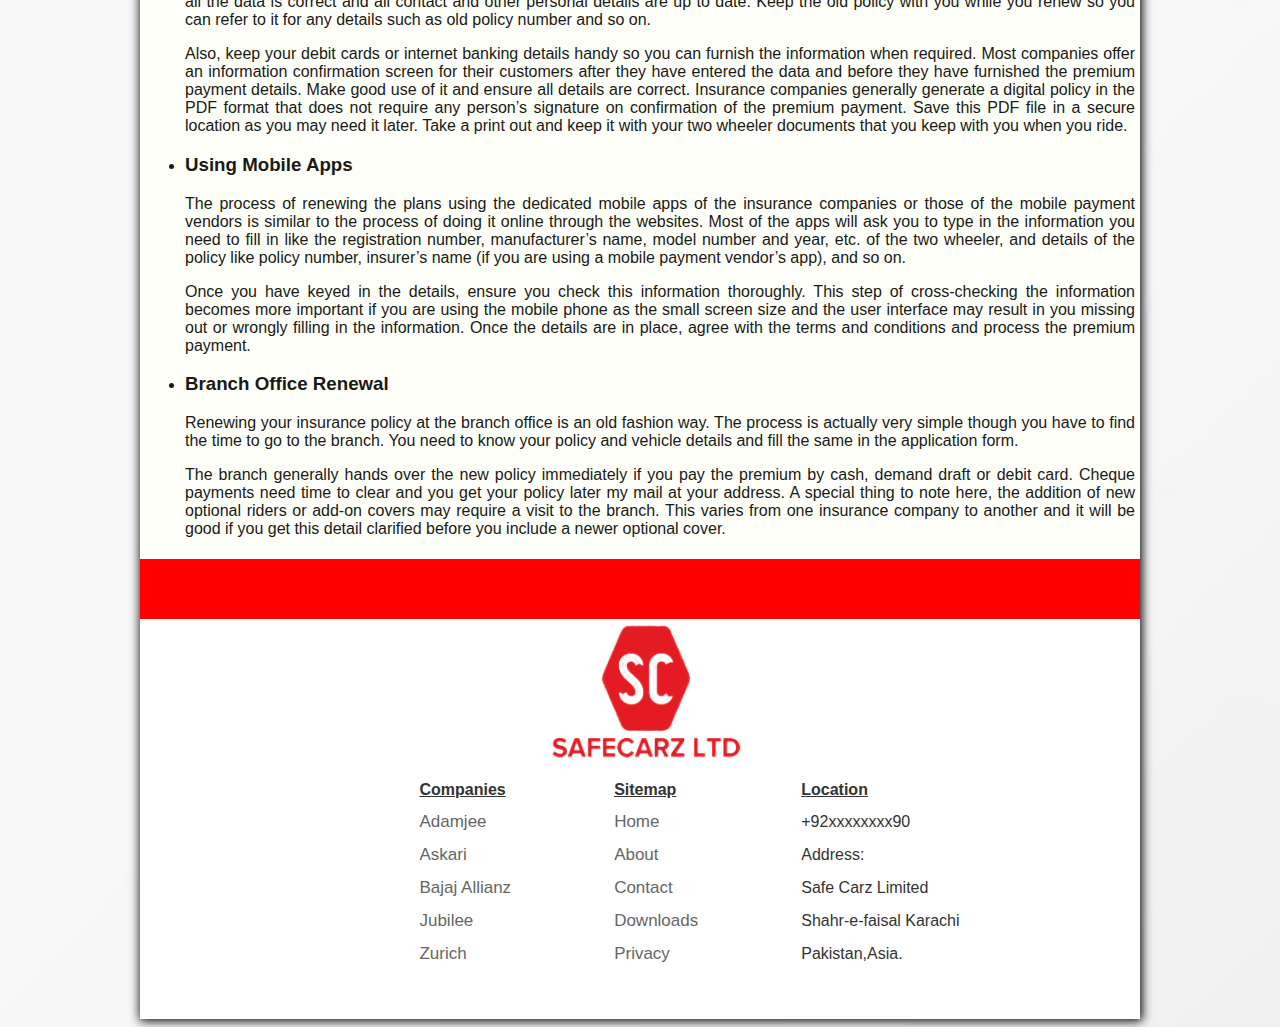
<file: twowheeler.html>
<!DOCTYPE html PUBLIC "-//W3C//DTD XHTML 1.0 Transitional//EN" "http://www.w3.org/TR/xhtml1/DTD/xhtml1-transitional.dtd">
<html xmlns="http://www.w3.org/1999/xhtml">
<head>
<meta http-equiv="Content-Type" content="text/html; charset=utf-8" />
<title> &Scaron;&aacute;&fnof;e Carz</title>
<link rel="shortcut icon" href="images/favicon.png" type="image/x-icon">
<link rel="icon" href="images/favicon.png" type="image/x-icon">

<link rel="stylesheet" type="text/css" href="style.css" >
<link rel="stylesheet" type="text/css" href="slidercss/haris_slider_style.css" >
<script src="script.js"></script>
<script src="slidercss/haris_slider_algo.js"></script>
</head>
<style>

</style>


<body   >
<center><div id="container" style="background-color:#FFC; box-shadow:1px 1px 10px 1px #000;">

<div class="header">


<a href="index.html" target="_top"> <img src="logo.png" id="logo" /></a>
<img src="images/car-banner-bg.png"id="banner"/>
<div id="nav">
<ul>
	<li> <a href="index.html" target="_self">Home</a> </li>
    	<li> <a href="#" target="_self" onclick="menu()">Insurance</a> </li>
    <li> <a href="about.html" target="_blank">About</a> </li>
    <li> <a href="contact.html" target="_blank">Contact</a> </li>
    <li> <a href="downloads.html" target="_blank">Downloads</a> </li>
</ul>
</div>
</div>
<!-- menu bar start here-->
<div id="menuBar" >
<table >
<tr> <th>Catagories</th> <th>Brands</th> </tr>
<tr> <td><a href="fourwheeler.html" target="_blank" >Four Wheeler Insurance</a></td> <td><a href="adamjee.html"target="_blank">Adamjee</a></td></tr>
<tr> <td><a href="twowheeler.html" target="_blank">Two Wheeler Insurance</a></td> <td><a href="askari.html"target="_blank">Askari</a></td><td><a href="jubilee.html"target="_blank">Jubilee</a></td> </tr>
<tr> <td><a href="locations.html" target="_blank">Shop Locations</a></td> <td><a href="bajaj.html"target="_blank">Bajaj</a></td><td><a href="zurich.html"target="_blank">Zurich</a></td> </tr>

</table>

</div>








<div class="bikeinfo" style="text-align:justify;" >
                 
                <p></p>
<h1><strong><img src="images/bike.png" height="130px" width="130px" style="margin-bottom:-35px;">Two Wheeler Insurance</strong></h1>
<p>Two wheeler insurance refers to an insurance policy taken to cover against any damages that may occur to a motor cycle and/or its riders due to an unforeseen and unforeseen event like an accident, theft or natural disaster. It provides protection against liabilities arising from injuries to one or more individuals due to the accident. Bike Insurance is the ideal solution to meet exceptional costs that may arise due to the damages caused to the motor cycle. The bike insurance cover provides protection to all types of two wheelers: motor-cycle, moped and covers all uses: personal, commercial or mixed.</p>
<h2><strong>There are generally two types of policies:</strong></h2>
<ul class="data_ul">
<li>Comprehensive ones that cover against all types of wear and tears to the vehicle and its riders</li>
<li>Liability-only policies that cover only against injuries arising from third-party action</li>
</ul>
<h2><strong>Two wheeler Insurance Plans</strong></h2>
<p>Two Wheeler Insurance Plans starting at Rs. 2 per day. Compare and buy two-wheeler insurance plans at PolicyBazaar. You can now renew your expired two-wheeler insurance online.</p>
<ul class="data_ul">
<li>Quick Policy Issuance</li>
<li>No Inspection, No Extra Charges</li>
<li>Lowest Premium Guarantee on Two-Wheeler Insurance</li>
</ul>
<table border="1" cellspacing="0" cellpadding="0">

<tr>
<td valign="top"><strong>Two Wheeler Insurer</strong></td>
<td valign="top"><strong>Third Party Cover</strong></td>
<td valign="top"><strong>Network Garages</strong></td>
<td valign="top"><strong>Personal Accidental Cover</strong></td>
<td valign="top"><strong>Incurred Claim Ratio</strong></td>
<td valign="top"><strong>Policy Term</strong></td>
<td valign="top"><strong>No Claims Bonus</strong></td>
</tr>
<tr><td valign="top"><strong>Adamjee Insurance</strong></td>
<td valign="top">Available</td>
<td valign="top">4000+</td>
<td valign="top">Rs. 1 Lakhs</td>
<td valign="top">78.60%</td>
<td valign="top">1 year</td>
<td valign="top">Available</td>
</tr>
<tr>
<td valign="top"><strong>Askari Insurance</strong></td>
<td valign="top">Available</td>
<td valign="top">1600+</td>
<td valign="top">Rs. 1 Lakhs</td>
<td valign="top">75.61%</td>
<td valign="top">1 year</td>
<td valign="top">Available</td>
</tr>
<tr>
<td valign="top"><strong>Bajaj Allianz Insurance</strong></td>
<td valign="top">Available</td>
<td valign="top">1600+</td>
<td valign="top">Rs. 1 Lakhs</td>
<td valign="top">78.60%</td>
<td valign="top">1 year</td>
<td valign="top">Available</td>
</tr>
<tr>
<td valign="top"><strong>Jubilee Insurance</strong></td>
<td valign="top">Available</td>
<td valign="top">2000</td>
<td valign="top">Rs. 1 Lakhs</td>
<td valign="top">78.46%</td>
<td valign="top">1 year</td>
<td valign="top">Available</td>
</tr>
<tr>
<td valign="top"><strong>Zurich Insurance</strong></td>
<td valign="top">Available</td>
<td valign="top">159</td>
<td valign="top">Rs. 1 Lakhs</td>
<td valign="top">83.76%</td>
<td valign="top">1 year</td>
<td valign="top">Available</td>
</tr>
</table>
<p> You love your motorbike like your own baby. You clean it and polish it every Sunday. You go zooming in it all around the city. Yes, your two-wheeler is an important part of your life. It is your necessity and pride too. Keep your two-wheeler safe and secure. Get your pride possession insured and stay at peace by purchasing bike insurance.  This insurance policy provides financial cover to motorbike against physical damage, theft, and third-party accountability. It includes insurance for the motorbike. With poor road conditions in India and no driving ethics, two-wheeler insurance is your only savior on the roads.</p>
<p></p>
<h2><strong><img src="images/key.png" height="25px" width="40px" style="margin-bottom:px; transform:rotate(70deg)">Key Benefits and Features of Two Wheeler Insurance</strong></h2>

<p>Two-wheeler insurance market has changed dramatically since the emergence of new players in the market. The bike insurance companies nowadays have come up with a range of features to woo customers and ensure they continue with them year after year. Purchasing a two-wheeler insurance policy online is a hassle-free and quick process. Some of the key benefits of buying 2 wheeler policies online are:</p>
<ul class="data_ul">
<li>Comprehensive and Liability Only Coverage</li>
<li>Quick Policy</li>
<li>Optional Coverage</li>
<li>Easy Transfer of No Claim Bonus (NCB)</li>
<li>Discounts</li>
<li>Quick Registration for Online Purchase</li>
<li>Property damage and/or physical injury coverage in surroundings</li>
</ul>

<video width="500" height="300" controls   style="border:1px solid #000;">
  <source src="https://r1---sn-4wg7ln7k.c.drive.google.com/videoplayback?expire=1597745843&ei=c3I7X53SFJX2-gXIg42YAg&ip=175.107.222.93&cp=QVNOWUhfVFhSRFhOOkZtc0FrOHJlZXBoZVZmdFN0aEZ5MjlpWWYzMWRYZzBkUWx0b2J0Z1RhWW8&id=9a12717fcb91a7f2&itag=18&source=webdrive&requiressl=yes&mh=iH&mm=32&mn=sn-4wg7ln7k&ms=su&mv=m&mvi=1&pl=24&ttl=transient&susc=dr&driveid=1HJdYfaxTsjCwjed1-gWMw4fCumQvhHHN&app=explorer&mime=video/mp4&vprv=1&prv=1&dur=54.566&lmt=1597061649925775&mt=1597731318&sparams=expire,ei,ip,cp,id,itag,source,requiressl,ttl,susc,driveid,app,mime,vprv,prv,dur,lmt&sig=AOq0QJ8wRQIgIFhFCGsvG9yMB0M_jy5zeoxiBaO97OZ7dsFsm8uYOHECIQCsaQqwn7ChbEz-_2WxI6dv5ZhnynMVeVz4TkqHlsCp3g==&lsparams=mh,mm,mn,ms,mv,mvi,pl&lsig=AG3C_xAwRgIhAP2Lt1Os1Bb7KBU4YXMts79XY8HbDAeYL-jK0wGCg18EAiEAkMEUuFzf7RKifjyswknN6qxc69_3VDacU8GWs4rLKt0=&cpn=Oo6WKT9tIaiJcvWO&c=WEB_EMBEDDED_PLAYER&cver=20200814" type="video/mp4">
 Your browser does not support the video tag.
</video>
<p>Let us discuss each in detail:</p>
<h2><strong>Comprehensive and Liability Only Covers</strong></h2>
<p>One can choose between the coverage they want. The liability-only policy is required under Indian law and each motor bike needs to have at least that two wheeler policy to guard against accountabilities, and personal insurance. This bike insurance also provides insurance against wear and tears to the two-wheeler and also provides personal accident cover for the co- riders (generally as an add-on cover).</p>
<h3><strong>Instant Policy</strong></h3>
<p>In the earlier days, customers buying or renewing a two wheeler policy would get a cover note and not the policy itself. The main bike insurance policy document was mailed to them at their address at a later date. With the emergence of new technology and faster banking facilities, a digitally signed policy is nowadays issued immediately to the policyholder.</p>
<h3><strong>Optional Covers</strong></h3>
<p>These include personal accident cover for pillion riders, enhanced cover for spare parts and accessories, Zero Dep cover and so on. The additional coverage is generally offered at a slightly extra cost but go a long way to ease the claim bike insurance process in case of happening of an unforeseen or unfortunate event and filing a two wheeler policy claim is mandatory.</p>
<h3><strong>Easy Transfer of No Claim Bonus (NCB)</strong></h3>
<p>The insurance companies offer easy transfer of the NCB discount if the person buys a new vehicle. The NCB is given to the driver/owner and not to the vehicle. The easy transfer option means that the person is rewarded for safe driving practices and for not making a two wheeler policy claim in the earlier year(s).</p>
<h3><strong>Discounts</strong></h3>
<p>IRDA approved insurers provide discounts for certain factors such as membership of a recognized automotive association, discount for vehicles that have approved anti-theft devices, etc. Owners with an unblemished record also receive concessions in NCB (no claim bonus).</p>
<h3><strong>Two-Wheeler Insurance Renewal or Purchase Online</strong></h3>
<p>The insurance companies offer online purchase or policy renewal through their websites and sometimes even through mobile apps. This makes it easy for the policy owner to get their needs fulfilled. Since all prior two wheeler policy claim or additional details are already in the database, the bike insurance renewal process is quick and highly convenient for the customer.</p>
<p></p>
<h2><strong><img src="images/cover.png" height="60px" width="50px" style="margin-bottom:-20px;">What is covered by a Two Wheeler Insurance Policy?</strong></h2>
<p>Two-wheeler insurance provides coverage for:</p>
<ul class="data_ul">
<li>Loss or damage of vehicle against natural calamities like fire, self-ignition or lightning, earthquake, or flood.</li>
<li>Loss or damage of vehicle against man- made calamities like burglary, theft, strike, malicious acts by outsider means as well.</li>
<li>Third-party legal responsibility provides protection against legal accountability arising out of the death/injury and damage to property due to a mishap.</li>
</ul>
<p></p>
<h2><strong><img src="images/exclam.png" height="40px" width="40px" style="margin-bottom:-2px;">Understanding Important Terms Related to Bike Insurance</strong></h2>
<h3><strong>Third Party Two Wheeler Insurance Clause</strong></h3>
<p>This policy provides coverage for any accountability arising out of the loss or damage to your own vehicle.</p>
<h3><strong>Liabilities under Two Wheeler Insurance</strong></h3>
<p>It provides financial cover for the insured vehicle if it causes injury, death or injuries a person. It also features cost of any legal accountability.  Get this insurance at unbelievable competitive rates and without any hassles. A complete win-win situation!</p>
<div class="faqsWrapper">
<ul>
<li>
<h2><a>Types of Two Wheeler Insurance</a></h2>
<div>
<p>The most common classification of vehicle insurance, including the two-wheeler type is according to the type of cover provided to the insured. Policies in this sense are generally of two types: comprehensive policy and liability only insurance policy. The Indian Motor Vehicles Act makes it mandatory for all automobiles that ply on public areas to have third-party insurance.</p>
<p> This means that any mechanized vehicle that is running on Indian roads such as cars, buses, trucks, motorcycles, scooters, mopeds, etc. need to have this insurance at the very least. However, with the advantages this motor insurance offers, they have become a clear favorite among the Indian public.</p>
<p><strong>Comprehensive Two Wheeler Insurance</strong></p>
<p>The comprehensive two wheeler insurance, as the name suggest, provide total cover for the two-wheeler and the insured. It provides four-way insurance:</p>
<ul class="data_ul">
<li>
<h3><strong>Protects from losses due to damages to the vehicle</strong></h3>
<p>These wear and tears may be due to man-made reasons or due to natural causes. Whatever the reason, these help the insured to meet the wears and tears suffered by the two-wheeler and gets it back running into its original condition in no time at all. Most insurance companies offer additional add-on or optional features that help to further insure them any losses. Optional features like zero depreciation even helps to save against costs from consumables, if the option is chosen.</p>
</li>
<li>
<h3><strong>Personal accident cover</strong></h3>
<p>Offer a personal accident cover up to Rs. 1 lakh to insure against any injuries that result in partial or total temporary or permanent disability or even death. The Indian motor insurance companies offer the optional benefit to add co-passenger. Companies also include this cover in their liability only policies.</p>
</li>
<li>
<h3><strong>Insures against third party liability</strong></h3>
<p>Guard against any cause of action arising due to this liability. These legal responsibilities may arise due to:</p>
</li>
<li>
<h3><strong>Bodily injury to or death</strong></h3>
<p>Protect against any wears and tears that may accrue due to injuries to or even death. These injuries may result in hospitalization and may be ones that cause temporary or permanent damage or partial or total loss of limbs or their functioning.</p>
</li>
<li>
<h3><strong>Damages to third party property</strong></h3>
<p>The insurance companies cover this loss only up to a specific limit as defined under the policy document.</p>
</li>
</ul>
<h2><strong>Liability Only Policy</strong></h2>
<p>The two-wheeler liability only covers insure against legal responsibilities due to injuries suffered by anyone in the surroundings or losses suffered by them solely due to the unfortunate event. As the name suggests, these types of plans do not safeguard against wears and tears suffered by the vehicle.</p>
<p>Most motor insurance companies in India may also provide a personal accident cover for the owner of the motorcycle, moped or scooty. Some IRDA approved insurers also offer multi-year accountability only plans that can cover the vehicle for 2 to 3 years.</p>
</div>
</li>
</ul>
<ul>
<li>
<h2><a>Why is Two Wheeler Insurance Policy Required</a></h2>
<div>
<p>Indian laws mandate that any vehicle plying on all public roads in the country should have third-party insurance. Even though the laws do not prescribe comprehensive cover, the nature of costs that arise from a mishap or other man-made or natural events necessitate that owners opt for some sort of comprehensive insurance that protects against wear and tears to the vehicle and the riders in addition to securing against wears and tears. The motor insurance laws in India protect the millions of owners in India from any large costs that may arise due to wears and tears to their motorcycle, scooty, or moped.</p>
<p> Anybody travelling on Indian roads would have seen the unceasing growth in the number of automobiles in the country. The lack of good roads, the morning and evening rush hours, and unregulated traffic problems are a part and parcel of life today. In addition, events such as rainfall or snow, or heat waves may cause problems on the road such as slippery surfaces, mushy or muddy areas, or sticky tar that may cause damages to the vehicle and even injure the riders.  Other man-made events or natural disasters add their own range of problems that may damage the vehicle or result in various types of costs and other legal responsibilities. All these costs and legal responsibilities can be easily countered by a policy.  This policy helps in a number of ways: They protect against wears and tears to the scooter, motorbike, or moped. The machines that run on the road today are a far cry from the ones that used to ply on the roads a few years ago. Advances in technology, environmental laws and restrictions and the demand for the best vehicles possible has meant that Indian two-wheeled automobiles are now much more advanced in terms of engine specs, rider comfort, overall ride quality and looks.  These advances also mean the cost of automobiles has gone up along with the cost of their spare parts. Even the simple nuts and bolts or parts such as the gears or the brake pads are now costlier than before. Even a small damage can result in a bill of thousands of rupees in terms of repair costs.  As most of the two-wheeler riders are middle class consumers, a small damage can cause a huge dent in their savings and can even skew an entire year’s financial planning. All this can be avoided with a valid policy. These plans will help the insured to get the scooter, motorbike, moped repaired without creating a hole in their wallets. A two wheeler insurance policy in India guards against both man-made events as well as natural disasters.</p>
<ul class="data_ul">
<li>
<h3><strong>Two-Wheeler Insurance against damage or loss to the vehicle due to man-made reasons</strong></h3>
<p>Insurance companies offer a range of man-made reasons against which they offer protection to the insured party. These include unforeseen events, such as burglary, theft, riot, and the strike by outside means, malicious act, terrorist activity, and any damage in transit by road, rail, inland waterway, lift, elevator or air, among others.</p>
</li>
<li>
<h3><strong>2 Wheeler Insurance against damage or loss to the vehicle due to natural reasons</strong></h3>
<p>A two-wheeler insurance policy offers near comprehensive list of natural causes against which they offer protection to the insured. These include fire, explosion, lightning, earth-quake, flood, hurricane, cyclone, typhoon, storm, tempest, inundation, hailstorm, and landslide and rockslides, among others.</p>
</li>
<li>
<h3><strong>They insure against accidents to the riders</strong></h3>
<p>Two-wheeler insurance guards against any injuries to the rider and the co-passenger (if it is also there) from accidents. Most of these accidents result in medical costs of some kind or the other. The adverse effects of such costs can be mitigated with the help cover for personal accident.</p>
<p>They amount of payout depends on the type of damages suffered. In the unforeseen event of demise of the rider due to a mishap, the full amount of the cover is given to the nominees or family members. The amount is lesser in case of simple injuries from which the person can recover easily, with or without hospitalization (as mentioned in the document wording or documented wordings).</p>
<p>Policy wordings mention that the person is given compensation for injuries or death resulting from an accident to the vehicle due to violent, accidental, external and visible means. These accidents may occur when the person is travelling on the vehicle or is mounting from his motorbike, scooter or any other mechanized motorcycle. Check policy wording for more details.</p>
</li>
<li>
<h3><strong>They guard against bodily injuries to the third party</strong></h3>
<p>The policies guard against injuries caused to third parties due to an accident or incident that was caused by the insured motorcycle or scooter. There are instances when the vehicle may be at the center of an accident that causes injuries. These accidents may occur even when the driver was exercising extreme caution and riding the motorcycle as it is supposed to be ridden.</p>
<p>These events are unforeseen but may result in injuries to any party. The scooter insurance plans help to protect the insured party against any costs that they may have to incur due to accidental wears and tears. It ensures that the insured person does not suffer in any way because of an unforeseen event.</p>
</li>
<li>
<h3><strong>They insure against damages to third party property</strong></h3>
<p>Often an accident may result in damages to the property in surroundings. This raises legal responsibilities as the damages will have to be reimbursed by the insured person. Insurance comes to the rescue in such cases as the policy ensures that the insured does not suffer due to the loss suffered by the third party. The plans provide clear definite terms and limitations up to which the insurer will reimburse the affected person.</p>
<p>Nearly all of these wears and tears are settled through legal proceedings that ensure all actions are taken in strict accordance with the law of the country, and all causes and reimbursements are addressed in the manner prescribed under the statutes. The strict terms and conditions ensure that the insured does not suffer any loss due to events beyond their control, and the third party also receives the necessary compensation due to them as a result of the loss suffered by them due to the event.</p>
</li>
<li>
<h3><strong>They offer peace of mind</strong></h3>
<p>Motorcycles are generally purchased by young men and women and by the middle-class people in India. Whether it is Jammu and Kashmir or Andaman and Nicobar Islands, millions of these middle-class Indians use their motorcycles to commute from one place to another, for work or otherwise. For them, their motorbike, scooter, or moped is a means of their daily sustenance.</p>
<p>Even a small damage to their precious vehicle will mean rearranging the monthly household budget, and foregoing small pleasures to save on the costs incurred for repairing the motorbike. This policy works wonders for these people. It gives them a peace of mind as they don’t have to worry about how to pay for the expenditure. The insurance company will take care of these expenses for them, and they can ride easy, without any cause for worry.</p>
</li>
</ul>
</div>
</li>
</ul>
<ul>
<li>
<h2><a>Coverage and Exclusions of Two Wheeler Insurance</a></h2>
<div>
<p>It has a detailed list of inclusions and exclusions – whether natural or man-made. These are generally detailed in the annexure of the policy documents.</p>
<p>Inclusions in Two Wheeler Insurance Policy</p>
<ul class="data_ul">
<li>
<h3><strong>Natural Events</strong></h3>
<p>The natural events that are included within the features include fires, self-ignitions, earthquakes, floods, inundations, lightning, hurricanes, storms, cyclones, hailstorms, tempests, typhoons, frost, and rockslide.</p>
</li>
<li>
<h3><strong>Man-Made Events</strong></h3>
<p>These plans offer a range of man-made causes such as accident by external means, burglaries, thefts, riots or strikes, any in-transit damage when the vehicle is being transported from one place to another by roads, railways, inland waterways, lifts (elevators) or by air.</p>
</li>
<li>
<h3><strong>Personal Accident Coverage</strong></h3>
<p>A personal accident cover of up to Rs. 1 lakh is available for injuries to the driver/owner that may result in temporary or permanent disabilities or loss of limb- that causes partial or total disability. The cover applies when the person is travelling, mounting or dismounting from the two-wheeler. Insurance companies also offer optional personal accident insurance for the co-passengers.</p>
</li>
<li>
<h3><strong>Legal Third Party Liability</strong></h3>
<p>This covers against any legal loss of money that may occur due to injuries to anyone in surroundings, which may have even led to the death. It also protects against any damage to a third party.</p>
</li>
</ul>
<h2>Exclusions in Two Wheeler Insurance Policy</h2>
<ul class="data_ul">
<li>
<p>Damage caused by normal wear and tear of the vehicle</p>
</li>
<li>
<p>Loss from mechanical or electrical breakdowns</p>
</li>
<li>
<p>Depreciation or any consequential loss from regular use</p>
</li>
<li>
<p>Any damage to tyres and tubes in the normal course of running</p>
</li>
<li>
<p>Any loss due to the vehicle being used for purposes for which it is not meant for use</p>
</li>
<li>
<p>Loss or damage to the vehicle when driven by a person without a valid driving license</p>
</li>
<li>
<p>Losses occurring because the driver was driving under the influence of alcohol or drugs</p>
</li>
</ul>
<p>Any damage caused due to war or mutiny or from nuclear risk</p>
</div>
</li>
</ul>
</div>
</li>
</ul>

<p><strong>How to Renew a Two Wheeler Insurance or Bike Insurance Policy</strong></p>
<p>Renewing bike insurance online is quite easy and can be easily done. Nowadays, some companies are also tying up with mobile payment vendors and offering an easier way to make the payments and renew the plans. In addition, some of the more technologically advanced players have launched their own apps for their customers. People can easily download these apps on their smartphones and check and renew their plans using those dedicated apps. The insurance companies also offer old and trusted methods of renewal at their offices.</p>
<ul class="data_ul">
<li>
<h3><strong>Online Renewal</strong></h3>
<p>You can go to the insurance company’s website and follow the steps laid down for two wheeler insurance online renewal. Makes sure all the data is correct and all contact and other personal details are up to date. Keep the old policy with you while you renew so you can refer to it for any details such as old policy number and so on.</p>
<p>Also, keep your debit cards or internet banking details handy so you can furnish the information when required. Most companies offer an information confirmation screen for their customers after they have entered the data and before they have furnished the premium payment details. Make good use of it and ensure all details are correct. Insurance companies generally generate a digital policy in the PDF format that does not require any person’s signature on confirmation of the premium payment. Save this PDF file in a secure location as you may need it later. Take a print out and keep it with your two wheeler documents that you keep with you when you ride.</p>
</li>
<li>
<h3><strong>Using Mobile Apps</strong></h3>
<p>The process of renewing the plans using the dedicated mobile apps of the insurance companies or those of the mobile payment vendors is similar to the process of doing it online through the websites. Most of the apps will ask you to type in the information you need to fill in like the registration number, manufacturer’s name, model number and year, etc. of the two wheeler, and details of the policy like policy number, insurer’s name (if you are using a mobile payment vendor’s app), and so on.</p>
<p>Once you have keyed in the details, ensure you check this information thoroughly. This step of cross-checking the information becomes more important if you are using the mobile phone as the small screen size and the user interface may result in you missing out or wrongly filling in the information. Once the details are in place, agree with the terms and conditions and process the premium payment.</p>
</li>
<li>
<h3><strong>Branch Office Renewal</strong></h3>
<p>Renewing your insurance policy at the branch office is an old fashion way. The process is actually very simple though you have to find the time to go to the branch. You need to know your policy and vehicle details and fill the same in the application form.</p>
<p>The branch generally hands over the new policy immediately if you pay the premium by cash, demand draft or debit card. Cheque payments need time to clear and you get your policy later my mail at your address. A special thing to note here, the addition of new optional riders or add-on covers may require a visit to the branch. This varies from one insurance company to another and it will be good if you get this detail clarified before you include a newer optional cover.</p>
</li>
</ul>               

 </div>















<div id="footbar"></div>
<center> <div class="footer">
<a href="index.html" target="_top"> <img src="logo.png" id="flogo" /></a>
<table id="ftable">
<tr><td><b><u>Companies</td><td><b><u>Sitemap</td><td><b><u>Location</td></tr>
<tr><td><a href="adamjee.html" target="_blank">Adamjee</a></td>	<td><a href="index.html" target="_self">Home</a></td>	<td>+92xxxxxxxx90</td></tr>
<tr><td><a href="askari.html" target="_blank">Askari</a></td>	<td><a href="about.html" target="_blank">About</a></td>	<td>Address:</td></tr>
<tr><td><a href="bajaj.html" target="_blank">Bajaj Allianz</a></td>	<td><a href="contact.html" target="_blank">Contact</a></td>	<td>Safe Carz Limited</td></tr>
<tr><td><a href="jubilee.html" target="_blank">Jubilee</a></td>	<td><a href="downloads.html" target="_blank">Downloads</a></td>	<td>Shahr-e-faisal Karachi</td></tr>
<tr><td><a href="zurich.html" target="_blank">Zurich</a></td>	<td><a href="privacy.html" target="_blank">Privacy</a></td>	<td>Pakistan,Asia.</td></tr>

</table>
</div> </center>
</div></center>
</body>

</html>
</file>
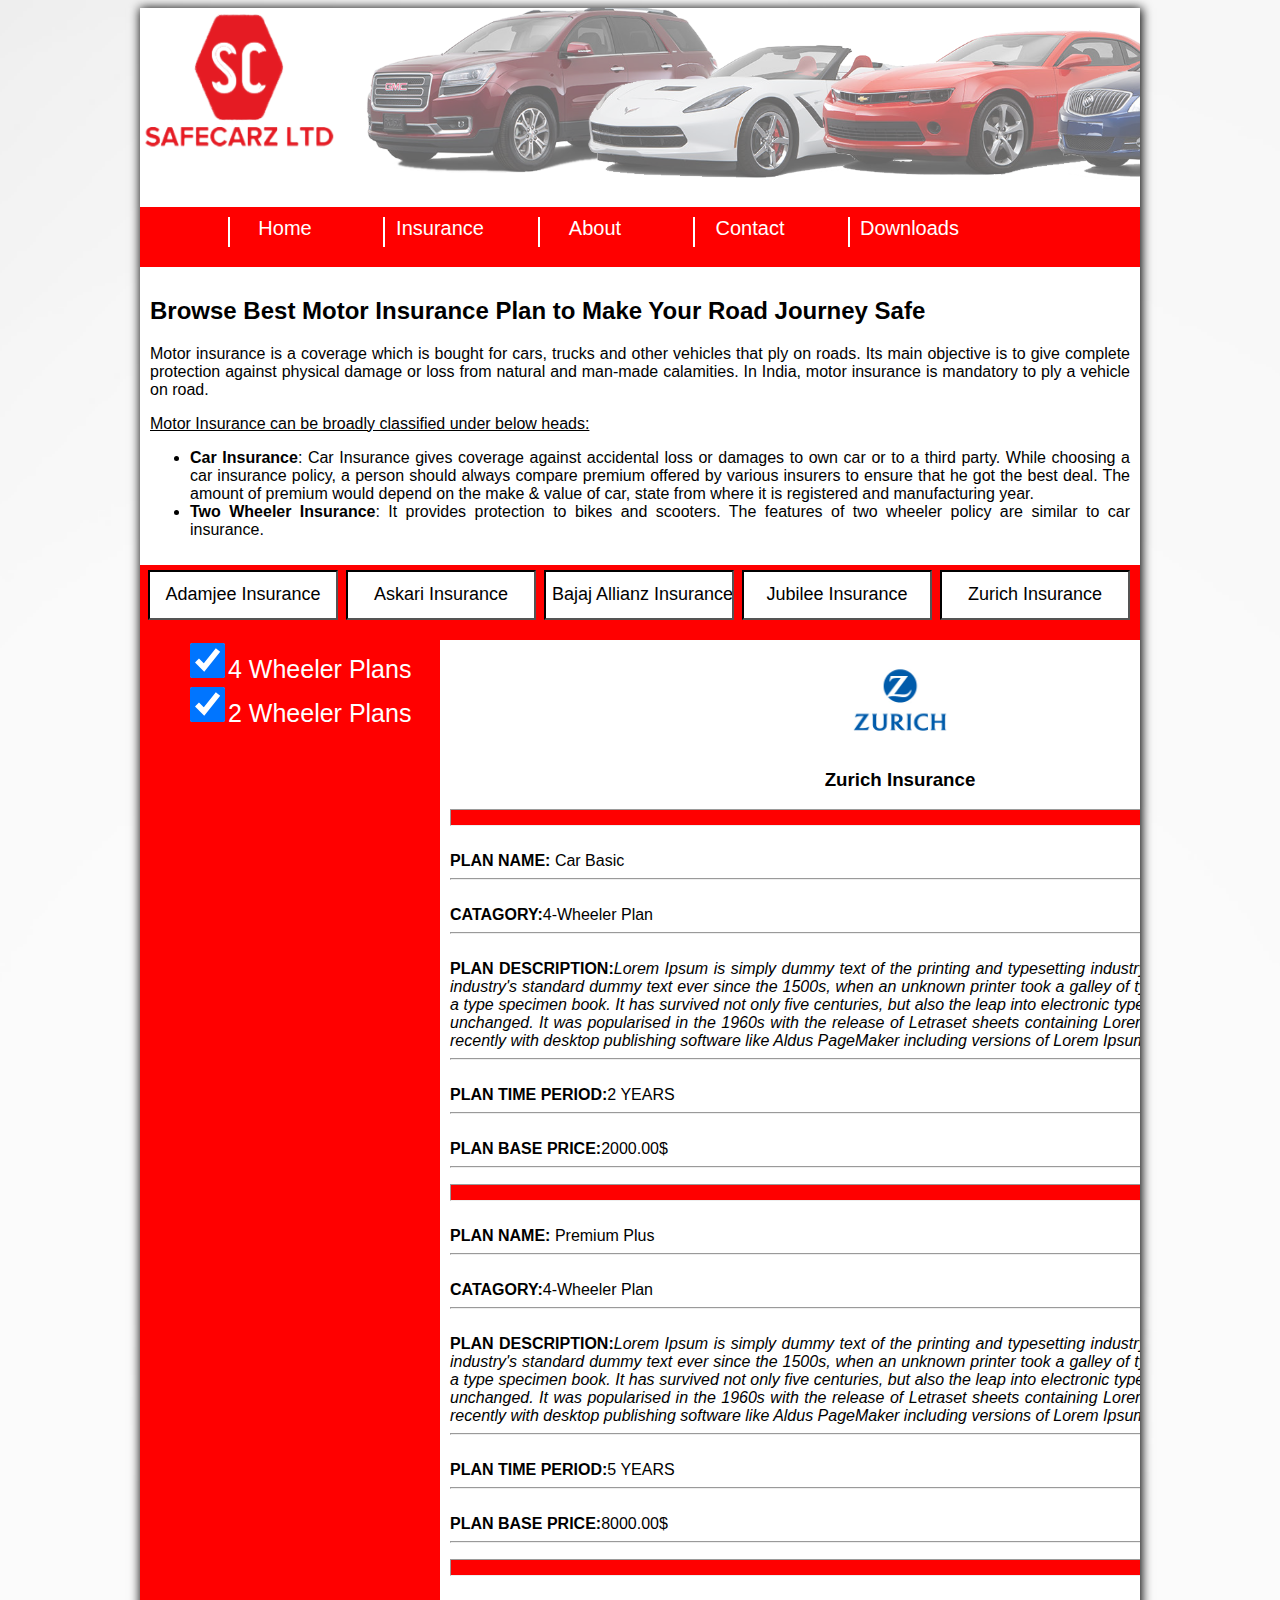
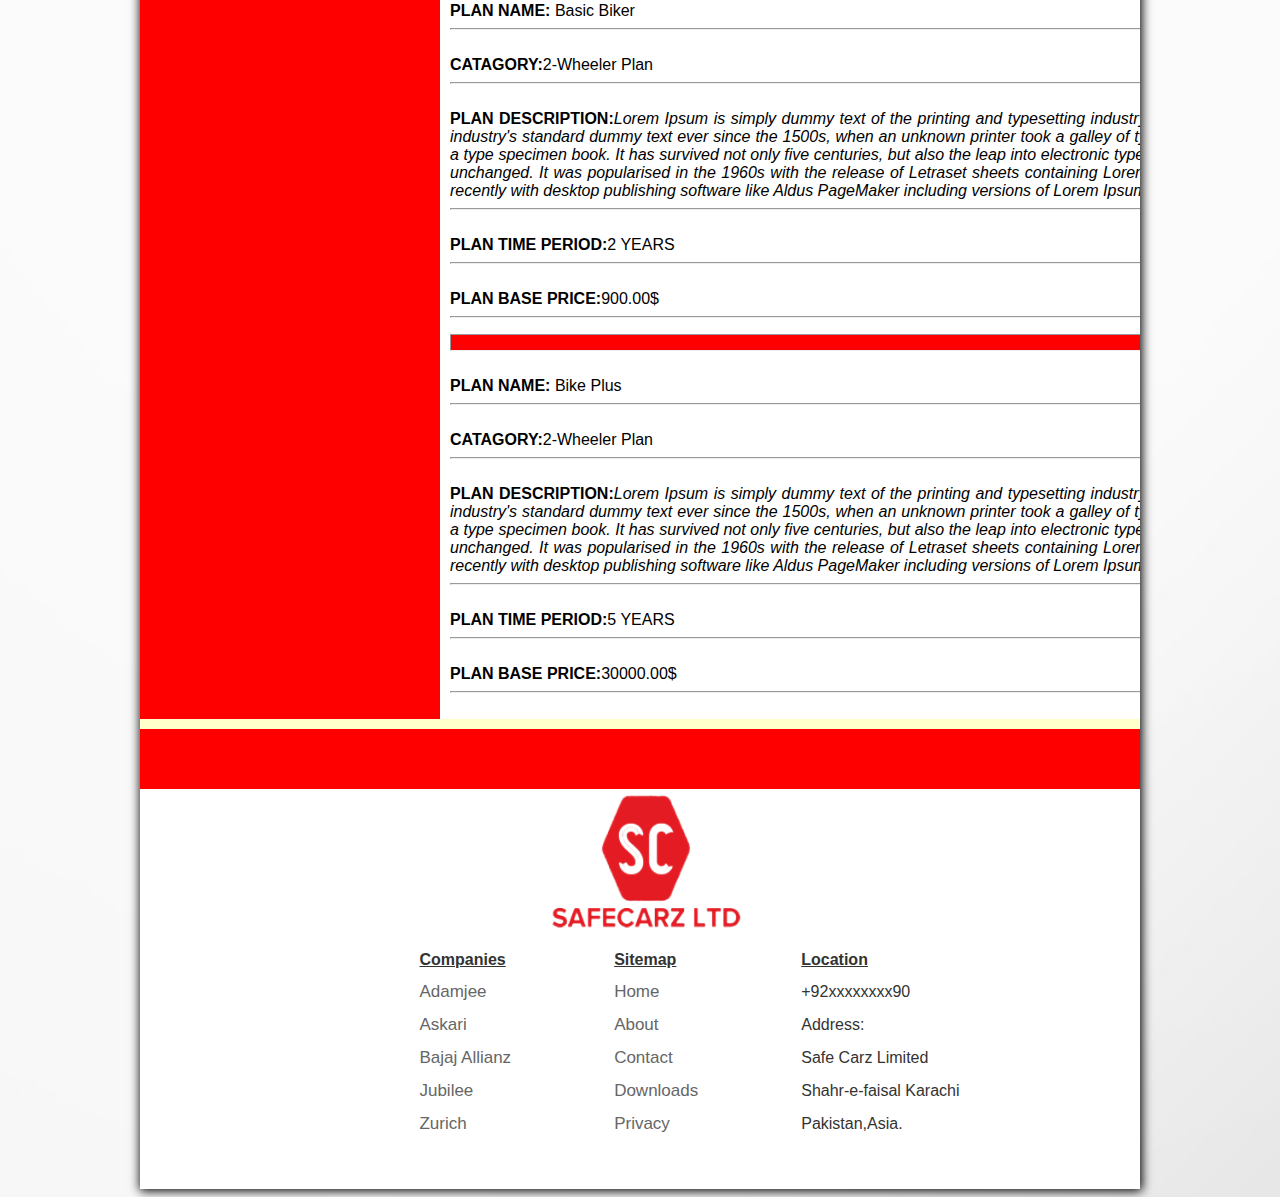
<file: zurich.html>
<!DOCTYPE html PUBLIC "-//W3C//DTD XHTML 1.0 Transitional//EN" "http://www.w3.org/TR/xhtml1/DTD/xhtml1-transitional.dtd">
<html xmlns="http://www.w3.org/1999/xhtml">
<head>
<meta http-equiv="Content-Type" content="text/html; charset=utf-8" />
<title> &Scaron;&aacute;&fnof;e Carz</title>
<link rel="shortcut icon" href="images/favicon.png" type="image/x-icon">
<link rel="icon" href="images/favicon.png" type="image/x-icon">

<link rel="stylesheet" type="text/css" href="style.css" >
<link rel="stylesheet" type="text/css" href="slidercss/haris_slider_style.css" >
<script src="script.js"></script>
<script src="slidercss/haris_slider_algo.js"></script>
</head>


<body id="planbody"   onload="pager('zurich')" >
<center><div id="container" style="background-color:#FFC; box-shadow:1px 1px 10px 1px #000;">

<div class="header">


<a href="index.html" target="_top"> <img src="logo.png" id="logo" /></a>
<img src="images/car-banner-bg.png"id="banner"/>
<div id="nav">
<ul>
	<li> <a href="index.html" target="_self">Home</a> </li>
    	<li> <a href="#" target="_self" onclick="menu()">Insurance</a> </li>
    <li> <a href="about.html" target="_blank">About</a> </li>
    <li> <a href="contact.html" target="_blank">Contact</a> </li>
    <li> <a href="downloads.html" target="_blank">Downloads</a> </li>
</ul>
</div>
</div>
<!-- menu bar start here-->
<div id="menuBar" >
<table >
<tr> <th>Catagories</th> <th>Brands</th> </tr>
<tr> <td><a href="fourwheeler.html" target="_blank" >Four Wheeler Insurance</a></td> <td><a href="adamjee.html"target="_blank">Adamjee</a></td></tr>
<tr> <td><a href="twowheeler.html" target="_blank">Two Wheeler Insurance</a></td> <td><a href="askari.html"target="_blank">Askari</a></td><td><a href="jubilee.html"target="_blank">Jubilee</a></td> </tr>
<tr> <td><a href="locations.html" target="_blank">Shop Locations</a></td> <td><a href="bajaj.html"target="_blank">Bajaj</a></td><td><a href="zurich.html"target="_blank">Zurich</a></td> </tr>

</table>

</div>
<!--tesxt above plan browser1.-->
<div id="planabovetext">
<h2 >Browse Best Motor Insurance Plan to Make Your Road Journey Safe</h2>
<p>Motor insurance is a coverage which is bought for cars, trucks and other vehicles that ply on roads. Its main objective is to give complete protection against physical damage or loss from natural and man-made calamities. In India, motor insurance is mandatory to ply a vehicle on road.</p>

<span style="text-decoration: underline;">Motor Insurance can be broadly classified under below heads: </span>
<ul>
<li><strong>Car Insurance</strong>: Car Insurance gives coverage against accidental loss or damages to own car or to a third party. While choosing a car insurance policy, a person should always compare premium offered by various insurers to ensure that he got the best deal. The amount of premium would depend on the make &amp; value of car, state from where it is registered and manufacturing year.&nbsp;</li>

<li><strong>Two Wheeler Insurance</strong>: It provides protection to bikes and scooters. The features of two wheeler policy are similar to car insurance.</li>
</ul>
</div>
<!--tesxt above plan browser end here.-->



<div class="planpage" style="text-align:justify;" >
<div id="brands">
<input type="button" value="Adamjee Insurance" id="adamjee" onclick="pager(id)"/>
<input type="button" value="Askari Insurance" id="askari" onclick="pager(id)"/>
<input type="button" value="Bajaj Allianz Insurance" id="bajaj" onclick="pager(id)"/>
<input type="button" value="Jubilee Insurance" id="jubilee" onclick="pager(id)"/>
<input type="button" value="Zurich Insurance" id="zurich" onclick="pager(id)"/>
</div>

<div id="catagory">
<input type="checkbox"  id="4wheeler" checked="checked"  />4 Wheeler Plans </input><br>
<input type="checkbox" id="2wheeler" checked="checked"  />2 Wheeler Plans </input>
</div>

<div id="planpara">
<center><img src="images/adamjee.png"id="paraimage"/>
<h3 id="brandname"> Adamjee Insurance</h3>
</center>

<p>
<hr id="hrtop">
<br><b>PLAN NAME:</b> Basic
<hr>
<br><b>CATAGORY:</b> 4-Wheeler Plan
<hr>
<br><b>PLAN DESCRIPTION:</b> <em>Lorem Ipsum is simply dummy text of the printing and typesetting industry. Lorem Ipsum has been the industry's standard dummy text ever since the 1500s, when an unknown printer took a galley of type and scrambled it to make a type specimen book. It has survived not only five centuries, but also the leap into electronic typesetting, remaining essentially unchanged. It was popularised in the 1960s with the release of Letraset sheets containing Lorem Ipsum passages, and more recently with desktop publishing software like Aldus PageMaker including versions of Lorem Ipsum.</em>
<hr>
<br><b>PLAN TIME PERIOD:</b> 2 YEARS
<hr>
<br><b>PLAN BASE PRICE:</b> 2000.00$
<hr >
</p>


<p>
<hr id="hrtop">
<br><b>PLAN NAME:</b> Premium Plus
<hr>
<br><b>CATAGORY:</b> 4-Wheeler Plan
<hr>
<br><b>PLAN DESCRIPTION:</b> <em>Lorem Ipsum is simply dummy text of the printing and typesetting industry. Lorem Ipsum has been the industry's standard dummy text ever since the 1500s, when an unknown printer took a galley of type and scrambled it to make a type specimen book. It has survived not only five centuries, but also the leap into electronic typesetting, remaining essentially unchanged. It was popularised in the 1960s with the release of Letraset sheets containing Lorem Ipsum passages, and more recently with desktop publishing software like Aldus PageMaker including versions of Lorem Ipsum.</em>
<hr>
<br><b>PLAN TIME PERIOD:</b> 5 YEARS
<hr>
<br><b>PLAN BASE PRICE:</b> 8000.00$
<hr >
</p>


<p>
<hr id="hrtop">
<br><b>PLAN NAME:</b> Biker Bold
<hr>
<br><b>CATAGORY:</b> 2-Wheeler Plan
<hr>
<br><b>PLAN DESCRIPTION:</b> <em>Lorem Ipsum is simply dummy text of the printing and typesetting industry. Lorem Ipsum has been the industry's standard dummy text ever since the 1500s, when an unknown printer took a galley of type and scrambled it to make a type specimen book. It has survived not only five centuries, but also the leap into electronic typesetting, remaining essentially unchanged. It was popularised in the 1960s with the release of Letraset sheets containing Lorem Ipsum passages, and more recently with desktop publishing software like Aldus PageMaker including versions of Lorem Ipsum.</em>
<hr>
<br><b>PLAN TIME PERIOD:</b> 2 YEARS
<hr>
<br><b>PLAN BASE PRICE:</b> 500.00$
<hr >
</p>


<p>
<hr id="hrtop">
<br><b>PLAN NAME:</b> Bike Plus
<hr>
<br><b>CATAGORY:</b> 2-Wheeler Plan
<hr>
<br><b>PLAN DESCRIPTION:</b> <em>Lorem Ipsum is simply dummy text of the printing and typesetting industry. Lorem Ipsum has been the industry's standard dummy text ever since the 1500s, when an unknown printer took a galley of type and scrambled it to make a type specimen book. It has survived not only five centuries, but also the leap into electronic typesetting, remaining essentially unchanged. It was popularised in the 1960s with the release of Letraset sheets containing Lorem Ipsum passages, and more recently with desktop publishing software like Aldus PageMaker including versions of Lorem Ipsum.</em>
<hr>
<br><b>PLAN TIME PERIOD:</b> 10 YEARS
<hr>
<br><b>PLAN BASE PRICE:</b> 30000.00$
<hr >
</p>




</div>
</div>






















<div id="footbar"></div>
<center> <div class="footer">
<a href="index.html" target="_top"> <img src="logo.png" id="flogo" /></a>
<table id="ftable">
<tr><td><b><u>Companies</td><td><b><u>Sitemap</td><td><b><u>Location</td></tr>
<tr><td><a href="adamjee.html" target="_blank">Adamjee</a></td>	<td><a href="index.html" target="_self">Home</a></td>	<td>+92xxxxxxxx90</td></tr>
<tr><td><a href="askari.html" target="_blank">Askari</a></td>	<td><a href="about.html" target="_blank">About</a></td>	<td>Address:</td></tr>
<tr><td><a href="bajaj.html" target="_blank">Bajaj Allianz</a></td>	<td><a href="contact.html" target="_blank">Contact</a></td>	<td>Safe Carz Limited</td></tr>
<tr><td><a href="jubilee.html" target="_blank">Jubilee</a></td>	<td><a href="downloads.html" target="_blank">Downloads</a></td>	<td>Shahr-e-faisal Karachi</td></tr>
<tr><td><a href="zurich.html" target="_blank">Zurich</a></td>	<td><a href="privacy.html" target="_blank">Privacy</a></td>	<td>Pakistan,Asia.</td></tr>

</table>
</div> </center>
</div></center>

</body>

</html>
</file>
<file: style.css>
*{
	font-family:Tahoma, Geneva, sans-serif;}
	a{color:#F00;}
body
{
	background-image:url(images/back03.jpg);
	background-repeat:no-repeat;
	background-position:center;
	background-size:cover;}
#container
{
	width:1000px;
	background-color:#FFC; box-shadow:1px 1px 10px 1px #000;
	overflow:hidden;
}	

	
.header
{
	height:px; width:100%;
	background-color:#FFF;
	
	}
#banner
{
	margin-top:-427px; margin-left:150px;
	padding-top:10px;
	height:450px;
	width:;
	opacity:0.6;
	}

#logo
{
	height:150px; width:250px;
	margin-left:-32px;
	padding-right:950px;
	position:relative;
	
	}

.header #nav
{
	height:60px;
	width:100%;
	background-color:#F00;
	
	
	}
#nav ul li
{
	font-size:20px;
	float:left;
	list-style-type:none;
	
	height:30px;
	width:100px;
	
	border-left:2px solid #FFF;
	padding-left:5px;
	margin-top:1%;
	margin-left:5%;	
	}
#nav ul li:hover
{
	transition:ease-in;
	transition-duration:0.1s;
	
	box-shadow:1px 1px 10px 1px #000;
	font-size:20px;
	float:left;
	list-style-type:none;
	
	height:30px;
	width:100px;
	
   border:3px outset #FFF;
	padding-left:5px;
	margin-top:1%;
	margin-left:5%;	
	}
#nav ul li a
{
	text-decoration:none;
	color:#FFF;;
		padding:5px;
	}
	
	
	
	
	
	
	/*   menu bar start here*/


#menuBar
{
	margin-left:150px;
	height:200px; width:400px;
	margin-left:-350px;
	background-color:#FFF;
	box-shadow:1px 2px 10px 1px #000;
	visibility:hidden;
	position:relative;
	z-index:500 !important;
	opacity:0.9;

	
	}
#menuBar table tr td
{
	padding-top:20px;  padding-left:20px; 
	
	
	color:#999;
}

#menuBar table tr td a{ text-decoration:none; color:#999;}
#menuBar table tr td a:hover
{
	 text-decoration:none;
color:#000;
	
	border-bottom:2px solid #F00;  
	border-top:2px solid #F00;
	
	transition:ease-in;
	transition-duration:0.2s;
	}
	
	
	/*section of insurance plans*/
	.homeplan
	{
		margin:10px;
		
		}
	
	.homeplan #plan img
	{
		height:175px; width:300px;}
	.homeplan #plan	
	{	
		
		float:left;
		overflow:hidden;
		margin-left:120px;
		height:400px; width:300px;
		background-color:#FFF;
		border:3px inset #F00;
		box-shadow:1px 1px 10px 1px #000;
		text-align:center;
		}
		#plan:hover
		{
			height:400px; width:300px;
			transition:cubic-bezier(x1,y1,x2,y2);
			transition-duration:0.4s;
			animation-name:mov;
			animation-duration:1s;
			animation-iteration-count:infinite;}
	
		@keyframes mov
		{
			0%{box-shadow:1px 1px 10px 1px #000;}
			100%{box-shadow:1px 1px 10px 1px #FFF;}
			}
	
	/*		 box-shadow:         inset 0 0 10px #000000;*/
		
		
		
		
		
		
	#plan input/*learnmore button*/
	{
		height:30px; width:100px;
		
		margin-top:20px;
		 background-color:#FFF;
		 color:#F00;
		 font-size:16px;
		 border:none;
		 
		}
		#plan input:hover
	{

		
		transition:ease-in;
		transition-duration:0.2s;
		
		
		
		height:30px; width:150px;
		
		margin-top:20px;
		 background-color:#FFF;
		 color:#000;
		 font-size:16px;
		 border:none;
		 border-top:2px inset #F00;
		 border-bottom:2px inset #F00;
		}
	
	
	/* brang logos at home page*/
	#companies
{
	margin-top:600px;
	width:100%;
	background-color:#FFF;
	
	}

#companies img
{
	border-left:2px solid  #000;
	margin-left:50px;
	
	}
#companies img:hover
{
	box-shadow:1px 1px 10px 1px #000;
	transform:scale(1.02);
	
	}

/*   footer design here*/
#footbar
{
	height:60px;
	width:100%;
	background-color:#F00;
	
	}

.footer
{
	height:400px;
	width:100%;
	background-color:#FFF;
	
	
	}
	
#flogo
{
	height:150px ;width:250px;
	
	}
	
#ftable tr td 
{
	font-family:Arial, Helvetica, sans-serif;
	padding-left:100px;
	padding-top:10px;
	
	color:#333;
	}
#ftable tr td a
{
	text-decoration:none;
	color:#666;
	font-size:17px;
	}

#ftable tr td a:hover
{
	text-decoration:none;
	color:#F00;
	text-decoration:overline underline;
		font-size:17px;
	}

/*other pages code start here */
/*About page style*/
#about
{
	margin-top:-200px;
	width:980px;
	padding:10px;
	margin-bottom:0px;
	background-color:#FFF;
	color:#333;
	opacity:;
	
	
	}
/*contactcpage styles */
.contact
{
	margin-top:-150px;
	
	margin-left:0px;
	
	background-color:#FFF;
		box-shadow:1px 1px 10px 1px #000;
		
}
#tr
{
	color:#000;
	border:1px solid #C00;
	margin-top:8px;
	}
#tr:focus
{
	color:#F00;
	border:1px solid #C00;
	margin-top:8px;
	}
#tr:hover
{
	color:#F00;
	border:1px solid #C00;
	margin-top:8px;
	box-shadow:1px 1px 10px 1px #000;
	}
	
#textarea
{
	height:100px; width:300px;
	margin-top:8px;
	color:#000;
	border:1px solid #C00;
	}
#textarea:focus
{
	height:100px; width:300px;
	margin-top:8px;
	color:#F00;
	border:1px solid #C00;
	}
#textarea:hover
{
	height:100px; width:300px;
	margin-top:8px;
	color:#F00;
	border:1px solid #C00;
	box-shadow:1px 1px 10px 1px #000;
	}
#btn
{
	height:30px; width:100px;
	margin-left:10px;
	background-color:#FFF;
	color:#000;
	border-top-left-radius:10px;
	border-top-right-radius:10px;
	border:1px solid #F00;
	}
#btn:hover
{
	height:30px; width:100px;
	margin-left:10px;
	background-color:#F00;
	color:#FFF;
	border-top-left-radius:10px;
	border-top-right-radius:10px;
	border:1px solid #F00;
	box-shadow:1px 1px 10px 1px #000;
	}
	
	
#address
{
	height:515px; width:970px;
	margin-top:1px;
	background-color:;
	overflow:hidden;
		
	}
#address:hover
{
	height:515px; width:970px;
	margin-top:1px;
	background-color:;
	overflow:hidden;
	box-shadow:1px 1px 10px 1px #000;	
	}
#map
{
	height:406 ;width:964;
	margin-bottom:50px;
	
	}
#map:hover
{
	transform:scale(2);
	box-shadow:1px 1px 10px 1px #000;
	transition:ease-in;
	transition-duration:2s;
	margin-bottom:50px;
	
	}
			
		
	/*Download page styles*/
	


#download
{
	
	margin-top:-150px;
	margin-left:0px;
	margin-bottom:700px;
	}
.dtable
{
	
	margin-right:-100px;
	border:1px dotted #F00;
	}
.dtable td 
{
	background-color:#FFF;
	padding-top:15px;
	padding-left:50px;
	padding-right:50px;
	}
	
	.dtable tr td a
{
	text-decoration:none;
	color:#F00;
	}
	.dtable tr td a:hover
{
	text-decoration:none;
	color:#900;
box-shadow:1px 1px 10px 1px #000;
	}
	.dtable tr td a:visited
{
	text-decoration:none;
	color:#CCC;
	}


/*privacy page syle*/


#privacy
{

		margin-top:-200px;
	padding:10px;
	margin-bottom:0px;
	background-color:#FFF;
	color:#333;
	opacity:;
	}
/*catogaru pages style start here*/

/*four wheeler style here*/

.carinfo
{
	margin-top:-200px;
	width:990px;
	background-color:#FFF;
	opacity:0.9;
	padding:5px;
	`}
	
/*two wheeler style here*/
.bikeinfo
{
	margin-top:-200px;
	padding:5px;
	width:990px;
	background-color:#FFF;
	opacity:0.9;
	`}
/*insurance plans pagecss style*/
/*company logo image style*/
#paraimage
{
	height:100px; 
	max-width:300px;
	}
.planpage
{
	margin-bottom:10px;
	background-color:#F00;
	}
.planpage #brands
{
	height:70px; width:100%;
	padding-top:5px;
	padding-right:5px;
	background-color:#F00;
	font-size-adjust:inherit;
	
	}
.planpage #brands input
{
	height:50px; width:190px;
	margin-left:8px;
	background-color:#FFF;
	border:2px inset #000;
	color:#000;
	float:left;
	font-size:18px;
	}
.planpage #brands input:hover
{
	height:50px; width:190px;
	margin-left:8px;
	background-color:#F00;
	border:5px inset #FFF;
	color:#FFF;
	float:left;
		font-size:18px;
	transition:ease-in-out;
	transition-duration:0.3s;
	}
/*side catogory styles*/
#planabovetext
{
	margin-top:-200px;
	padding:10px;
	margin-bottom:0px;
	background-color:#FFF;
	color:#000;
	text-align:justify;
	}
.planpage #catagory
{
	height:300px; width:300px;
	padding:;
	background-color:#F00;
	font-size:25px;
	color:#FFF;
	
	}
.planpage #catagory input
{
	height:35px; width:35px;
	margin-left:50px;
	background-color:#FFF;
	color:#000;
	}
	/*planpara styles start here*/
	#planpara
	{
		background-color:#FFF;
		max-height:100%; min-height:300px;  width:900px;
		margin-top:-300px;;
		margin-left:300px;
		padding:10px;
		
		}
	/*hr line style break between plans*/
	#hrtop
	{
		height:5px;
		 background-color:#F00;
		 padding-top:10px;
		 }
</file>
<file: slidercss/haris_slider_style.css>
@charset "utf-8";
/* CSS Document */

#container
{
	height:100%; width:1000px;
	}
#display:{
	height:500px; width:100%px ;
	
	
	
}




#show
{
	height:500px; width:100%;
	background-color:#CCC;
	
	 margin-top:-200px; 
	 margin-left:-10px;
	 overflow:hidden;
		box-shadow:3px 4px 5px 6px #333;
	}




	
#btn
{
	margin-top:-350px;
	margin-bottom:0px;
}
	
#dots	
{
	margin-top:-75px;
	margin-left:-30px;
	}
#dots img
{
	
	height:50px;
	width:50px;
	margin-top:330px;
	margin-left:10px;
	opacity:0.5;
	
	border-radius:50%;

	
	}
	
#dots img:hover
{
	

	height:50px;
	width:50px;
	
	margin-left:10px;
	opacity:1;
	border-radius:50%;
	border:5px ridge #900;
	}
	

#right
{
	height:500px; width:400px;
	opacity:0;
	border:none;
	margin-top:-500px;
	
	margin-right:-600px;

}
	

 #left
{
	height:500px; width:400px;

	border:none;
	margin-top:-150px;
	margin-left:-470px; margin-right:320px;
	
			opacity:0;

	
		
}
</file>
